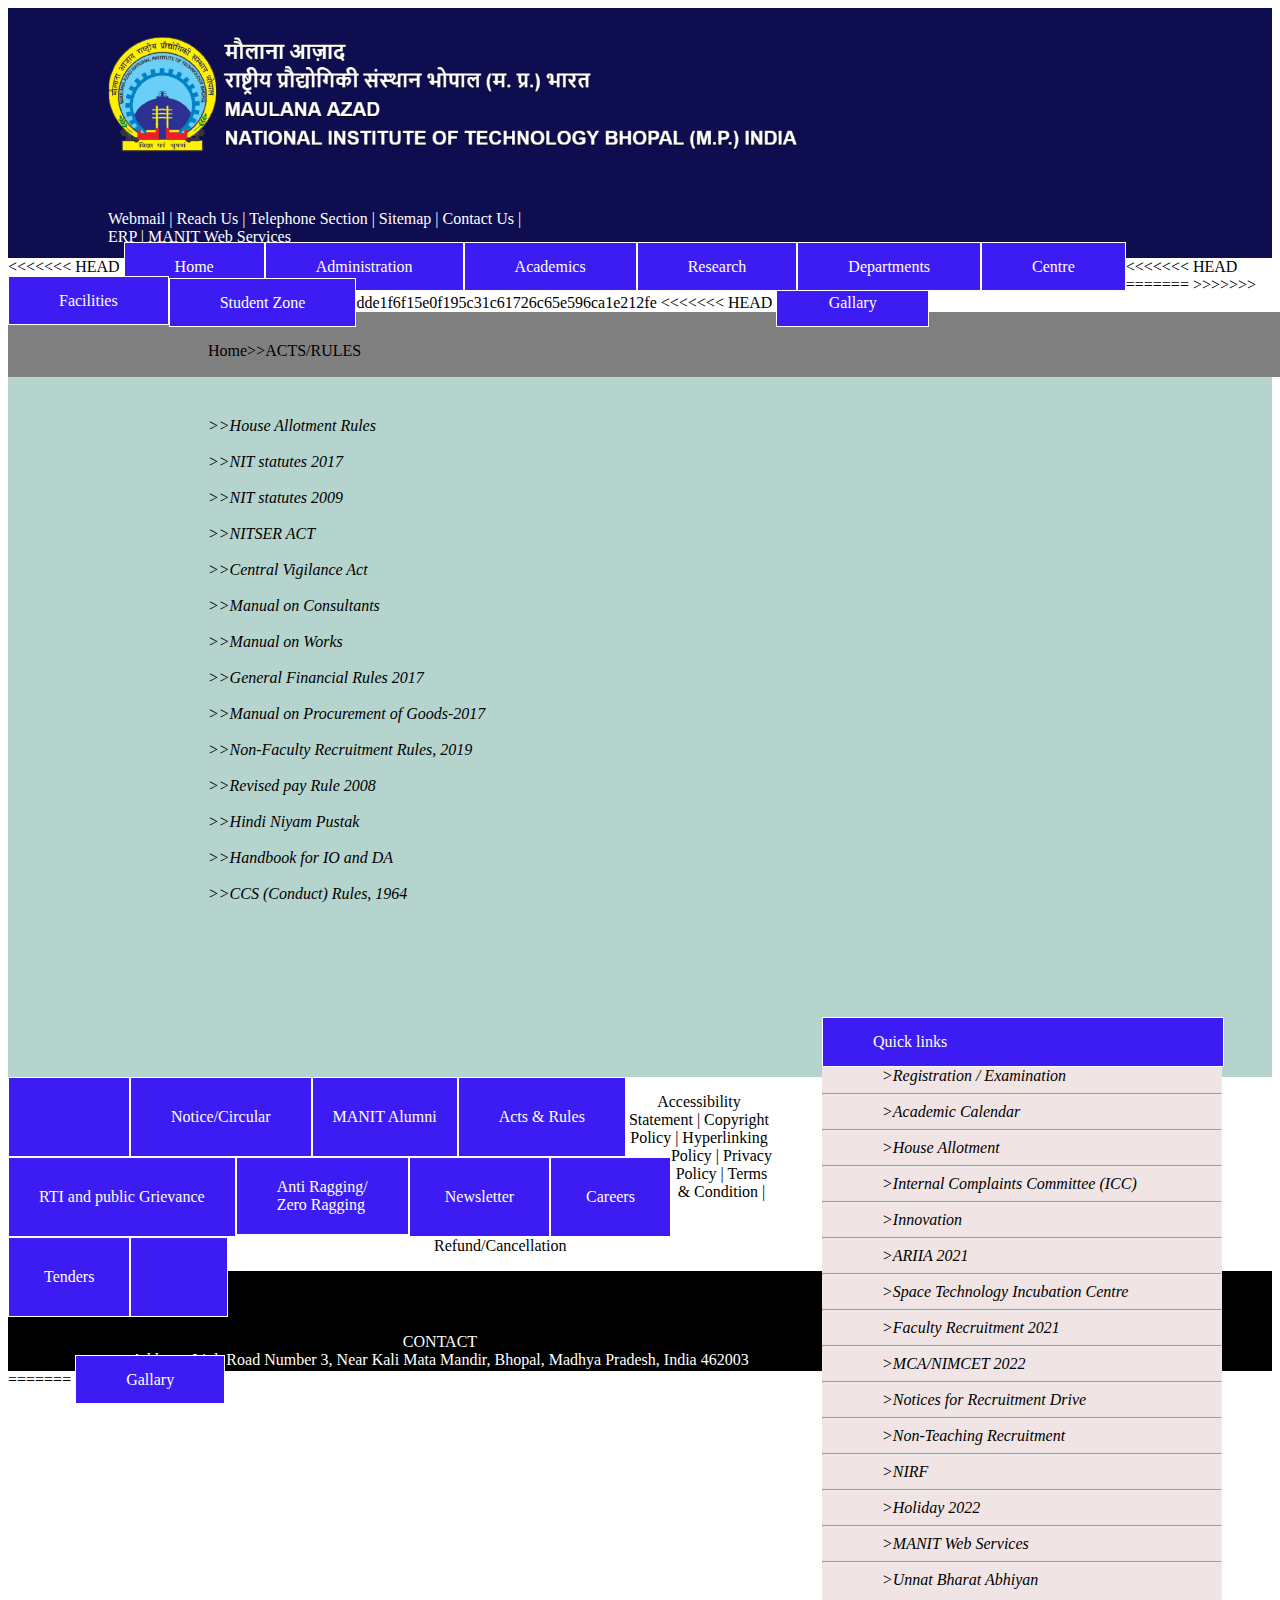
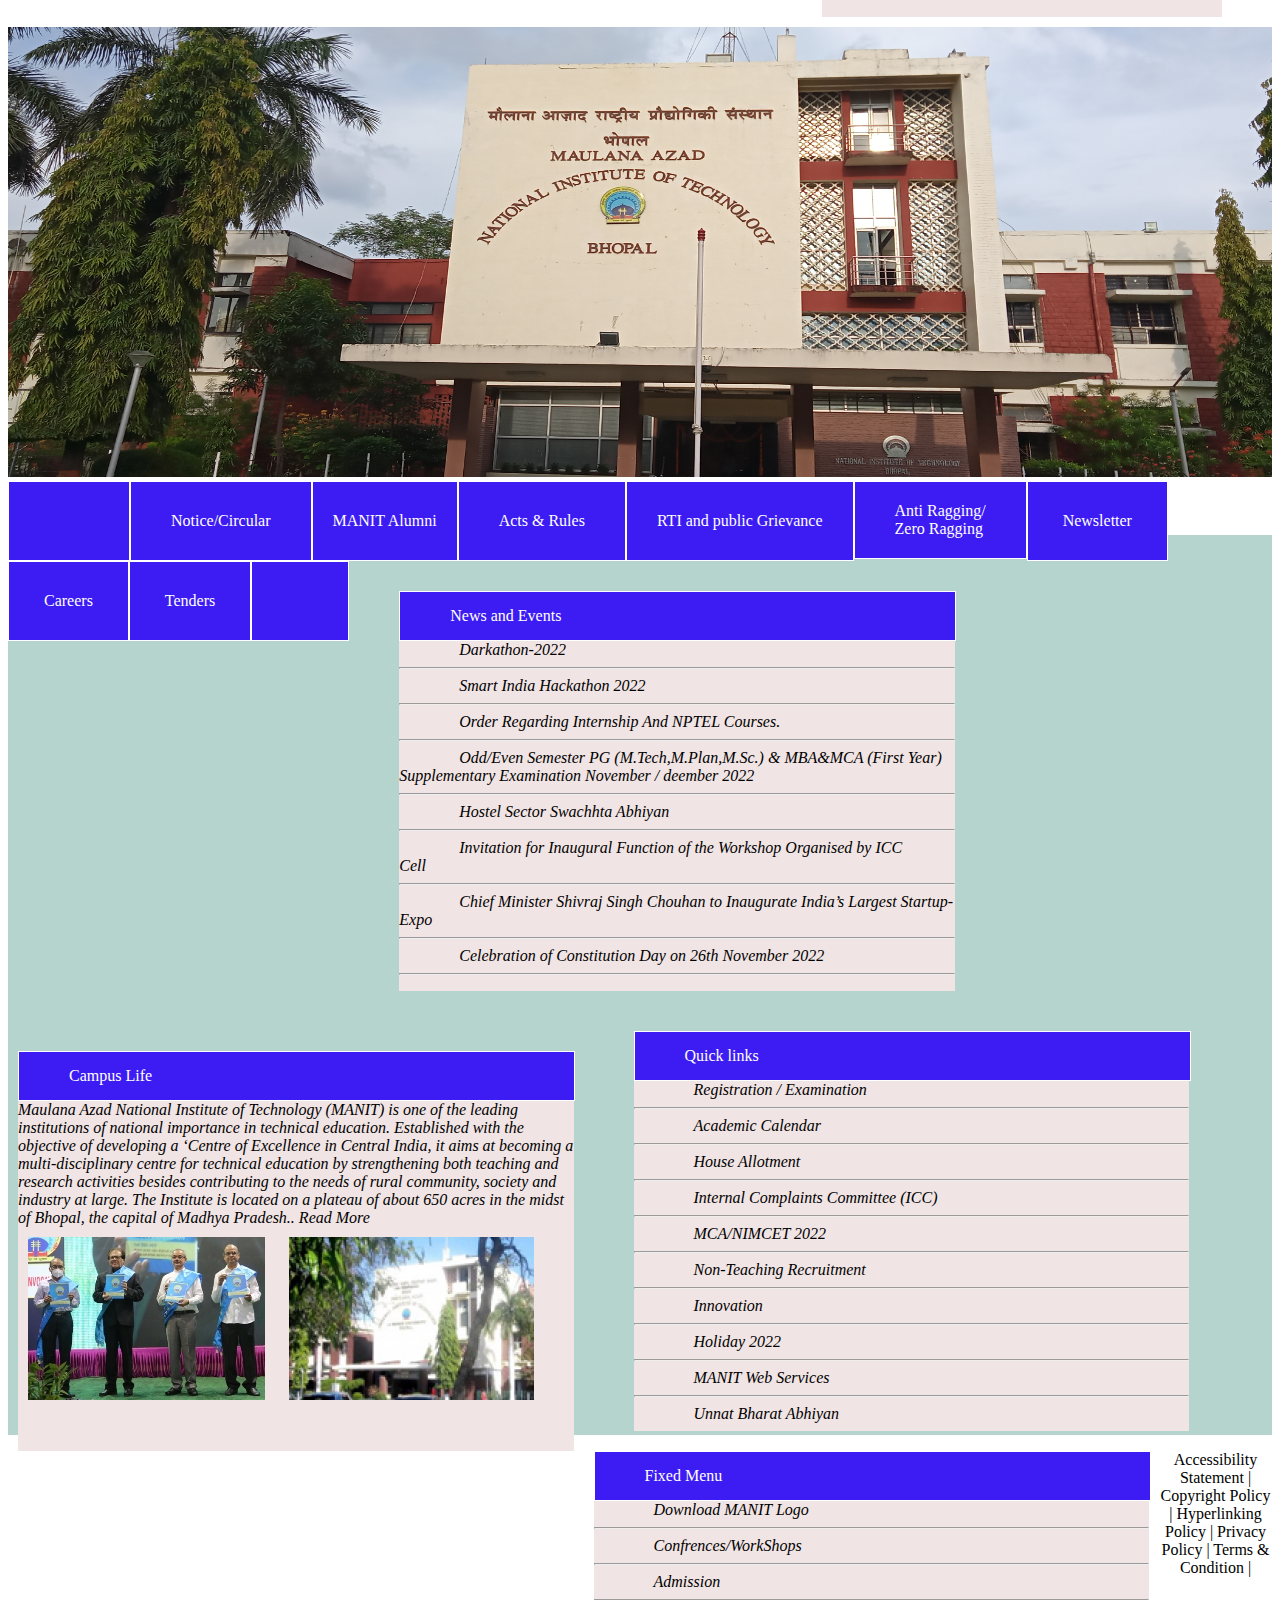
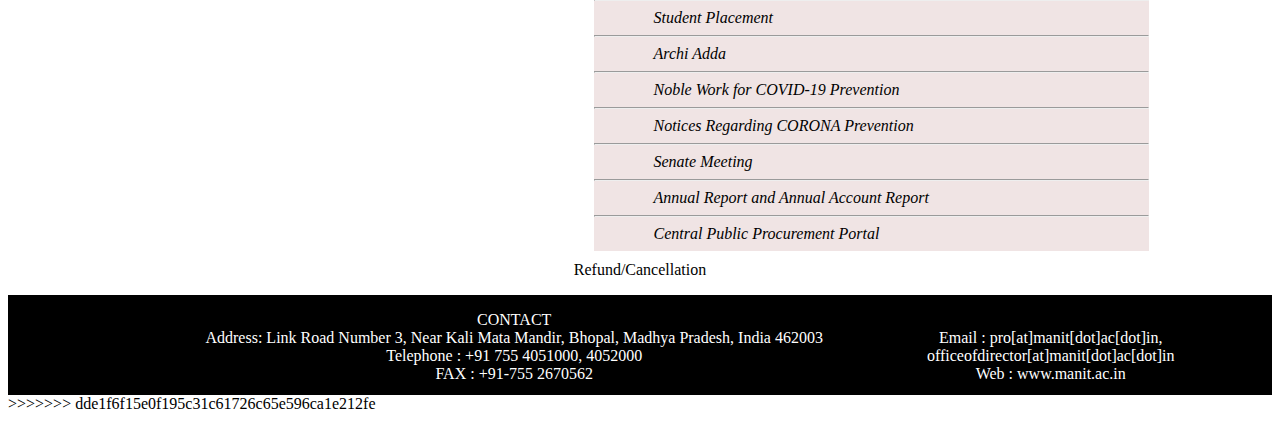
<file: index.html>
<!DOCTYPE html>
<html>
<head><link rel="stylesheet" a href="style.css">
    
</head>
<body>
    <div class="div">
        <p><img src="./Maulana-Azad-National-Institute-of-Technology-Logo.png" style="height:150px;"></p>
        <p>Webmail | Reach Us | Telephone Section | Sitemap | Contact Us | <br>ERP | MANIT Web Services</p>
    </div>
    <div class="dropdown" style="float:left;">
<<<<<<< HEAD
    <a href="Frontpage.html" style="color:white; text-decoration: none;"><botton class="dropbtn">Home</botton></a>
    <ul>
    <div class="dropdown-content">
        <li><a href="./Frontpage.html">History</a></li>
=======
    <a href="./Frontpage.html" style="color:white; text-decoration: none;"><botton class="dropbtn">Home</botton></a>
    <ul>
    <div class="dropdown-content">
        <li><a href="Histroy.html">History</a></li>
>>>>>>> dde1f6f15e0f195c31c61726c65e596ca1e212fe
        <li><a href="./Frontpage.html">About Us</a></li>
        <li><a href="./Frontpage.html">Mission Vision & Goals</a></li>
    </ul>
    </div>
    </div>
    <div class="dropdown" style="float:left;">        
                <botton class="dropbtn">Administration</botton>
                <ul>
                <div class="dropdown-content">
                        <li><a href="./Frontpage.html">Board of Governeors</a><li>
                        <li><a href="./Frontpage.html">Finance Committee</a></li>
                        <li><a href="./Frontpage.html">Building & Works Committee</a></li>
                        <li><a href="./Frontpage.html">Senate</a></li>
                        <li><a href="./Frontpage.html">NIT Council</a></li>
                        <li><a href="./Frontpage.html">Chairperson</a></li>
                        <li><a href="./Frontpage.html">Director</a></li>
                        <li><a href="./Frontpage.html">Registrar</a></li>
                        <li><a href="./Frontpage.html">Deans</a></li>
                        <li><a href="./Frontpage.html">Chief Vigilance Officer</a></li>
                        <li><a href="./Frontpage.html">Associate Deans</a></li>
                        <li><a href="./Frontpage.html">Institute Officers</a></li>

                    </ul>
                </div>
                </div>
                <div class="dropdown" style="float:left;">
                    <botton class="dropbtn">Academics</botton>
                    <ul>
                    <div class="dropdown-content">
                            <li><a href="./Frontpage.html">Academic Programmes</a><li>
                            <li><a href="./Frontpage.html">Ordinance</a></li>
                            <li><a href="./Frontpage.html">UG PG Schemes</a></li>
                            <li><a href="./Frontpage.html">Admission/Registration</a></li>
                            <li><a href="./Frontpage.html">Examination Section</a></li>
                            <li><a href="./Frontpage.html">Time Table</a></li>
                            <li><a href="./Frontpage.html">New Credit and Grade System for Engineering Streams</a></li>
                            <li><a href="./Frontpage.html">Scholarship</a></li>
                        </ul>
                    </div>
                    </div>
                    <div class="dropdown" style="float:left;">
                        <botton class="dropbtn">Research</botton>
                        <ul>
                        <div class="dropdown-content">
<<<<<<< HEAD
                                <li><a href="./Frontpage.html">Area of Research</a><li>
=======
                                <li><a href="./areaofres.html">Area of Research</a><li>
>>>>>>> dde1f6f15e0f195c31c61726c65e596ca1e212fe
                                <li><a href="./Frontpage.html">Projects</a></li>
                                <li><a href="./Frontpage.html">Industrial Consultancy Service Center(ICSC)</a></li>
                                <li><a href="./Frontpage.html">Research Support/Grants</a></li>
                                <li><a href="./Frontpage.html">MOUs</a></li>
                                <li><a href="./Frontpage.html">Patent</a></li>
                                <li><a href="./Frontpage.html">Publication</a></li>
                                <li><a href="./Frontpage.html">International Collaboration</a></li>
                            </ul>
                        </div>
                        </div>
                        <div class="dropdown" style="float:left;">
                            <botton class="dropbtn">Departments</botton>
                            <ul>
                            <div class="dropdown-content">
<<<<<<< HEAD
                                    <li><a href="./Frontpage.html">Architecture & Planning</a><li>
=======
                                    <li><a href="./Aretandplan.html">Architecture & Planning</a><li>
>>>>>>> dde1f6f15e0f195c31c61726c65e596ca1e212fe
                                    <li><a href="./Frontpage.html">Engineering</a></li>
                                    <li><a href="./Frontpage.html">Science</a></li>
                                    <li><a href="./Frontpage.html">Humanities</a></li>
                                    <li><a href="./Frontpage.html">Managment Studies</a></li>
                                </ul>
                            </div>
                            </div>
                            <div class="dropdown" style="float:left;">
                                <botton class="dropbtn">Centre</botton>
                                <ul>
                                <div class="dropdown-content">
                                        <li><a href="./Frontpage.html">Energy</a><li>
                                        <li><a href="./Frontpage.html">Centre of Artificial Inteligence</a></li>
                                        <li><a href="./Frontpage.html">Centre of Exellence in Water Managment</a></li>
                                        <li><a href="./Frontpage.html">Centre of Exellence in Product Design and Smart Manufacturing</a></li>
                                        
                                    </ul>
                                </div>
                                </div>
                                <div class="dropdown" style="float:left;">
                                    <botton class="dropbtn">Facilities</botton>
                                    <ul>
                                    <div class="dropdown-content">
                                            <li><a href="./Frontpage.html">Central Library</a><li>
                                            <li><a href="./Frontpage.html">Central Computing Pacility(CCF)</a></li>
                                            <li><a href="./Frontpage.html">Dispensary</a></li>
                                            <li><a href="./Frontpage.html">Guest House</a></li>
                                            <li><a href="./Frontpage.html">Physical Education</a></li>
                                            <li><a href="./Frontpage.html">Auditorium</a></li>
                                            <li><a href="./Frontpage.html">Hostels</a></li>
                                            <li><a href="./Frontpage.html">Bank & ATM</a></li>
                                            <li><a href="./Frontpage.html">Post Office</a></li>
                                            <li><a href="./Frontpage.html">Electrical Maintenance</a></li>
                                            <li><a href="./Frontpage.html">ROLTA Incubation Centre</a></li>
                                            <li><a href="./Frontpage.html">Vehicle Section</a></li>
                                        </ul>
                                    </div>
<<<<<<< HEAD
                                </div>
=======
                                    </div>
>>>>>>> dde1f6f15e0f195c31c61726c65e596ca1e212fe
                                    <div class="dropdown" style="float:left;">
                                        <botton class="dropbtn">Student Zone</botton>
                                        <ul>
                                        <div class="dropdown-content">
                                                <li><a href="./Frontpage.html">Professional Club</a><li>
                                                <li><a href="./Frontpage.html">Literacy</a></li>
                                                <li><a href="./Frontpage.html">Technical Club</a></li>
                                                <li><a href="./Frontpage.html">Cultural Club</a></li>
                                                <li><a href="./Frontpage.html">Social Committee</a></li>
                                            </ul>
                                        </div>
                                        </div>
<<<<<<< HEAD
                                        
           <botton class="dropbtn" style="padding:15px 51.3px;">Gallary</botton> 
           <div> 

            <div style="background-color:grey;width:1100px;height:5px;color:black;padding:30px 200px;">Home>>ACTS/RULES</div>

            <div style="width:100%;background-color:rgb(182, 212, 206);height:700px;">
                <div style="margin:40px 200px;background-color:rgb(182, 212, 206);width:400px;height:550px;float:left;">
                    <i>>>House Allotment Rules</i><br><br>
                    <i>>>NIT statutes 2017</i><br><br>
                    <i>>>NIT statutes 2009</i><br><br>
                    <i>>>NITSER ACT</i><br><br>
                    <i>>>Central Vigilance Act</i><br><br>
                    <i>>>Manual on Consultants</i><br><br>
                    <i>>>Manual on Works</i><br><br>
                    <i>>>General Financial Rules 2017</i><br><br>
                    <i>>>Manual on Procurement of Goods-2017</i><br><br>
                    <i>>>Non-Faculty Recruitment Rules, 2019</i><br><br>
                    <i>>>Revised pay Rule 2008</i><br><br>
                    <i>>>Hindi Niyam Pustak</i><br><br>
                    <i>>>Handbook for IO and DA</i><br><br>
                    <i>>>CCS (Conduct) Rules, 1964</i>
                </div>
                
                
                    <div style="margin:10px 50px;background-color:rgb(240, 228, 228);width:400px;height:600px;float:right;">
                     <botton class="dropbtn" style="float:left;width:300px;">Quick links</botton>
                     <i style="margin:50px;padding:10px;">>Registration / Examination</i><hr>
                     <i style="margin:50px;padding:10px;">>Academic Calendar</i><hr>
                     <i style="margin:50px;padding:10px;">>House Allotment</i><hr>
                     <i style="margin:50px;padding:10px;">>Internal Complaints Committee (ICC)</i><hr>
                     <i style="margin:50px;padding:10px;">>Innovation</i><hr>
                     <i style="margin:50px;padding:10px;">>ARIIA 2021</i><hr>
                     <i style="margin:50px;padding:10px;">>Space Technology Incubation Centre</i><hr>
                     <i style="margin:50px;padding:10px;">>Faculty Recruitment 2021</i><hr>
                     <i style="margin:50px;padding:10px;">>MCA/NIMCET 2022</i><hr>
                     <i style="margin:50px;padding:10px;">>Notices for Recruitment Drive</i><hr>
                     <i style="margin:50px;padding:10px;">>Non-Teaching Recruitment</i><hr>
                     <i style="margin:50px;padding:10px;">>NIRF</i><hr>
                     <i style="margin:50px;padding:10px;">>Holiday 2022</i><hr>
                     <i style="margin:50px;padding:10px;">>MANIT Web Services</i><hr>
                     <i style="margin:50px;padding:10px;">>Unnat Bharat Abhiyan</i>
                
                    
                    </div></div>
            <botton  class="dropbtn" style="float:left;padding:39px 60px;"> </botton>       
            <botton class="dropbtn" style="float:left;padding:30px 40px;">Notice/Circular</botton>
            <botton class="dropbtn" style="float:left;padding:30px 20px;">MANIT Alumni</botton>
            <botton class="dropbtn" style="float:left;padding:30px 40px;">Acts & Rules</botton>
            <botton class="dropbtn" style="float:left;padding:30px 30px;">RTI and public Grievance</botton>
            <botton class="dropbtn" style="float:left;padding:20px 40px;">Anti Ragging/<br>Zero Ragging</botton>
            <botton class="dropbtn" style="float:left;padding:30px 35px;">Newsletter</botton>
            <botton class="dropbtn" style="float:left;padding:30px 35px;">Careers</botton>
            <botton class="dropbtn" style="float:left;padding:30px 35px;">Tenders</botton>
            <botton  class="dropbtn" style="float:left;padding:39px 48px;"> </botton>  
            </div>
            
              <p style="text-align:center;">Accessibility Statement | Copyright Policy | Hyperlinking Policy | Privacy Policy | Terms & Condition | Refund/Cancellation</p>
              <div style="background-color:black;width:100%;height:100px;text-align: center;">
            <p style="color:white;">CONTACT<br>Address: Link Road Number 3, Near Kali Mata Mandir, Bhopal, Madhya Pradesh, India 462003<br>Telephone : +91 755 4051000, 4052000<br>FAX : +91-755 2670562</p>
            <p style="color:white;">Email : pro[at]manit[dot]ac[dot]in,<br>officeofdirector[at]manit[dot]ac[dot]in<br>Web : www.manit.ac.in</p></div>
                                          
                
    
=======
           <botton class="dropbtn" style="padding:15px 50px;"><a href="./gallary.html" style="text-decoration:none;color:white;">Gallary</a></botton>                                
                <img src="./IMG20220907165200_00.jpg" style="width:100%;height:450px;">
<div> 
<botton  class="dropbtn" style="float:left;padding:39px 60px;"> </botton>       
<botton class="dropbtn" style="float:left;padding:30px 40px;">Notice/Circular</botton>
<botton class="dropbtn" style="float:left;padding:30px 20px;">MANIT Alumni</botton>
<botton class="dropbtn" style="float:left;padding:30px 40px;"><a href="./act.html" style="text-decoration:none;color:white;">Acts & Rules</a></botton>
<botton class="dropbtn" style="float:left;padding:30px 30px;"><a href="./RTI.html" style="text-decoration:none;color:white;">RTI and public Grievance</a></botton>
<botton class="dropbtn" style="float:left;padding:20px 40px;"><a href="./Antirag.html" style="text-decoration:none;color:white;">Anti Ragging/<br>Zero Ragging</a></botton>
<botton class="dropbtn" style="float:left;padding:30px 35px;"><a href="./Newslet.html" style="text-decoration:none;color:white;">Newsletter</a></botton>
<botton class="dropbtn" style="float:left;padding:30px 35px;"><a href="./Careers.html" style="text-decoration:none;color:white;">Careers</a></botton>
<botton class="dropbtn" style="float:left;padding:30px 35px;">Tenders</botton>
<botton  class="dropbtn" style="float:left;padding:39px 48px;"> </botton>  
</div>
    <br>
    <br>
    <br>
<div style="background-color:rgb(246, 255, 247);">
<div style="margin:30px 50px;background-color:rgb(240, 228, 228);width:555.5px;height:400px;float:left;;">
<botton class="dropbtn" style="float:left;width:455px;">News and Events</botton>
<i style="margin:50px;padding:10px;">Darkathon-2022</i><hr>
<i style="margin:50px;padding:10px;">Smart India Hackathon 2022</i><hr>
<i style="margin:50px;padding:10px;">Order Regarding Internship And NPTEL Courses.</i><hr>
<i style="margin:50px;padding:10px;">Odd/Even Semester PG (M.Tech,M.Plan,M.Sc.) & MBA&MCA (First Year) Supplementary Examination November / deember 2022
</i><hr>
<i style="margin:50px;padding:10px;">Hostel Sector Swachhta Abhiyan</i><hr>
<i style="margin:50px;padding:10px;">Invitation for Inaugural Function of the Workshop Organised by ICC Cell</i><hr>
<i style="margin:50px;padding:10px;">Chief Minister Shivraj Singh Chouhan to Inaugurate India’s Largest Startup-Expo</i><hr>
<i style="margin:50px;padding:10px;">Celebration of Constitution Day on 26th November 2022</i><hr>
</div>
<div style="margin:30px 10px;background-color:rgb(240, 228, 228);width:555.5px;height:400px;float:left;">

    <botton class="dropbtn" style="float:left;width:455px;">Campus Life</botton>
    <i>Maulana Azad National Institute of Technology (MANIT) is one of the leading institutions of national importance in technical education. Established with the objective of developing a ‘Centre of Excellence in Central India, it aims at becoming a multi-disciplinary centre for technical education by strengthening both teaching and research activities besides contributing to the needs of rural community, society and industry at large. The Institute is located on a plateau of about 650 acres in the midst of Bhopal, the capital of Madhya Pradesh.. Read More</i>
    
    <img src="./gallery2_0 (1).jpg" style="margin:10px;">
    <img src="./Campus_0 (1).png" style="margin:10px;">
   </div>
   </div>
   <div style="background-color:rgb(246, 255, 247);">
    <div style="margin:10px 50px;background-color:rgb(240, 228, 228);width:555.5px;height:400px;float:left;">
     <botton class="dropbtn" style="float:left;width:455px;">Quick links</botton>
     <i style="margin:50px;padding:10px;">Registration / Examination</i><hr>
     <i style="margin:50px;padding:10px;">Academic Calendar</i><hr>
     <i style="margin:50px;padding:10px;">House Allotment</i><hr>
     <i style="margin:50px;padding:10px;">Internal Complaints Committee (ICC)</i><hr>
     <i style="margin:50px;padding:10px;">MCA/NIMCET 2022</i><hr>
     <i style="margin:50px;padding:10px;">Non-Teaching Recruitment</i><hr>
     <i style="margin:50px;padding:10px;">Innovation</i><hr>
     <i style="margin:50px;padding:10px;">Holiday 2022</i><hr>
     <i style="margin:50px;padding:10px;">MANIT Web Services</i><hr>
     <i style="margin:50px;padding:10px;">Unnat Bharat Abhiyan</i>

    
    </div>
    <div style="margin:10px 10px;background-color:rgb(240, 228, 228);width:555.5px;height:400px;float:left;">
     <botton class="dropbtn" style="float:left;width:455px;">Fixed Menu</botton>
     <i style="margin:50px;padding:10px;">Download MANIT Logo</i><hr>
     <i style="margin:50px;padding:10px;">Confrences/WorkShops</i><hr>
     <i style="margin:50px;padding:10px;">Admission</i><hr>
     <i style="margin:50px;padding:10px;">Student Placement</i><hr>
     <i style="margin:50px;padding:10px;">Archi Adda</i><hr>
     <i style="margin:50px;padding:10px;">Noble Work for COVID-19 Prevention</i><hr>
     <i style="margin:50px;padding:10px;">Notices Regarding CORONA Prevention</i><hr>
     <i style="margin:50px;padding:10px;">Senate Meeting</i><hr>
     <i style="margin:50px;padding:10px;">Annual Report and Annual Account Report</i><hr>
     <i style="margin:50px;padding:10px;">Central Public Procurement Portal</i>
     
    </div>
    </div>
    <div style="width:100%;background-color:rgb(182, 212, 206);height:900px;"></div>
    <p style="text-align:center;">Accessibility Statement | Copyright Policy | Hyperlinking Policy | Privacy Policy | Terms & Condition | Refund/Cancellation</p>
    <div style="background-color:black;width:100%;height:100px;text-align: center;">
    <p style="color:white;">CONTACT<br>Address: Link Road Number 3, Near Kali Mata Mandir, Bhopal, Madhya Pradesh, India 462003<br>Telephone : +91 755 4051000, 4052000<br>FAX : +91-755 2670562</p>
    <p style="color:white;">Email : pro[at]manit[dot]ac[dot]in,<br>officeofdirector[at]manit[dot]ac[dot]in<br>Web : www.manit.ac.in</p></div>
   
   
    
</body>
</html>
>>>>>>> dde1f6f15e0f195c31c61726c65e596ca1e212fe
</file>
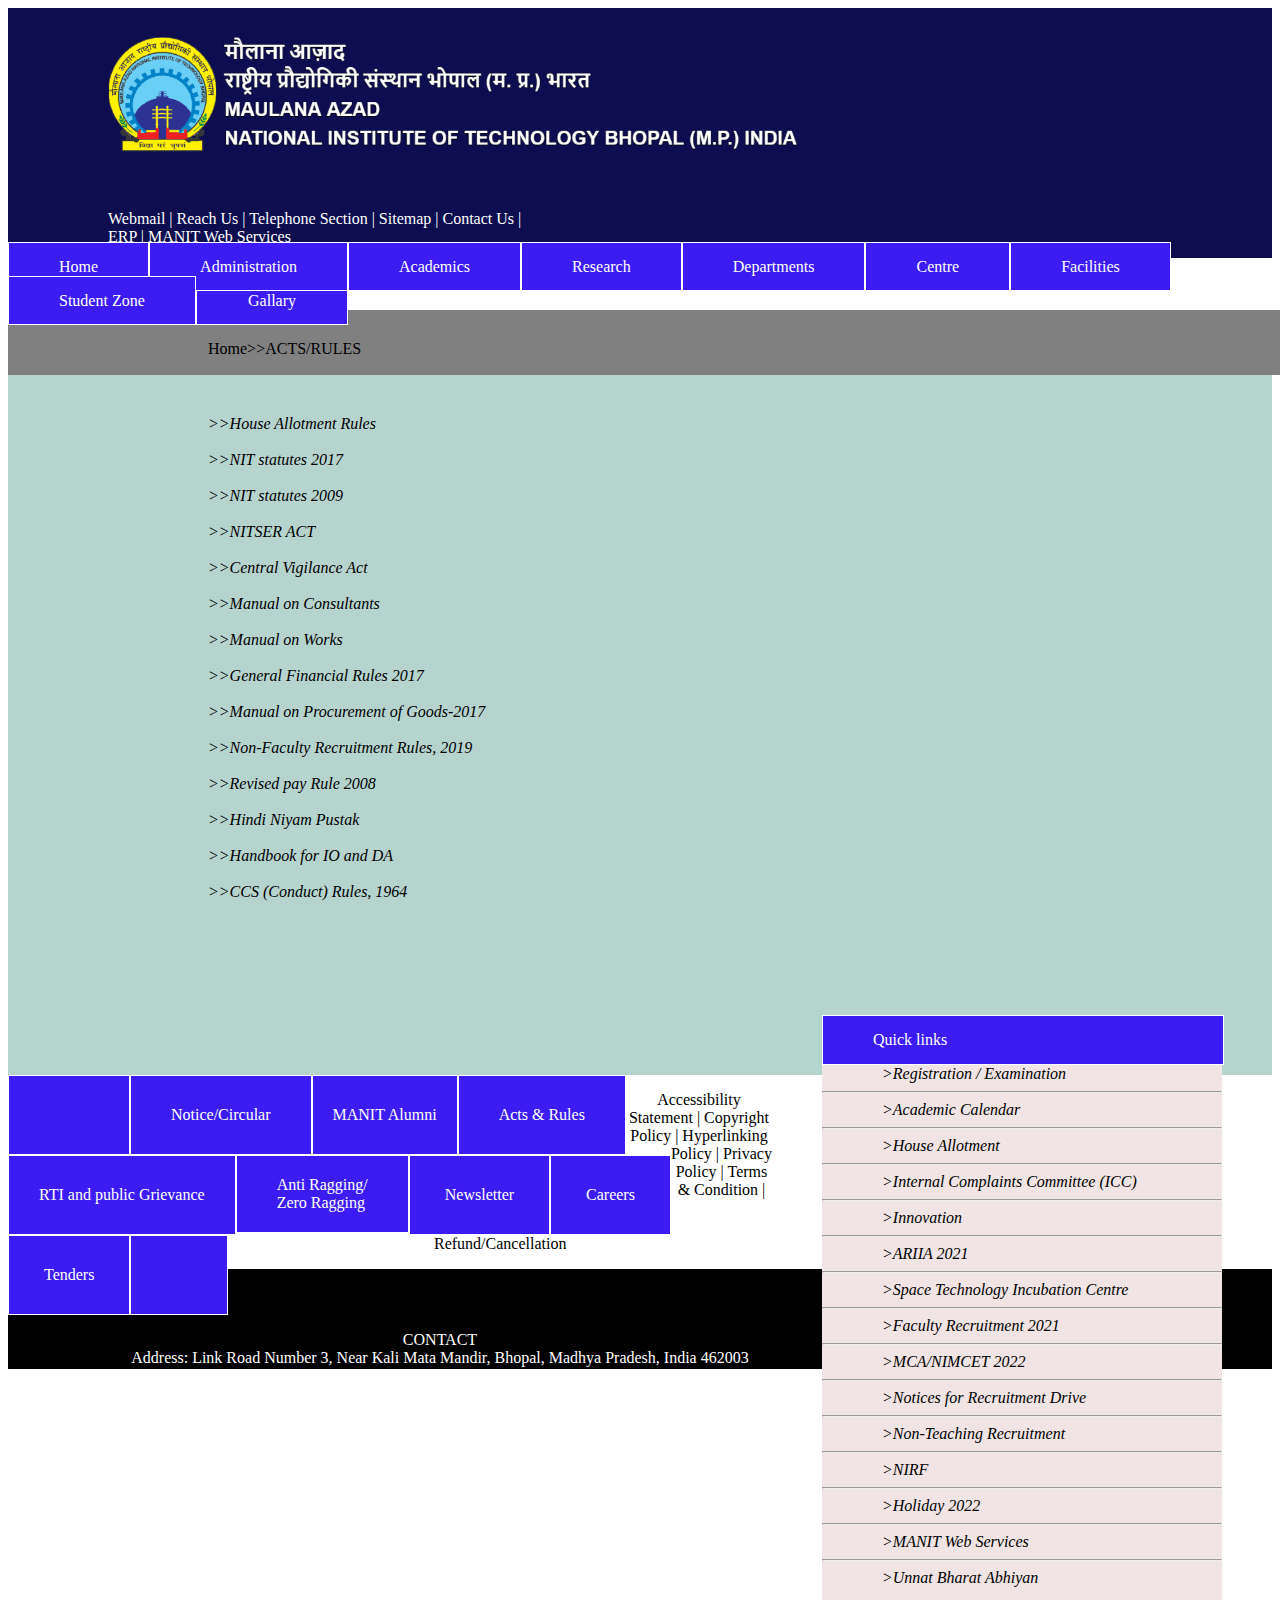
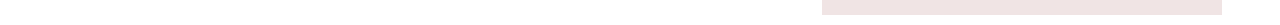
<file: act.html>
<!DOCTYPE html>
<html>
<head><link rel="stylesheet" a href="style.css">
    
</head>
<body>
    <div class="div">
        <p><img src="./Maulana-Azad-National-Institute-of-Technology-Logo.png" style="height:150px;"></p>
        <p>Webmail | Reach Us | Telephone Section | Sitemap | Contact Us | <br>ERP | MANIT Web Services</p>
    </div>
    <div class="dropdown" style="float:left;">
    <a href="Frontpage.html" style="color:white; text-decoration: none;"><botton class="dropbtn">Home</botton></a>
    <ul>
    <div class="dropdown-content">
        <li><a href="./Frontpage.html">History</a></li>
        <li><a href="./Frontpage.html">About Us</a></li>
        <li><a href="./Frontpage.html">Mission Vision & Goals</a></li>
    </ul>
    </div>
    </div>
    <div class="dropdown" style="float:left;">        
                <botton class="dropbtn">Administration</botton>
                <ul>
                <div class="dropdown-content">
                        <li><a href="./Frontpage.html">Board of Governeors</a><li>
                        <li><a href="./Frontpage.html">Finance Committee</a></li>
                        <li><a href="./Frontpage.html">Building & Works Committee</a></li>
                        <li><a href="./Frontpage.html">Senate</a></li>
                        <li><a href="./Frontpage.html">NIT Council</a></li>
                        <li><a href="./Frontpage.html">Chairperson</a></li>
                        <li><a href="./Frontpage.html">Director</a></li>
                        <li><a href="./Frontpage.html">Registrar</a></li>
                        <li><a href="./Frontpage.html">Deans</a></li>
                        <li><a href="./Frontpage.html">Chief Vigilance Officer</a></li>
                        <li><a href="./Frontpage.html">Associate Deans</a></li>
                        <li><a href="./Frontpage.html">Institute Officers</a></li>

                    </ul>
                </div>
                </div>
                <div class="dropdown" style="float:left;">
                    <botton class="dropbtn">Academics</botton>
                    <ul>
                    <div class="dropdown-content">
                            <li><a href="./Frontpage.html">Academic Programmes</a><li>
                            <li><a href="./Frontpage.html">Ordinance</a></li>
                            <li><a href="./Frontpage.html">UG PG Schemes</a></li>
                            <li><a href="./Frontpage.html">Admission/Registration</a></li>
                            <li><a href="./Frontpage.html">Examination Section</a></li>
                            <li><a href="./Frontpage.html">Time Table</a></li>
                            <li><a href="./Frontpage.html">New Credit and Grade System for Engineering Streams</a></li>
                            <li><a href="./Frontpage.html">Scholarship</a></li>
                        </ul>
                    </div>
                    </div>
                    <div class="dropdown" style="float:left;">
                        <botton class="dropbtn">Research</botton>
                        <ul>
                        <div class="dropdown-content">
                                <li><a href="./Frontpage.html">Area of Research</a><li>
                                <li><a href="./Frontpage.html">Projects</a></li>
                                <li><a href="./Frontpage.html">Industrial Consultancy Service Center(ICSC)</a></li>
                                <li><a href="./Frontpage.html">Research Support/Grants</a></li>
                                <li><a href="./Frontpage.html">MOUs</a></li>
                                <li><a href="./Frontpage.html">Patent</a></li>
                                <li><a href="./Frontpage.html">Publication</a></li>
                                <li><a href="./Frontpage.html">International Collaboration</a></li>
                            </ul>
                        </div>
                        </div>
                        <div class="dropdown" style="float:left;">
                            <botton class="dropbtn">Departments</botton>
                            <ul>
                            <div class="dropdown-content">
                                    <li><a href="./Frontpage.html">Architecture & Planning</a><li>
                                    <li><a href="./Frontpage.html">Engineering</a></li>
                                    <li><a href="./Frontpage.html">Science</a></li>
                                    <li><a href="./Frontpage.html">Humanities</a></li>
                                    <li><a href="./Frontpage.html">Managment Studies</a></li>
                                </ul>
                            </div>
                            </div>
                            <div class="dropdown" style="float:left;">
                                <botton class="dropbtn">Centre</botton>
                                <ul>
                                <div class="dropdown-content">
                                        <li><a href="./Frontpage.html">Energy</a><li>
                                        <li><a href="./Frontpage.html">Centre of Artificial Inteligence</a></li>
                                        <li><a href="./Frontpage.html">Centre of Exellence in Water Managment</a></li>
                                        <li><a href="./Frontpage.html">Centre of Exellence in Product Design and Smart Manufacturing</a></li>
                                        
                                    </ul>
                                </div>
                                </div>
                                <div class="dropdown" style="float:left;">
                                    <botton class="dropbtn">Facilities</botton>
                                    <ul>
                                    <div class="dropdown-content">
                                            <li><a href="./Frontpage.html">Central Library</a><li>
                                            <li><a href="./Frontpage.html">Central Computing Pacility(CCF)</a></li>
                                            <li><a href="./Frontpage.html">Dispensary</a></li>
                                            <li><a href="./Frontpage.html">Guest House</a></li>
                                            <li><a href="./Frontpage.html">Physical Education</a></li>
                                            <li><a href="./Frontpage.html">Auditorium</a></li>
                                            <li><a href="./Frontpage.html">Hostels</a></li>
                                            <li><a href="./Frontpage.html">Bank & ATM</a></li>
                                            <li><a href="./Frontpage.html">Post Office</a></li>
                                            <li><a href="./Frontpage.html">Electrical Maintenance</a></li>
                                            <li><a href="./Frontpage.html">ROLTA Incubation Centre</a></li>
                                            <li><a href="./Frontpage.html">Vehicle Section</a></li>
                                        </ul>
                                    </div>
                                </div>
                                    <div class="dropdown" style="float:left;">
                                        <botton class="dropbtn">Student Zone</botton>
                                        <ul>
                                        <div class="dropdown-content">
                                                <li><a href="./Frontpage.html">Professional Club</a><li>
                                                <li><a href="./Frontpage.html">Literacy</a></li>
                                                <li><a href="./Frontpage.html">Technical Club</a></li>
                                                <li><a href="./Frontpage.html">Cultural Club</a></li>
                                                <li><a href="./Frontpage.html">Social Committee</a></li>
                                            </ul>
                                        </div>
                                        </div>
                                        
           <botton class="dropbtn" style="padding:15px 51.3px;">Gallary</botton> 
           <div> 

            <div style="background-color:grey;width:1100px;height:5px;color:black;padding:30px 200px;">Home>>ACTS/RULES</div>

            <div style="width:100%;background-color:rgb(182, 212, 206);height:700px;">
                <div style="margin:40px 200px;background-color:rgb(182, 212, 206);width:400px;height:550px;float:left;">
                    <i>>>House Allotment Rules</i><br><br>
                    <i>>>NIT statutes 2017</i><br><br>
                    <i>>>NIT statutes 2009</i><br><br>
                    <i>>>NITSER ACT</i><br><br>
                    <i>>>Central Vigilance Act</i><br><br>
                    <i>>>Manual on Consultants</i><br><br>
                    <i>>>Manual on Works</i><br><br>
                    <i>>>General Financial Rules 2017</i><br><br>
                    <i>>>Manual on Procurement of Goods-2017</i><br><br>
                    <i>>>Non-Faculty Recruitment Rules, 2019</i><br><br>
                    <i>>>Revised pay Rule 2008</i><br><br>
                    <i>>>Hindi Niyam Pustak</i><br><br>
                    <i>>>Handbook for IO and DA</i><br><br>
                    <i>>>CCS (Conduct) Rules, 1964</i>
                </div>
                
                
                    <div style="margin:10px 50px;background-color:rgb(240, 228, 228);width:400px;height:600px;float:right;">
                     <botton class="dropbtn" style="float:left;width:300px;">Quick links</botton>
                     <i style="margin:50px;padding:10px;">>Registration / Examination</i><hr>
                     <i style="margin:50px;padding:10px;">>Academic Calendar</i><hr>
                     <i style="margin:50px;padding:10px;">>House Allotment</i><hr>
                     <i style="margin:50px;padding:10px;">>Internal Complaints Committee (ICC)</i><hr>
                     <i style="margin:50px;padding:10px;">>Innovation</i><hr>
                     <i style="margin:50px;padding:10px;">>ARIIA 2021</i><hr>
                     <i style="margin:50px;padding:10px;">>Space Technology Incubation Centre</i><hr>
                     <i style="margin:50px;padding:10px;">>Faculty Recruitment 2021</i><hr>
                     <i style="margin:50px;padding:10px;">>MCA/NIMCET 2022</i><hr>
                     <i style="margin:50px;padding:10px;">>Notices for Recruitment Drive</i><hr>
                     <i style="margin:50px;padding:10px;">>Non-Teaching Recruitment</i><hr>
                     <i style="margin:50px;padding:10px;">>NIRF</i><hr>
                     <i style="margin:50px;padding:10px;">>Holiday 2022</i><hr>
                     <i style="margin:50px;padding:10px;">>MANIT Web Services</i><hr>
                     <i style="margin:50px;padding:10px;">>Unnat Bharat Abhiyan</i>
                
                    
                    </div></div>
            <botton  class="dropbtn" style="float:left;padding:39px 60px;"> </botton>       
            <botton class="dropbtn" style="float:left;padding:30px 40px;">Notice/Circular</botton>
            <botton class="dropbtn" style="float:left;padding:30px 20px;">MANIT Alumni</botton>
            <botton class="dropbtn" style="float:left;padding:30px 40px;">Acts & Rules</botton>
            <botton class="dropbtn" style="float:left;padding:30px 30px;">RTI and public Grievance</botton>
            <botton class="dropbtn" style="float:left;padding:20px 40px;">Anti Ragging/<br>Zero Ragging</botton>
            <botton class="dropbtn" style="float:left;padding:30px 35px;">Newsletter</botton>
            <botton class="dropbtn" style="float:left;padding:30px 35px;">Careers</botton>
            <botton class="dropbtn" style="float:left;padding:30px 35px;">Tenders</botton>
            <botton  class="dropbtn" style="float:left;padding:39px 48px;"> </botton>  
            </div>
            
              <p style="text-align:center;">Accessibility Statement | Copyright Policy | Hyperlinking Policy | Privacy Policy | Terms & Condition | Refund/Cancellation</p>
              <div style="background-color:black;width:100%;height:100px;text-align: center;">
            <p style="color:white;">CONTACT<br>Address: Link Road Number 3, Near Kali Mata Mandir, Bhopal, Madhya Pradesh, India 462003<br>Telephone : +91 755 4051000, 4052000<br>FAX : +91-755 2670562</p>
            <p style="color:white;">Email : pro[at]manit[dot]ac[dot]in,<br>officeofdirector[at]manit[dot]ac[dot]in<br>Web : www.manit.ac.in</p></div>
</file>
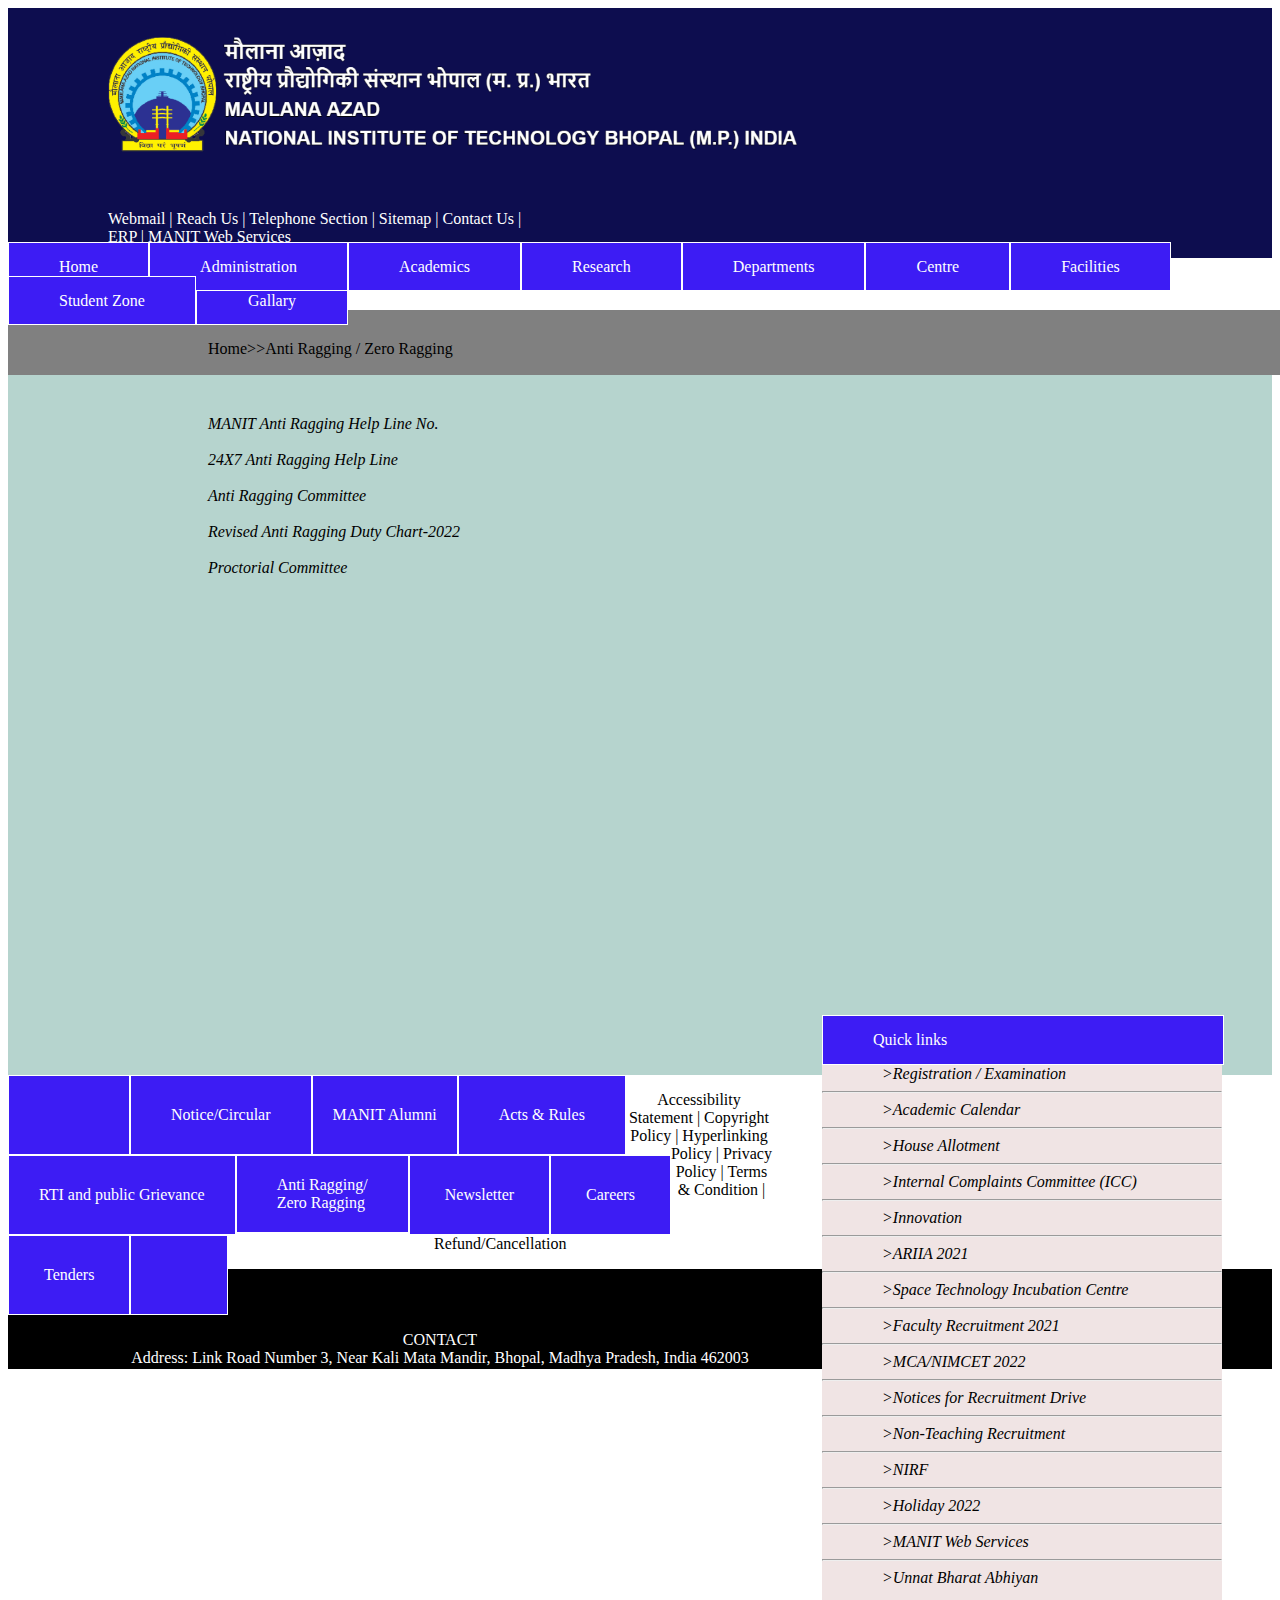
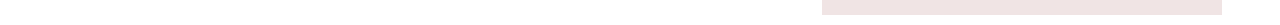
<file: Antirag.html>
<!DOCTYPE html>
<html>
<head><link rel="stylesheet" a href="style.css">
    
</head>
<body>
    <div class="div">
        <p><img src="./Maulana-Azad-National-Institute-of-Technology-Logo.png" style="height:150px;"></p>
        <p>Webmail | Reach Us | Telephone Section | Sitemap | Contact Us | <br>ERP | MANIT Web Services</p>
    </div>
    <div class="dropdown" style="float:left;">
    <a href="Frontpage.html" style="color:white; text-decoration: none;"><botton class="dropbtn">Home</botton></a>
    <ul>
    <div class="dropdown-content">
        <li><a href="./Frontpage.html">History</a></li>
        <li><a href="./Frontpage.html">About Us</a></li>
        <li><a href="./Frontpage.html">Mission Vision & Goals</a></li>
    </ul>
    </div>
    </div>
    <div class="dropdown" style="float:left;">        
                <botton class="dropbtn">Administration</botton>
                <ul>
                <div class="dropdown-content">
                        <li><a href="./Frontpage.html">Board of Governeors</a><li>
                        <li><a href="./Frontpage.html">Finance Committee</a></li>
                        <li><a href="./Frontpage.html">Building & Works Committee</a></li>
                        <li><a href="./Frontpage.html">Senate</a></li>
                        <li><a href="./Frontpage.html">NIT Council</a></li>
                        <li><a href="./Frontpage.html">Chairperson</a></li>
                        <li><a href="./Frontpage.html">Director</a></li>
                        <li><a href="./Frontpage.html">Registrar</a></li>
                        <li><a href="./Frontpage.html">Deans</a></li>
                        <li><a href="./Frontpage.html">Chief Vigilance Officer</a></li>
                        <li><a href="./Frontpage.html">Associate Deans</a></li>
                        <li><a href="./Frontpage.html">Institute Officers</a></li>

                    </ul>
                </div>
                </div>
                <div class="dropdown" style="float:left;">
                    <botton class="dropbtn">Academics</botton>
                    <ul>
                    <div class="dropdown-content">
                            <li><a href="./Frontpage.html">Academic Programmes</a><li>
                            <li><a href="./Frontpage.html">Ordinance</a></li>
                            <li><a href="./Frontpage.html">UG PG Schemes</a></li>
                            <li><a href="./Frontpage.html">Admission/Registration</a></li>
                            <li><a href="./Frontpage.html">Examination Section</a></li>
                            <li><a href="./Frontpage.html">Time Table</a></li>
                            <li><a href="./Frontpage.html">New Credit and Grade System for Engineering Streams</a></li>
                            <li><a href="./Frontpage.html">Scholarship</a></li>
                        </ul>
                    </div>
                    </div>
                    <div class="dropdown" style="float:left;">
                        <botton class="dropbtn">Research</botton>
                        <ul>
                        <div class="dropdown-content">
                                <li><a href="./Frontpage.html">Area of Research</a><li>
                                <li><a href="./Frontpage.html">Projects</a></li>
                                <li><a href="./Frontpage.html">Industrial Consultancy Service Center(ICSC)</a></li>
                                <li><a href="./Frontpage.html">Research Support/Grants</a></li>
                                <li><a href="./Frontpage.html">MOUs</a></li>
                                <li><a href="./Frontpage.html">Patent</a></li>
                                <li><a href="./Frontpage.html">Publication</a></li>
                                <li><a href="./Frontpage.html">International Collaboration</a></li>
                            </ul>
                        </div>
                        </div>
                        <div class="dropdown" style="float:left;">
                            <botton class="dropbtn">Departments</botton>
                            <ul>
                            <div class="dropdown-content">
                                    <li><a href="./Frontpage.html">Architecture & Planning</a><li>
                                    <li><a href="./Frontpage.html">Engineering</a></li>
                                    <li><a href="./Frontpage.html">Science</a></li>
                                    <li><a href="./Frontpage.html">Humanities</a></li>
                                    <li><a href="./Frontpage.html">Managment Studies</a></li>
                                </ul>
                            </div>
                            </div>
                            <div class="dropdown" style="float:left;">
                                <botton class="dropbtn">Centre</botton>
                                <ul>
                                <div class="dropdown-content">
                                        <li><a href="./Frontpage.html">Energy</a><li>
                                        <li><a href="./Frontpage.html">Centre of Artificial Inteligence</a></li>
                                        <li><a href="./Frontpage.html">Centre of Exellence in Water Managment</a></li>
                                        <li><a href="./Frontpage.html">Centre of Exellence in Product Design and Smart Manufacturing</a></li>
                                        
                                    </ul>
                                </div>
                                </div>
                                <div class="dropdown" style="float:left;">
                                    <botton class="dropbtn">Facilities</botton>
                                    <ul>
                                    <div class="dropdown-content">
                                            <li><a href="./Frontpage.html">Central Library</a><li>
                                            <li><a href="./Frontpage.html">Central Computing Pacility(CCF)</a></li>
                                            <li><a href="./Frontpage.html">Dispensary</a></li>
                                            <li><a href="./Frontpage.html">Guest House</a></li>
                                            <li><a href="./Frontpage.html">Physical Education</a></li>
                                            <li><a href="./Frontpage.html">Auditorium</a></li>
                                            <li><a href="./Frontpage.html">Hostels</a></li>
                                            <li><a href="./Frontpage.html">Bank & ATM</a></li>
                                            <li><a href="./Frontpage.html">Post Office</a></li>
                                            <li><a href="./Frontpage.html">Electrical Maintenance</a></li>
                                            <li><a href="./Frontpage.html">ROLTA Incubation Centre</a></li>
                                            <li><a href="./Frontpage.html">Vehicle Section</a></li>
                                        </ul>
                                    </div>
                                </div>
                                    <div class="dropdown" style="float:left;">
                                        <botton class="dropbtn">Student Zone</botton>
                                        <ul>
                                        <div class="dropdown-content">
                                                <li><a href="./Frontpage.html">Professional Club</a><li>
                                                <li><a href="./Frontpage.html">Literacy</a></li>
                                                <li><a href="./Frontpage.html">Technical Club</a></li>
                                                <li><a href="./Frontpage.html">Cultural Club</a></li>
                                                <li><a href="./Frontpage.html">Social Committee</a></li>
                                            </ul>
                                        </div>
                                        </div>
                                        
           <botton class="dropbtn" style="padding:15px 51.3px;">Gallary</botton> 
           <div> 

            <div style="background-color:grey;width:1100px;height:5px;color:black;padding:30px 200px;">Home>>Anti Ragging / Zero Ragging</div>

            <div style="width:100%;background-color:rgb(182, 212, 206);height:700px;">
                <div style="margin:40px 200px;background-color:rgb(182, 212, 206);width:400px;height:550px;float:left;">
                    <i>MANIT Anti Ragging Help Line No.</i><br><br>
                    <i>24X7 Anti Ragging Help Line</i><br><br>
                    <i>Anti Ragging Committee</i><br><br>
                    <i>Revised Anti Ragging Duty Chart-2022</i><br><br>
                    <i>Proctorial Committee</i><br><br>
                </div>
                
                
                    <div style="margin:10px 50px;background-color:rgb(240, 228, 228);width:400px;height:600px;float:right;">
                     <botton class="dropbtn" style="float:left;width:300px;">Quick links</botton>
                     <i style="margin:50px;padding:10px;">>Registration / Examination</i><hr>
                     <i style="margin:50px;padding:10px;">>Academic Calendar</i><hr>
                     <i style="margin:50px;padding:10px;">>House Allotment</i><hr>
                     <i style="margin:50px;padding:10px;">>Internal Complaints Committee (ICC)</i><hr>
                     <i style="margin:50px;padding:10px;">>Innovation</i><hr>
                     <i style="margin:50px;padding:10px;">>ARIIA 2021</i><hr>
                     <i style="margin:50px;padding:10px;">>Space Technology Incubation Centre</i><hr>
                     <i style="margin:50px;padding:10px;">>Faculty Recruitment 2021</i><hr>
                     <i style="margin:50px;padding:10px;">>MCA/NIMCET 2022</i><hr>
                     <i style="margin:50px;padding:10px;">>Notices for Recruitment Drive</i><hr>
                     <i style="margin:50px;padding:10px;">>Non-Teaching Recruitment</i><hr>
                     <i style="margin:50px;padding:10px;">>NIRF</i><hr>
                     <i style="margin:50px;padding:10px;">>Holiday 2022</i><hr>
                     <i style="margin:50px;padding:10px;">>MANIT Web Services</i><hr>
                     <i style="margin:50px;padding:10px;">>Unnat Bharat Abhiyan</i>
                
                    
                    </div></div>
            <botton  class="dropbtn" style="float:left;padding:39px 60px;"> </botton>       
            <botton class="dropbtn" style="float:left;padding:30px 40px;">Notice/Circular</botton>
            <botton class="dropbtn" style="float:left;padding:30px 20px;">MANIT Alumni</botton>
            <botton class="dropbtn" style="float:left;padding:30px 40px;">Acts & Rules</botton>
            <botton class="dropbtn" style="float:left;padding:30px 30px;">RTI and public Grievance</botton>
            <botton class="dropbtn" style="float:left;padding:20px 40px;">Anti Ragging/<br>Zero Ragging</botton>
            <botton class="dropbtn" style="float:left;padding:30px 35px;">Newsletter</botton>
            <botton class="dropbtn" style="float:left;padding:30px 35px;">Careers</botton>
            <botton class="dropbtn" style="float:left;padding:30px 35px;">Tenders</botton>
            <botton  class="dropbtn" style="float:left;padding:39px 48px;"> </botton>  
            </div>
            
              <p style="text-align:center;">Accessibility Statement | Copyright Policy | Hyperlinking Policy | Privacy Policy | Terms & Condition | Refund/Cancellation</p>
              <div style="background-color:black;width:100%;height:100px;text-align: center;">
            <p style="color:white;">CONTACT<br>Address: Link Road Number 3, Near Kali Mata Mandir, Bhopal, Madhya Pradesh, India 462003<br>Telephone : +91 755 4051000, 4052000<br>FAX : +91-755 2670562</p>
            <p style="color:white;">Email : pro[at]manit[dot]ac[dot]in,<br>officeofdirector[at]manit[dot]ac[dot]in<br>Web : www.manit.ac.in</p></div>
</file>
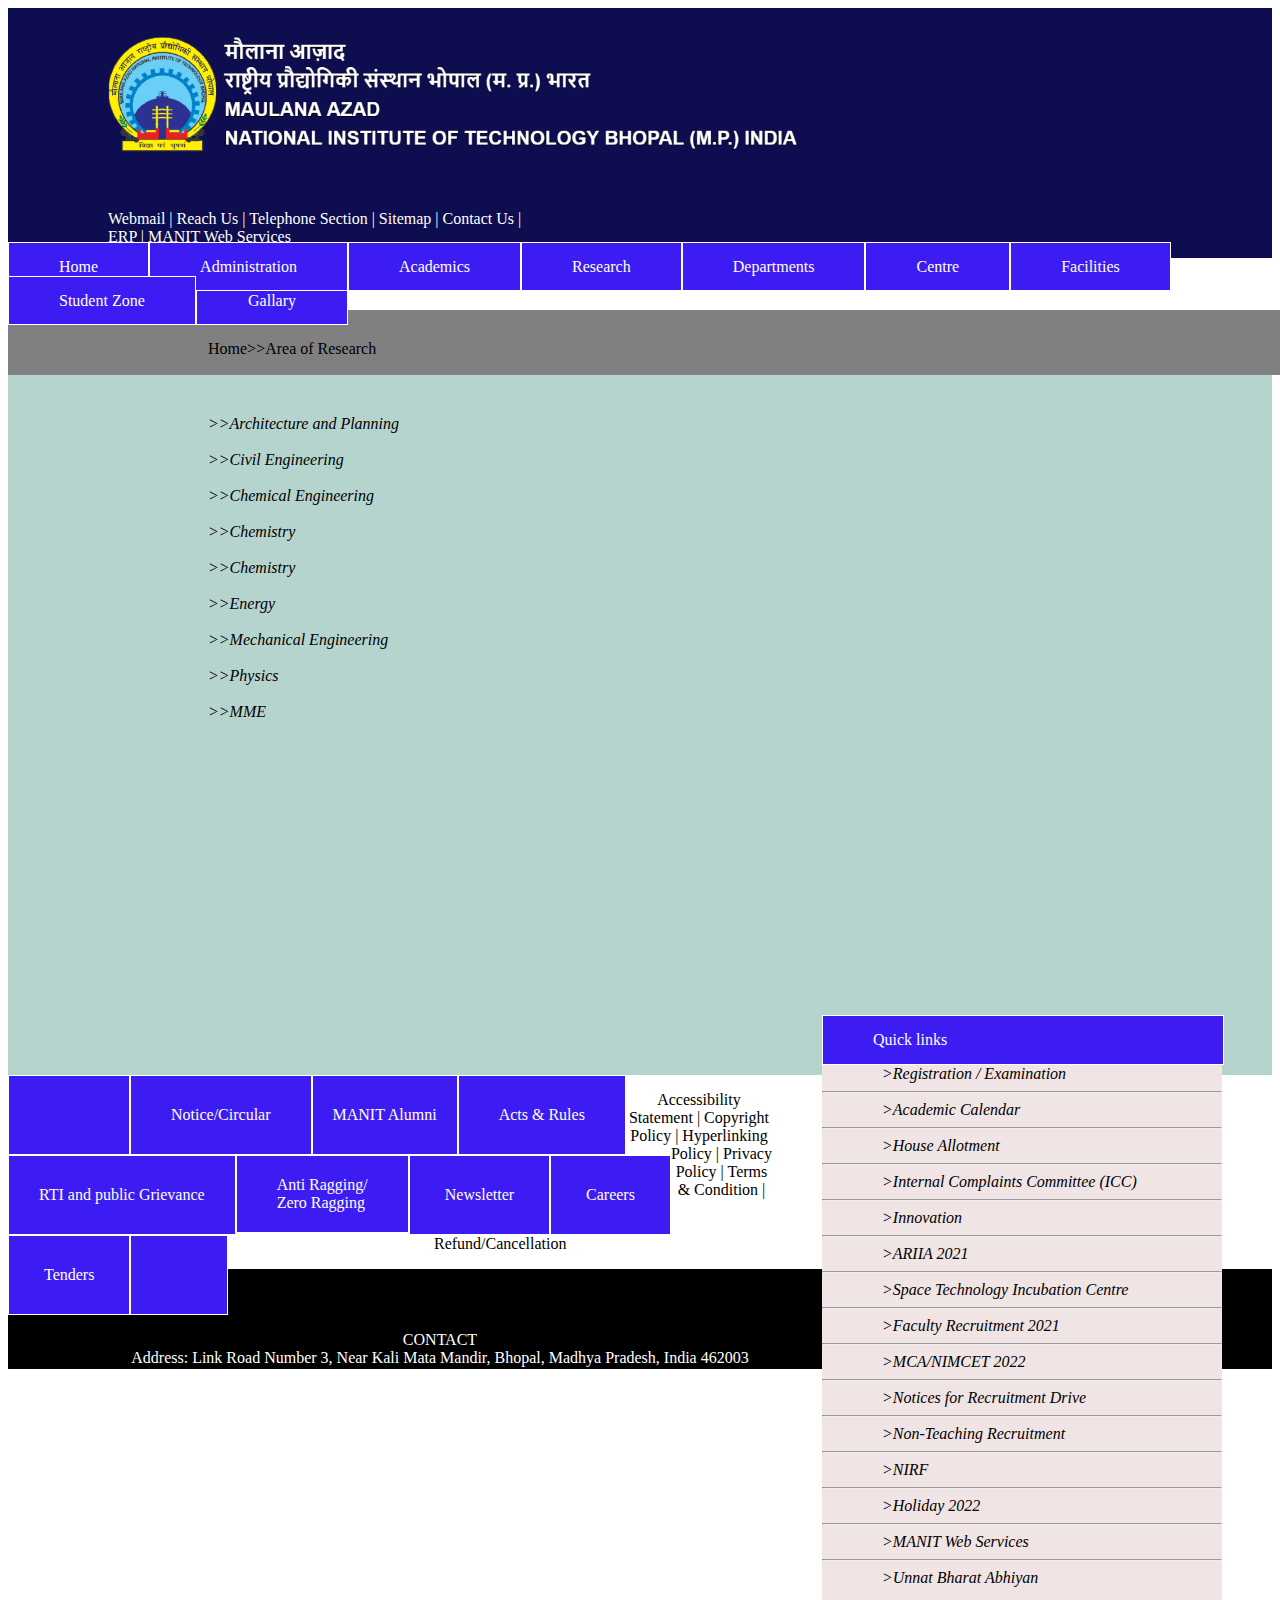
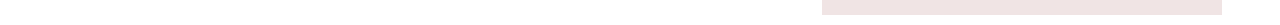
<file: areaofres.html>
<!DOCTYPE html>
<html>
<head><link rel="stylesheet" a href="style.css">
    
</head>
<body>
    <div class="div">
        <p><img src="./Maulana-Azad-National-Institute-of-Technology-Logo.png" style="height:150px;"></p>
        <p>Webmail | Reach Us | Telephone Section | Sitemap | Contact Us | <br>ERP | MANIT Web Services</p>
    </div>
    <div class="dropdown" style="float:left;">
    <a href="Frontpage.html" style="color:white; text-decoration: none;"><botton class="dropbtn">Home</botton></a>
    <ul>
    <div class="dropdown-content">
        <li><a href="./Frontpage.html">History</a></li>
        <li><a href="./Frontpage.html">About Us</a></li>
        <li><a href="./Frontpage.html">Mission Vision & Goals</a></li>
    </ul>
    </div>
    </div>
    <div class="dropdown" style="float:left;">        
                <botton class="dropbtn">Administration</botton>
                <ul>
                <div class="dropdown-content">
                        <li><a href="./Frontpage.html">Board of Governeors</a><li>
                        <li><a href="./Frontpage.html">Finance Committee</a></li>
                        <li><a href="./Frontpage.html">Building & Works Committee</a></li>
                        <li><a href="./Frontpage.html">Senate</a></li>
                        <li><a href="./Frontpage.html">NIT Council</a></li>
                        <li><a href="./Frontpage.html">Chairperson</a></li>
                        <li><a href="./Frontpage.html">Director</a></li>
                        <li><a href="./Frontpage.html">Registrar</a></li>
                        <li><a href="./Frontpage.html">Deans</a></li>
                        <li><a href="./Frontpage.html">Chief Vigilance Officer</a></li>
                        <li><a href="./Frontpage.html">Associate Deans</a></li>
                        <li><a href="./Frontpage.html">Institute Officers</a></li>

                    </ul>
                </div>
                </div>
                <div class="dropdown" style="float:left;">
                    <botton class="dropbtn">Academics</botton>
                    <ul>
                    <div class="dropdown-content">
                            <li><a href="./Frontpage.html">Academic Programmes</a><li>
                            <li><a href="./Frontpage.html">Ordinance</a></li>
                            <li><a href="./Frontpage.html">UG PG Schemes</a></li>
                            <li><a href="./Frontpage.html">Admission/Registration</a></li>
                            <li><a href="./Frontpage.html">Examination Section</a></li>
                            <li><a href="./Frontpage.html">Time Table</a></li>
                            <li><a href="./Frontpage.html">New Credit and Grade System for Engineering Streams</a></li>
                            <li><a href="./Frontpage.html">Scholarship</a></li>
                        </ul>
                    </div>
                    </div>
                    <div class="dropdown" style="float:left;">
                        <botton class="dropbtn">Research</botton>
                        <ul>
                        <div class="dropdown-content">
                                <li><a href="./Frontpage.html">Area of Research</a><li>
                                <li><a href="./Frontpage.html">Projects</a></li>
                                <li><a href="./Frontpage.html">Industrial Consultancy Service Center(ICSC)</a></li>
                                <li><a href="./Frontpage.html">Research Support/Grants</a></li>
                                <li><a href="./Frontpage.html">MOUs</a></li>
                                <li><a href="./Frontpage.html">Patent</a></li>
                                <li><a href="./Frontpage.html">Publication</a></li>
                                <li><a href="./Frontpage.html">International Collaboration</a></li>
                            </ul>
                        </div>
                        </div>
                        <div class="dropdown" style="float:left;">
                            <botton class="dropbtn">Departments</botton>
                            <ul>
                            <div class="dropdown-content">
                                    <li><a href="./Frontpage.html">Architecture & Planning</a><li>
                                    <li><a href="./Frontpage.html">Engineering</a></li>
                                    <li><a href="./Frontpage.html">Science</a></li>
                                    <li><a href="./Frontpage.html">Humanities</a></li>
                                    <li><a href="./Frontpage.html">Managment Studies</a></li>
                                </ul>
                            </div>
                            </div>
                            <div class="dropdown" style="float:left;">
                                <botton class="dropbtn">Centre</botton>
                                <ul>
                                <div class="dropdown-content">
                                        <li><a href="./Frontpage.html">Energy</a><li>
                                        <li><a href="./Frontpage.html">Centre of Artificial Inteligence</a></li>
                                        <li><a href="./Frontpage.html">Centre of Exellence in Water Managment</a></li>
                                        <li><a href="./Frontpage.html">Centre of Exellence in Product Design and Smart Manufacturing</a></li>
                                        
                                    </ul>
                                </div>
                                </div>
                                <div class="dropdown" style="float:left;">
                                    <botton class="dropbtn">Facilities</botton>
                                    <ul>
                                    <div class="dropdown-content">
                                            <li><a href="./Frontpage.html">Central Library</a><li>
                                            <li><a href="./Frontpage.html">Central Computing Pacility(CCF)</a></li>
                                            <li><a href="./Frontpage.html">Dispensary</a></li>
                                            <li><a href="./Frontpage.html">Guest House</a></li>
                                            <li><a href="./Frontpage.html">Physical Education</a></li>
                                            <li><a href="./Frontpage.html">Auditorium</a></li>
                                            <li><a href="./Frontpage.html">Hostels</a></li>
                                            <li><a href="./Frontpage.html">Bank & ATM</a></li>
                                            <li><a href="./Frontpage.html">Post Office</a></li>
                                            <li><a href="./Frontpage.html">Electrical Maintenance</a></li>
                                            <li><a href="./Frontpage.html">ROLTA Incubation Centre</a></li>
                                            <li><a href="./Frontpage.html">Vehicle Section</a></li>
                                        </ul>
                                    </div>
                                </div>
                                    <div class="dropdown" style="float:left;">
                                        <botton class="dropbtn">Student Zone</botton>
                                        <ul>
                                        <div class="dropdown-content">
                                                <li><a href="./Frontpage.html">Professional Club</a><li>
                                                <li><a href="./Frontpage.html">Literacy</a></li>
                                                <li><a href="./Frontpage.html">Technical Club</a></li>
                                                <li><a href="./Frontpage.html">Cultural Club</a></li>
                                                <li><a href="./Frontpage.html">Social Committee</a></li>
                                            </ul>
                                        </div>
                                        </div>
                                        
           <botton class="dropbtn" style="padding:15px 51.3px;">Gallary</botton> 
           <div> 

            <div style="background-color:grey;width:1100px;height:5px;color:black;padding:30px 200px;">Home>>Area of Research</div>

            <div style="width:100%;background-color:rgb(182, 212, 206);height:700px;">
                <div style="margin:40px 200px;background-color:rgb(182, 212, 206);width:400px;height:550px;float:left;">
                    <i>>>Architecture and Planning</i><br><br>
                    <i>>>Civil Engineering</i><br><br>
                    <i>>>Chemical Engineering</i><br><br>
                    <i>>>Chemistry</i><br><br>
                    <i>>>Chemistry</i><br><br>
                    <i>>>Energy</i><br><br>
                    <i>>>Mechanical Engineering</i><br><br>
                    <i>>>Physics</i><br><br>
                    <i>>>MME</i><br><br>
                </div>
                
                
                    <div style="margin:10px 50px;background-color:rgb(240, 228, 228);width:400px;height:600px;float:right;">
                     <botton class="dropbtn" style="float:left;width:300px;">Quick links</botton>
                     <i style="margin:50px;padding:10px;">>Registration / Examination</i><hr>
                     <i style="margin:50px;padding:10px;">>Academic Calendar</i><hr>
                     <i style="margin:50px;padding:10px;">>House Allotment</i><hr>
                     <i style="margin:50px;padding:10px;">>Internal Complaints Committee (ICC)</i><hr>
                     <i style="margin:50px;padding:10px;">>Innovation</i><hr>
                     <i style="margin:50px;padding:10px;">>ARIIA 2021</i><hr>
                     <i style="margin:50px;padding:10px;">>Space Technology Incubation Centre</i><hr>
                     <i style="margin:50px;padding:10px;">>Faculty Recruitment 2021</i><hr>
                     <i style="margin:50px;padding:10px;">>MCA/NIMCET 2022</i><hr>
                     <i style="margin:50px;padding:10px;">>Notices for Recruitment Drive</i><hr>
                     <i style="margin:50px;padding:10px;">>Non-Teaching Recruitment</i><hr>
                     <i style="margin:50px;padding:10px;">>NIRF</i><hr>
                     <i style="margin:50px;padding:10px;">>Holiday 2022</i><hr>
                     <i style="margin:50px;padding:10px;">>MANIT Web Services</i><hr>
                     <i style="margin:50px;padding:10px;">>Unnat Bharat Abhiyan</i>
                
                    
                    </div></div>
            <botton  class="dropbtn" style="float:left;padding:39px 60px;"> </botton>       
            <botton class="dropbtn" style="float:left;padding:30px 40px;">Notice/Circular</botton>
            <botton class="dropbtn" style="float:left;padding:30px 20px;">MANIT Alumni</botton>
            <botton class="dropbtn" style="float:left;padding:30px 40px;">Acts & Rules</botton>
            <botton class="dropbtn" style="float:left;padding:30px 30px;">RTI and public Grievance</botton>
            <botton class="dropbtn" style="float:left;padding:20px 40px;">Anti Ragging/<br>Zero Ragging</botton>
            <botton class="dropbtn" style="float:left;padding:30px 35px;">Newsletter</botton>
            <botton class="dropbtn" style="float:left;padding:30px 35px;">Careers</botton>
            <botton class="dropbtn" style="float:left;padding:30px 35px;">Tenders</botton>
            <botton  class="dropbtn" style="float:left;padding:39px 48px;"> </botton>  
            </div>
            
              <p style="text-align:center;">Accessibility Statement | Copyright Policy | Hyperlinking Policy | Privacy Policy | Terms & Condition | Refund/Cancellation</p>
              <div style="background-color:black;width:100%;height:100px;text-align: center;">
            <p style="color:white;">CONTACT<br>Address: Link Road Number 3, Near Kali Mata Mandir, Bhopal, Madhya Pradesh, India 462003<br>Telephone : +91 755 4051000, 4052000<br>FAX : +91-755 2670562</p>
            <p style="color:white;">Email : pro[at]manit[dot]ac[dot]in,<br>officeofdirector[at]manit[dot]ac[dot]in<br>Web : www.manit.ac.in</p></div>
</file>
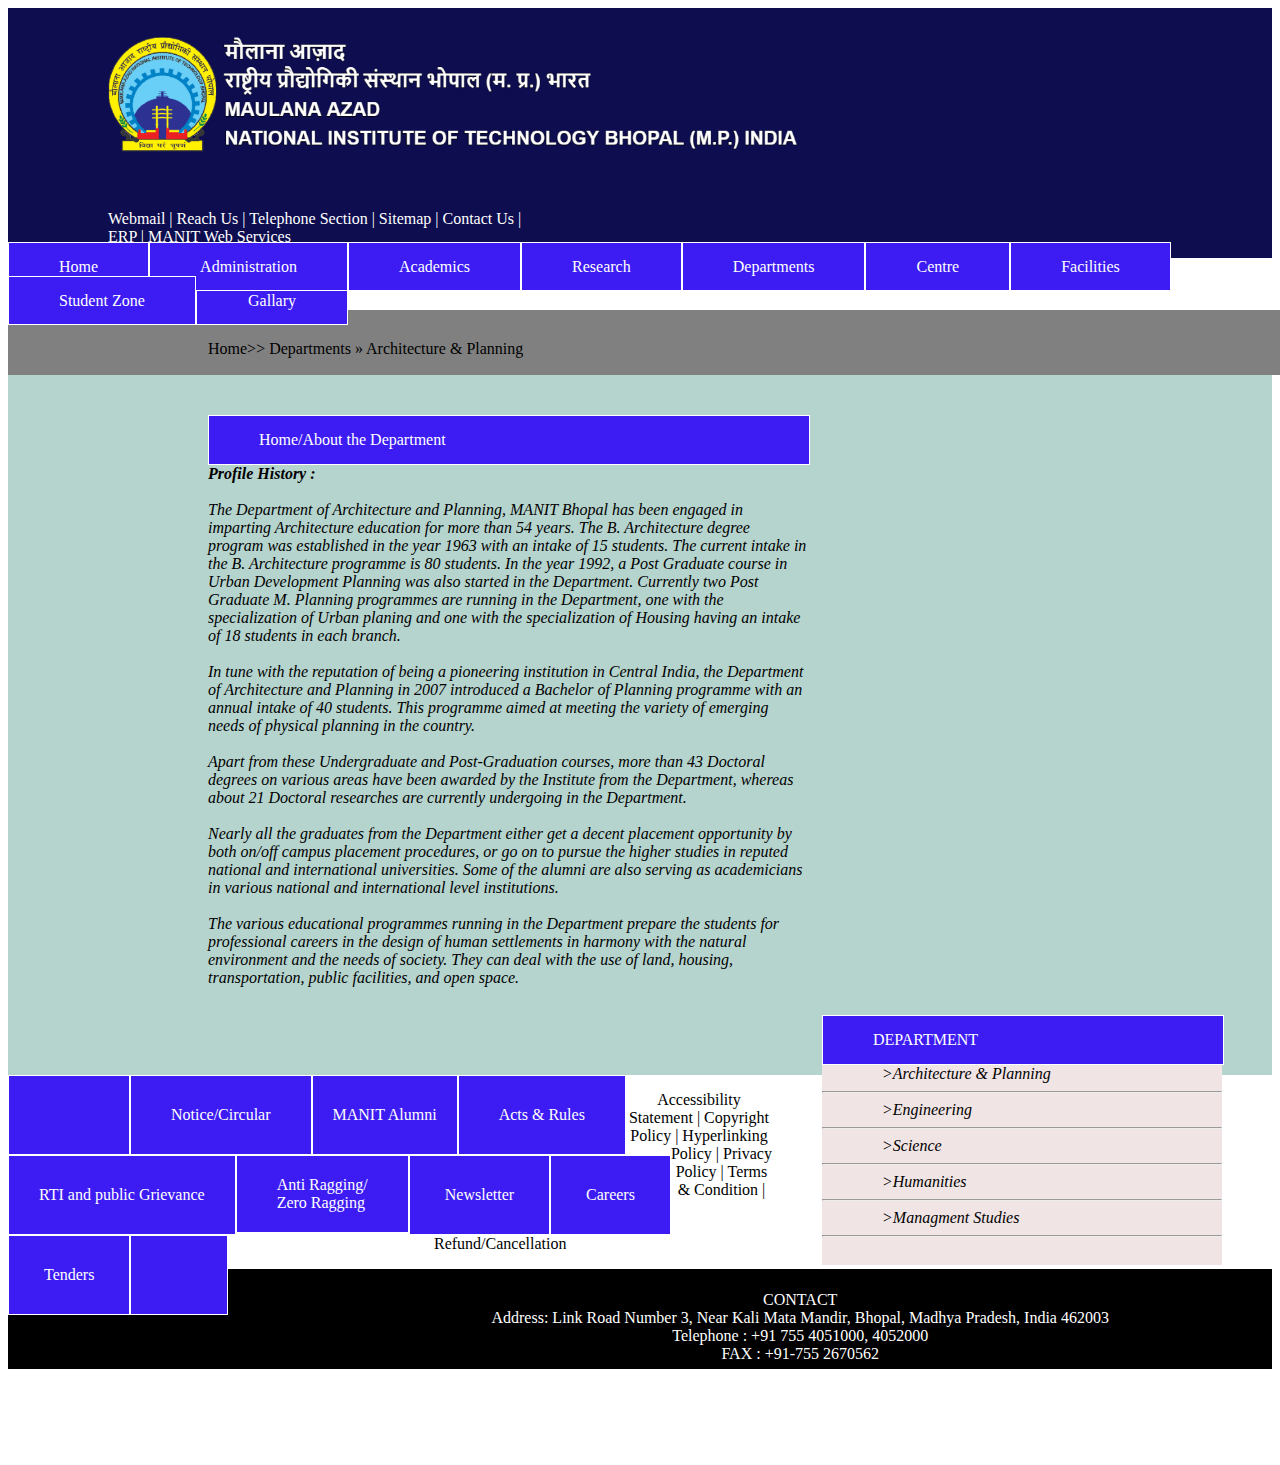
<file: Aretandplan.html>
<!DOCTYPE html>
<html>
<head><link rel="stylesheet" a href="style.css">
    
</head>
<body>
    <div class="div">
        <p><img src="./Maulana-Azad-National-Institute-of-Technology-Logo.png" style="height:150px;"></p>
        <p>Webmail | Reach Us | Telephone Section | Sitemap | Contact Us | <br>ERP | MANIT Web Services</p>
    </div>
    <div class="dropdown" style="float:left;">
    <a href="Frontpage.html" style="color:white; text-decoration: none;"><botton class="dropbtn">Home</botton></a>
    <ul>
    <div class="dropdown-content">
        <li><a href="./Frontpage.html">History</a></li>
        <li><a href="./Frontpage.html">About Us</a></li>
        <li><a href="./Frontpage.html">Mission Vision & Goals</a></li>
    </ul>
    </div>
    </div>
    <div class="dropdown" style="float:left;">        
                <botton class="dropbtn">Administration</botton>
                <ul>
                <div class="dropdown-content">
                        <li><a href="./Frontpage.html">Board of Governeors</a><li>
                        <li><a href="./Frontpage.html">Finance Committee</a></li>
                        <li><a href="./Frontpage.html">Building & Works Committee</a></li>
                        <li><a href="./Frontpage.html">Senate</a></li>
                        <li><a href="./Frontpage.html">NIT Council</a></li>
                        <li><a href="./Frontpage.html">Chairperson</a></li>
                        <li><a href="./Frontpage.html">Director</a></li>
                        <li><a href="./Frontpage.html">Registrar</a></li>
                        <li><a href="./Frontpage.html">Deans</a></li>
                        <li><a href="./Frontpage.html">Chief Vigilance Officer</a></li>
                        <li><a href="./Frontpage.html">Associate Deans</a></li>
                        <li><a href="./Frontpage.html">Institute Officers</a></li>

                    </ul>
                </div>
                </div>
                <div class="dropdown" style="float:left;">
                    <botton class="dropbtn">Academics</botton>
                    <ul>
                    <div class="dropdown-content">
                            <li><a href="./Frontpage.html">Academic Programmes</a><li>
                            <li><a href="./Frontpage.html">Ordinance</a></li>
                            <li><a href="./Frontpage.html">UG PG Schemes</a></li>
                            <li><a href="./Frontpage.html">Admission/Registration</a></li>
                            <li><a href="./Frontpage.html">Examination Section</a></li>
                            <li><a href="./Frontpage.html">Time Table</a></li>
                            <li><a href="./Frontpage.html">New Credit and Grade System for Engineering Streams</a></li>
                            <li><a href="./Frontpage.html">Scholarship</a></li>
                        </ul>
                    </div>
                    </div>
                    <div class="dropdown" style="float:left;">
                        <botton class="dropbtn">Research</botton>
                        <ul>
                        <div class="dropdown-content">
                                <li><a href="./Frontpage.html">Area of Research</a><li>
                                <li><a href="./Frontpage.html">Projects</a></li>
                                <li><a href="./Frontpage.html">Industrial Consultancy Service Center(ICSC)</a></li>
                                <li><a href="./Frontpage.html">Research Support/Grants</a></li>
                                <li><a href="./Frontpage.html">MOUs</a></li>
                                <li><a href="./Frontpage.html">Patent</a></li>
                                <li><a href="./Frontpage.html">Publication</a></li>
                                <li><a href="./Frontpage.html">International Collaboration</a></li>
                            </ul>
                        </div>
                        </div>
                        <div class="dropdown" style="float:left;">
                            <botton class="dropbtn">Departments</botton>
                            <ul>
                            <div class="dropdown-content">
                                    <li><a href="./Frontpage.html">Architecture & Planning</a><li>
                                    <li><a href="./Frontpage.html">Engineering</a></li>
                                    <li><a href="./Frontpage.html">Science</a></li>
                                    <li><a href="./Frontpage.html">Humanities</a></li>
                                    <li><a href="./Frontpage.html">Managment Studies</a></li>
                                </ul>
                            </div>
                            </div>
                            <div class="dropdown" style="float:left;">
                                <botton class="dropbtn">Centre</botton>
                                <ul>
                                <div class="dropdown-content">
                                        <li><a href="./Frontpage.html">Energy</a><li>
                                        <li><a href="./Frontpage.html">Centre of Artificial Inteligence</a></li>
                                        <li><a href="./Frontpage.html">Centre of Exellence in Water Managment</a></li>
                                        <li><a href="./Frontpage.html">Centre of Exellence in Product Design and Smart Manufacturing</a></li>
                                        
                                    </ul>
                                </div>
                                </div>
                                <div class="dropdown" style="float:left;">
                                    <botton class="dropbtn">Facilities</botton>
                                    <ul>
                                    <div class="dropdown-content">
                                            <li><a href="./Frontpage.html">Central Library</a><li>
                                            <li><a href="./Frontpage.html">Central Computing Pacility(CCF)</a></li>
                                            <li><a href="./Frontpage.html">Dispensary</a></li>
                                            <li><a href="./Frontpage.html">Guest House</a></li>
                                            <li><a href="./Frontpage.html">Physical Education</a></li>
                                            <li><a href="./Frontpage.html">Auditorium</a></li>
                                            <li><a href="./Frontpage.html">Hostels</a></li>
                                            <li><a href="./Frontpage.html">Bank & ATM</a></li>
                                            <li><a href="./Frontpage.html">Post Office</a></li>
                                            <li><a href="./Frontpage.html">Electrical Maintenance</a></li>
                                            <li><a href="./Frontpage.html">ROLTA Incubation Centre</a></li>
                                            <li><a href="./Frontpage.html">Vehicle Section</a></li>
                                        </ul>
                                    </div>
                                </div>
                                    <div class="dropdown" style="float:left;">
                                        <botton class="dropbtn">Student Zone</botton>
                                        <ul>
                                        <div class="dropdown-content">
                                                <li><a href="./Frontpage.html">Professional Club</a><li>
                                                <li><a href="./Frontpage.html">Literacy</a></li>
                                                <li><a href="./Frontpage.html">Technical Club</a></li>
                                                <li><a href="./Frontpage.html">Cultural Club</a></li>
                                                <li><a href="./Frontpage.html">Social Committee</a></li>
                                            </ul>
                                        </div>
                                        </div>
                                        
           <botton class="dropbtn" style="padding:15px 51.3px;">Gallary</botton> 
           <div> 

            <div style="background-color:grey;width:1100px;height:5px;color:black;padding:30px 200px;">Home>> Departments » Architecture & Planning</div>

            <div style="width:100%;background-color:rgb(182, 212, 206);height:700px;">
                <div style="margin:40px 200px;background-color:rgb(182, 212, 206);width:600px;height:550px;float:left;">
                    <botton class="dropbtn" style="float:left;width:500px;">Home/About the Department</botton>
                    <br><br>
                    <i><b>Profile History :</b><br><br>
                        The Department of Architecture and Planning, MANIT Bhopal has been engaged in imparting Architecture education for more than 54 years. The B. Architecture degree program was established in the year 1963 with an intake of 15 students. The current intake in the B. Architecture programme is 80 students. In the year 1992, a Post Graduate course in Urban Development Planning was also started in the Department. Currently two Post Graduate M. Planning programmes are running in the Department, one with the specialization of Urban planing and one with the specialization of Housing having an intake of 18 students in each branch.
                        <br><br>
                         In tune with the reputation of being a pioneering institution in Central India, the Department of Architecture and Planning in 2007 introduced a Bachelor of Planning programme with an annual intake of 40 students. This programme aimed at meeting the variety of emerging needs of physical planning in the country.
                        <br><br>
                        Apart from these Undergraduate and Post-Graduation courses, more than 43 Doctoral degrees on various areas have been awarded by the Institute from the Department, whereas about 21 Doctoral researches are currently undergoing in the Department.
                        <br><br>
                        Nearly all the graduates from the Department either get a decent placement opportunity by both on/off campus placement procedures, or go on to pursue the higher studies in reputed national and international universities. Some of the alumni are also serving as academicians in various national and international level institutions.
                        <br><br>
                        The various educational programmes running in the Department prepare the students for professional careers in the design of human settlements in harmony with the natural environment and the needs of society. They can deal with the use of land, housing, transportation, public facilities, and open space.
                    
                        </i><br><br>
                    <i></i><br><br>
                    <i></i><br><br>
                </div>
                
                
                    <div style="margin:10px 50px;background-color:rgb(240, 228, 228);width:400px;height:250px;float:right;">
                     <botton class="dropbtn" style="float:left;width:300px;">DEPARTMENT</botton>
                     <i style="margin:50px;padding:10px;">>Architecture & Planning</i><hr>
                     <i style="margin:50px;padding:10px;">>Engineering</i><hr>
                     <i style="margin:50px;padding:10px;">>Science</i><hr>
                     <i style="margin:50px;padding:10px;">>Humanities</i><hr>
                     <i style="margin:50px;padding:10px;">>Managment Studies</i><hr>
                     
                
                    
                    </div></div>
            <botton  class="dropbtn" style="float:left;padding:39px 60px;"> </botton>       
            <botton class="dropbtn" style="float:left;padding:30px 40px;">Notice/Circular</botton>
            <botton class="dropbtn" style="float:left;padding:30px 20px;">MANIT Alumni</botton>
            <botton class="dropbtn" style="float:left;padding:30px 40px;">Acts & Rules</botton>
            <botton class="dropbtn" style="float:left;padding:30px 30px;">RTI and public Grievance</botton>
            <botton class="dropbtn" style="float:left;padding:20px 40px;">Anti Ragging/<br>Zero Ragging</botton>
            <botton class="dropbtn" style="float:left;padding:30px 35px;">Newsletter</botton>
            <botton class="dropbtn" style="float:left;padding:30px 35px;">Careers</botton>
            <botton class="dropbtn" style="float:left;padding:30px 35px;">Tenders</botton>
            <botton  class="dropbtn" style="float:left;padding:39px 48px;"> </botton>  
            </div>
            
              <p style="text-align:center;">Accessibility Statement | Copyright Policy | Hyperlinking Policy | Privacy Policy | Terms & Condition | Refund/Cancellation</p>
              <div style="background-color:black;width:100%;height:100px;text-align: center;">
            <p style="color:white;">CONTACT<br>Address: Link Road Number 3, Near Kali Mata Mandir, Bhopal, Madhya Pradesh, India 462003<br>Telephone : +91 755 4051000, 4052000<br>FAX : +91-755 2670562</p>
            <p style="color:white;">Email : pro[at]manit[dot]ac[dot]in,<br>officeofdirector[at]manit[dot]ac[dot]in<br>Web : www.manit.ac.in</p></div>
</file>
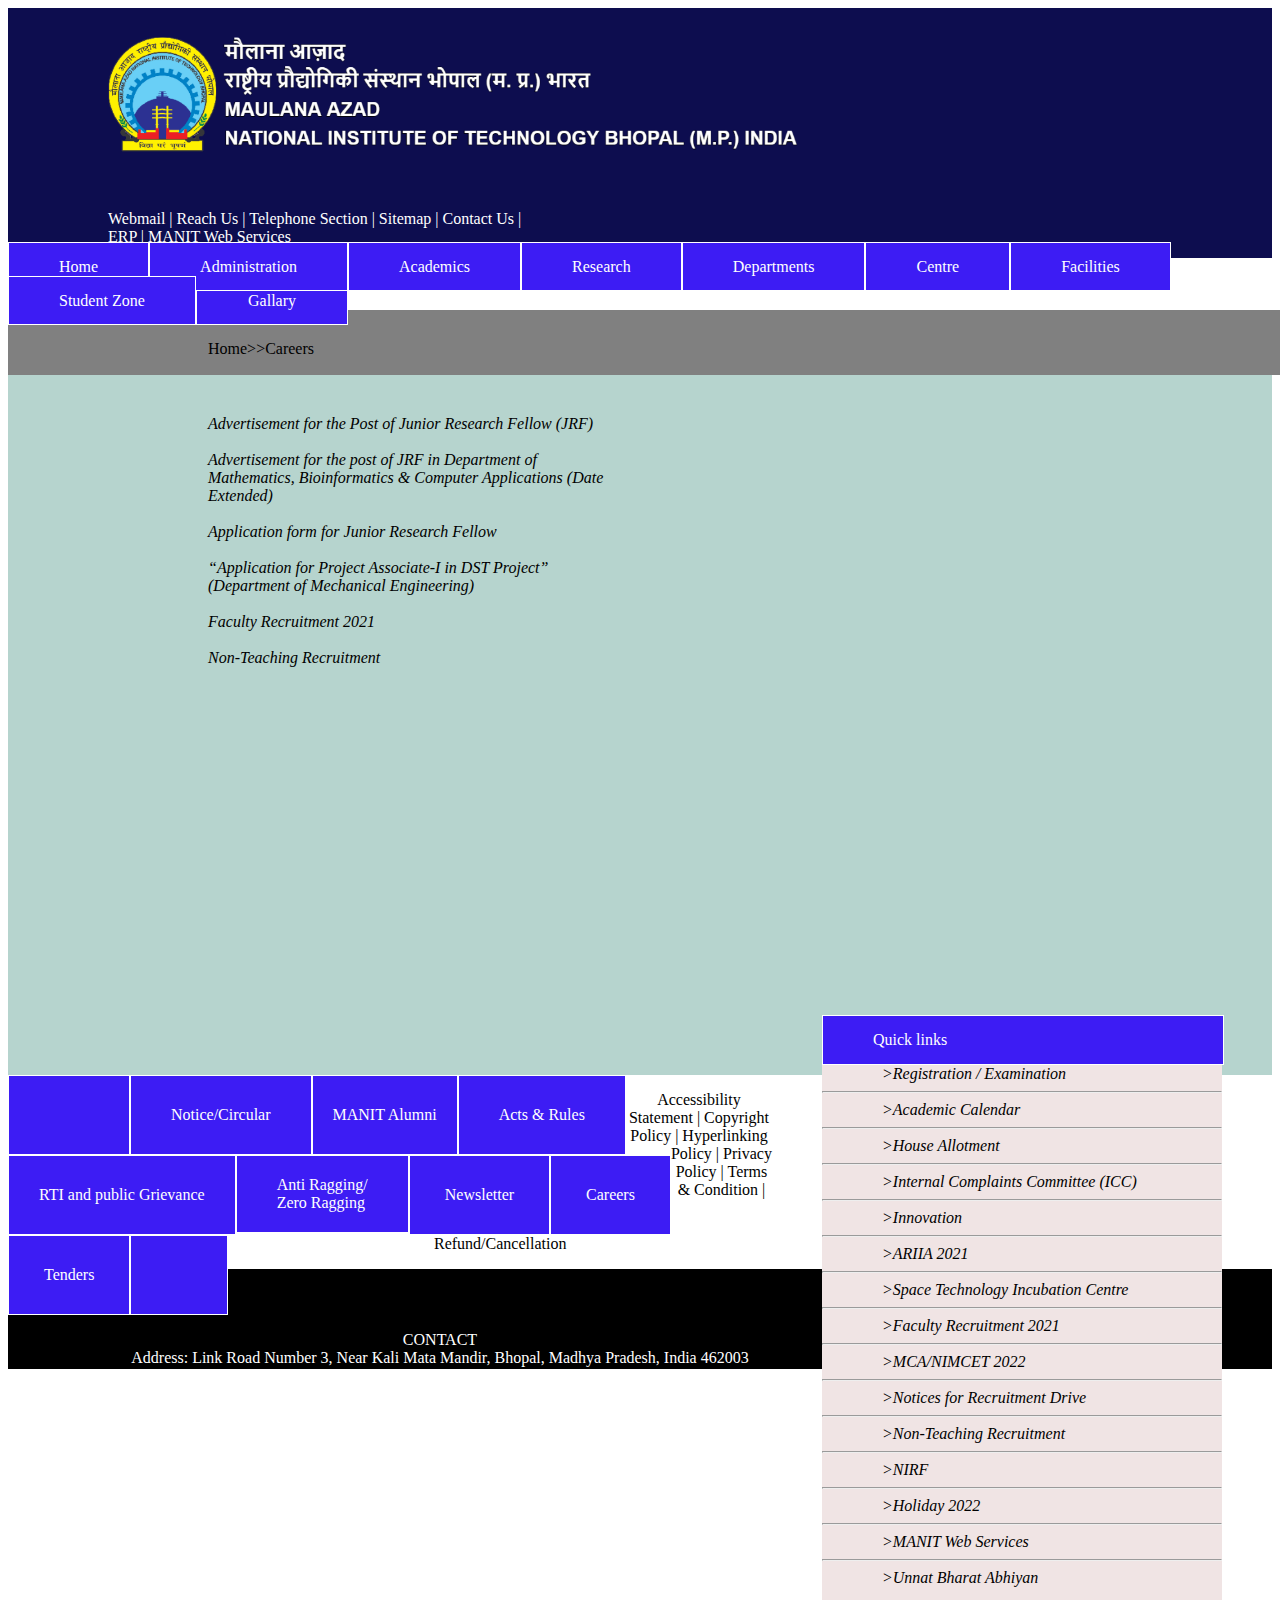
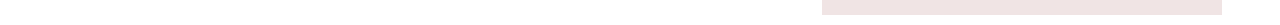
<file: Careers.html>
<!DOCTYPE html>
<html>
<head><link rel="stylesheet" a href="style.css">
    
</head>
<body>
    <div class="div">
        <p><img src="./Maulana-Azad-National-Institute-of-Technology-Logo.png" style="height:150px;"></p>
        <p>Webmail | Reach Us | Telephone Section | Sitemap | Contact Us | <br>ERP | MANIT Web Services</p>
    </div>
    <div class="dropdown" style="float:left;">
    <a href="Frontpage.html" style="color:white; text-decoration: none;"><botton class="dropbtn">Home</botton></a>
    <ul>
    <div class="dropdown-content">
        <li><a href="./Frontpage.html">History</a></li>
        <li><a href="./Frontpage.html">About Us</a></li>
        <li><a href="./Frontpage.html">Mission Vision & Goals</a></li>
    </ul>
    </div>
    </div>
    <div class="dropdown" style="float:left;">        
                <botton class="dropbtn">Administration</botton>
                <ul>
                <div class="dropdown-content">
                        <li><a href="./Frontpage.html">Board of Governeors</a><li>
                        <li><a href="./Frontpage.html">Finance Committee</a></li>
                        <li><a href="./Frontpage.html">Building & Works Committee</a></li>
                        <li><a href="./Frontpage.html">Senate</a></li>
                        <li><a href="./Frontpage.html">NIT Council</a></li>
                        <li><a href="./Frontpage.html">Chairperson</a></li>
                        <li><a href="./Frontpage.html">Director</a></li>
                        <li><a href="./Frontpage.html">Registrar</a></li>
                        <li><a href="./Frontpage.html">Deans</a></li>
                        <li><a href="./Frontpage.html">Chief Vigilance Officer</a></li>
                        <li><a href="./Frontpage.html">Associate Deans</a></li>
                        <li><a href="./Frontpage.html">Institute Officers</a></li>

                    </ul>
                </div>
                </div>
                <div class="dropdown" style="float:left;">
                    <botton class="dropbtn">Academics</botton>
                    <ul>
                    <div class="dropdown-content">
                            <li><a href="./Frontpage.html">Academic Programmes</a><li>
                            <li><a href="./Frontpage.html">Ordinance</a></li>
                            <li><a href="./Frontpage.html">UG PG Schemes</a></li>
                            <li><a href="./Frontpage.html">Admission/Registration</a></li>
                            <li><a href="./Frontpage.html">Examination Section</a></li>
                            <li><a href="./Frontpage.html">Time Table</a></li>
                            <li><a href="./Frontpage.html">New Credit and Grade System for Engineering Streams</a></li>
                            <li><a href="./Frontpage.html">Scholarship</a></li>
                        </ul>
                    </div>
                    </div>
                    <div class="dropdown" style="float:left;">
                        <botton class="dropbtn">Research</botton>
                        <ul>
                        <div class="dropdown-content">
                                <li><a href="./Frontpage.html">Area of Research</a><li>
                                <li><a href="./Frontpage.html">Projects</a></li>
                                <li><a href="./Frontpage.html">Industrial Consultancy Service Center(ICSC)</a></li>
                                <li><a href="./Frontpage.html">Research Support/Grants</a></li>
                                <li><a href="./Frontpage.html">MOUs</a></li>
                                <li><a href="./Frontpage.html">Patent</a></li>
                                <li><a href="./Frontpage.html">Publication</a></li>
                                <li><a href="./Frontpage.html">International Collaboration</a></li>
                            </ul>
                        </div>
                        </div>
                        <div class="dropdown" style="float:left;">
                            <botton class="dropbtn">Departments</botton>
                            <ul>
                            <div class="dropdown-content">
                                    <li><a href="./Frontpage.html">Architecture & Planning</a><li>
                                    <li><a href="./Frontpage.html">Engineering</a></li>
                                    <li><a href="./Frontpage.html">Science</a></li>
                                    <li><a href="./Frontpage.html">Humanities</a></li>
                                    <li><a href="./Frontpage.html">Managment Studies</a></li>
                                </ul>
                            </div>
                            </div>
                            <div class="dropdown" style="float:left;">
                                <botton class="dropbtn">Centre</botton>
                                <ul>
                                <div class="dropdown-content">
                                        <li><a href="./Frontpage.html">Energy</a><li>
                                        <li><a href="./Frontpage.html">Centre of Artificial Inteligence</a></li>
                                        <li><a href="./Frontpage.html">Centre of Exellence in Water Managment</a></li>
                                        <li><a href="./Frontpage.html">Centre of Exellence in Product Design and Smart Manufacturing</a></li>
                                        
                                    </ul>
                                </div>
                                </div>
                                <div class="dropdown" style="float:left;">
                                    <botton class="dropbtn">Facilities</botton>
                                    <ul>
                                    <div class="dropdown-content">
                                            <li><a href="./Frontpage.html">Central Library</a><li>
                                            <li><a href="./Frontpage.html">Central Computing Pacility(CCF)</a></li>
                                            <li><a href="./Frontpage.html">Dispensary</a></li>
                                            <li><a href="./Frontpage.html">Guest House</a></li>
                                            <li><a href="./Frontpage.html">Physical Education</a></li>
                                            <li><a href="./Frontpage.html">Auditorium</a></li>
                                            <li><a href="./Frontpage.html">Hostels</a></li>
                                            <li><a href="./Frontpage.html">Bank & ATM</a></li>
                                            <li><a href="./Frontpage.html">Post Office</a></li>
                                            <li><a href="./Frontpage.html">Electrical Maintenance</a></li>
                                            <li><a href="./Frontpage.html">ROLTA Incubation Centre</a></li>
                                            <li><a href="./Frontpage.html">Vehicle Section</a></li>
                                        </ul>
                                    </div>
                                </div>
                                    <div class="dropdown" style="float:left;">
                                        <botton class="dropbtn">Student Zone</botton>
                                        <ul>
                                        <div class="dropdown-content">
                                                <li><a href="./Frontpage.html">Professional Club</a><li>
                                                <li><a href="./Frontpage.html">Literacy</a></li>
                                                <li><a href="./Frontpage.html">Technical Club</a></li>
                                                <li><a href="./Frontpage.html">Cultural Club</a></li>
                                                <li><a href="./Frontpage.html">Social Committee</a></li>
                                            </ul>
                                        </div>
                                        </div>
                                        
           <botton class="dropbtn" style="padding:15px 51.3px;">Gallary</botton> 
           <div> 

            <div style="background-color:grey;width:1100px;height:5px;color:black;padding:30px 200px;">Home>>Careers</div>

            <div style="width:100%;background-color:rgb(182, 212, 206);height:700px;">
                <div style="margin:40px 200px;background-color:rgb(182, 212, 206);width:400px;height:550px;float:left;">
                    <i>Advertisement for the Post of Junior Research Fellow (JRF) </i><br><br>
                    <i>Advertisement for the post of JRF in Department of Mathematics, Bioinformatics & Computer Applications (Date Extended) </i><br><br>
                    <i>Application form for Junior Research Fellow</i><br><br>
                    <i>“Application for Project Associate-I in DST Project” (Department of Mechanical Engineering)</i><br><br>
                    <i>Faculty Recruitment 2021 </i><br><br>
                    <i>Non-Teaching Recruitment</i><br><br>
                </div>
                
                
                    <div style="margin:10px 50px;background-color:rgb(240, 228, 228);width:400px;height:600px;float:right;">
                     <botton class="dropbtn" style="float:left;width:300px;">Quick links</botton>
                     <i style="margin:50px;padding:10px;">>Registration / Examination</i><hr>
                     <i style="margin:50px;padding:10px;">>Academic Calendar</i><hr>
                     <i style="margin:50px;padding:10px;">>House Allotment</i><hr>
                     <i style="margin:50px;padding:10px;">>Internal Complaints Committee (ICC)</i><hr>
                     <i style="margin:50px;padding:10px;">>Innovation</i><hr>
                     <i style="margin:50px;padding:10px;">>ARIIA 2021</i><hr>
                     <i style="margin:50px;padding:10px;">>Space Technology Incubation Centre</i><hr>
                     <i style="margin:50px;padding:10px;">>Faculty Recruitment 2021</i><hr>
                     <i style="margin:50px;padding:10px;">>MCA/NIMCET 2022</i><hr>
                     <i style="margin:50px;padding:10px;">>Notices for Recruitment Drive</i><hr>
                     <i style="margin:50px;padding:10px;">>Non-Teaching Recruitment</i><hr>
                     <i style="margin:50px;padding:10px;">>NIRF</i><hr>
                     <i style="margin:50px;padding:10px;">>Holiday 2022</i><hr>
                     <i style="margin:50px;padding:10px;">>MANIT Web Services</i><hr>
                     <i style="margin:50px;padding:10px;">>Unnat Bharat Abhiyan</i>
                
                    
                    </div></div>
            <botton  class="dropbtn" style="float:left;padding:39px 60px;"> </botton>       
            <botton class="dropbtn" style="float:left;padding:30px 40px;">Notice/Circular</botton>
            <botton class="dropbtn" style="float:left;padding:30px 20px;">MANIT Alumni</botton>
            <botton class="dropbtn" style="float:left;padding:30px 40px;">Acts & Rules</botton>
            <botton class="dropbtn" style="float:left;padding:30px 30px;">RTI and public Grievance</botton>
            <botton class="dropbtn" style="float:left;padding:20px 40px;">Anti Ragging/<br>Zero Ragging</botton>
            <botton class="dropbtn" style="float:left;padding:30px 35px;">Newsletter</botton>
            <botton class="dropbtn" style="float:left;padding:30px 35px;">Careers</botton>
            <botton class="dropbtn" style="float:left;padding:30px 35px;">Tenders</botton>
            <botton  class="dropbtn" style="float:left;padding:39px 48px;"> </botton>  
            </div>
            
              <p style="text-align:center;">Accessibility Statement | Copyright Policy | Hyperlinking Policy | Privacy Policy | Terms & Condition | Refund/Cancellation</p>
              <div style="background-color:black;width:100%;height:100px;text-align: center;">
            <p style="color:white;">CONTACT<br>Address: Link Road Number 3, Near Kali Mata Mandir, Bhopal, Madhya Pradesh, India 462003<br>Telephone : +91 755 4051000, 4052000<br>FAX : +91-755 2670562</p>
            <p style="color:white;">Email : pro[at]manit[dot]ac[dot]in,<br>officeofdirector[at]manit[dot]ac[dot]in<br>Web : www.manit.ac.in</p></div>
</file>
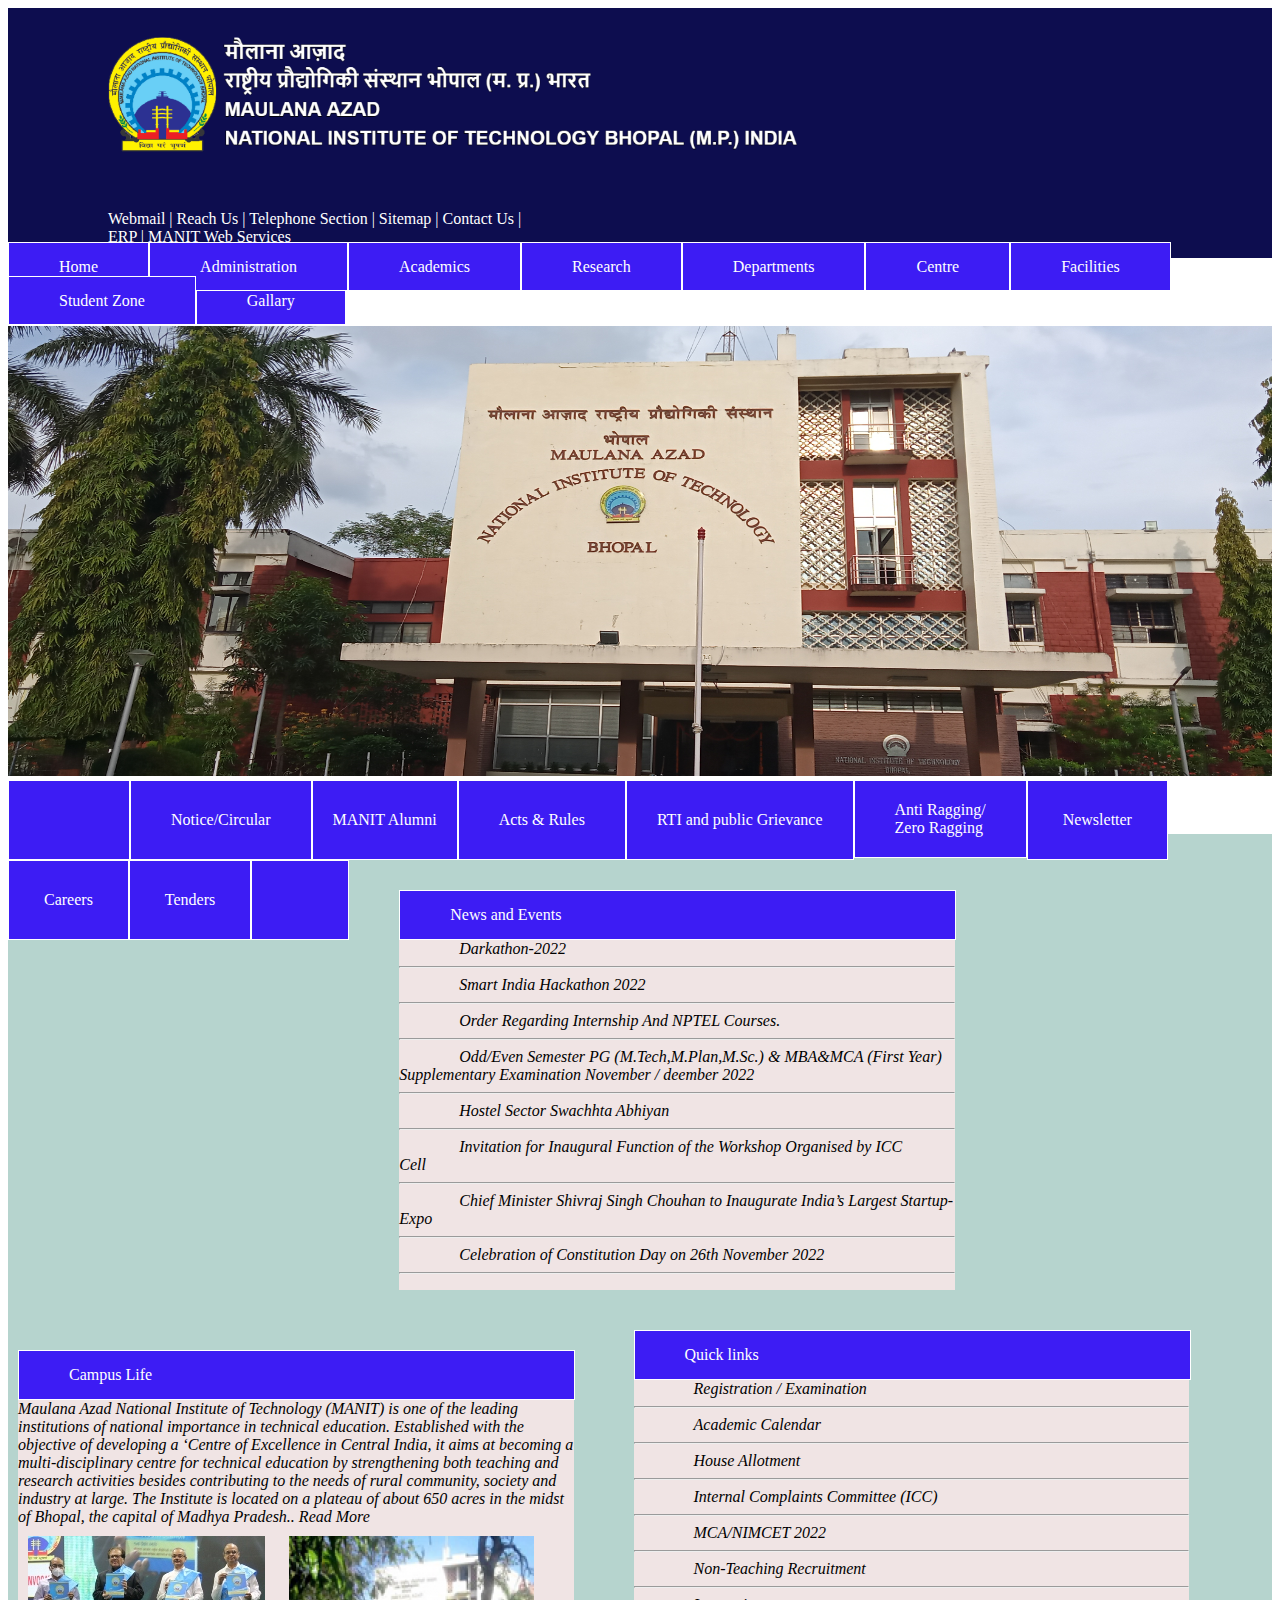
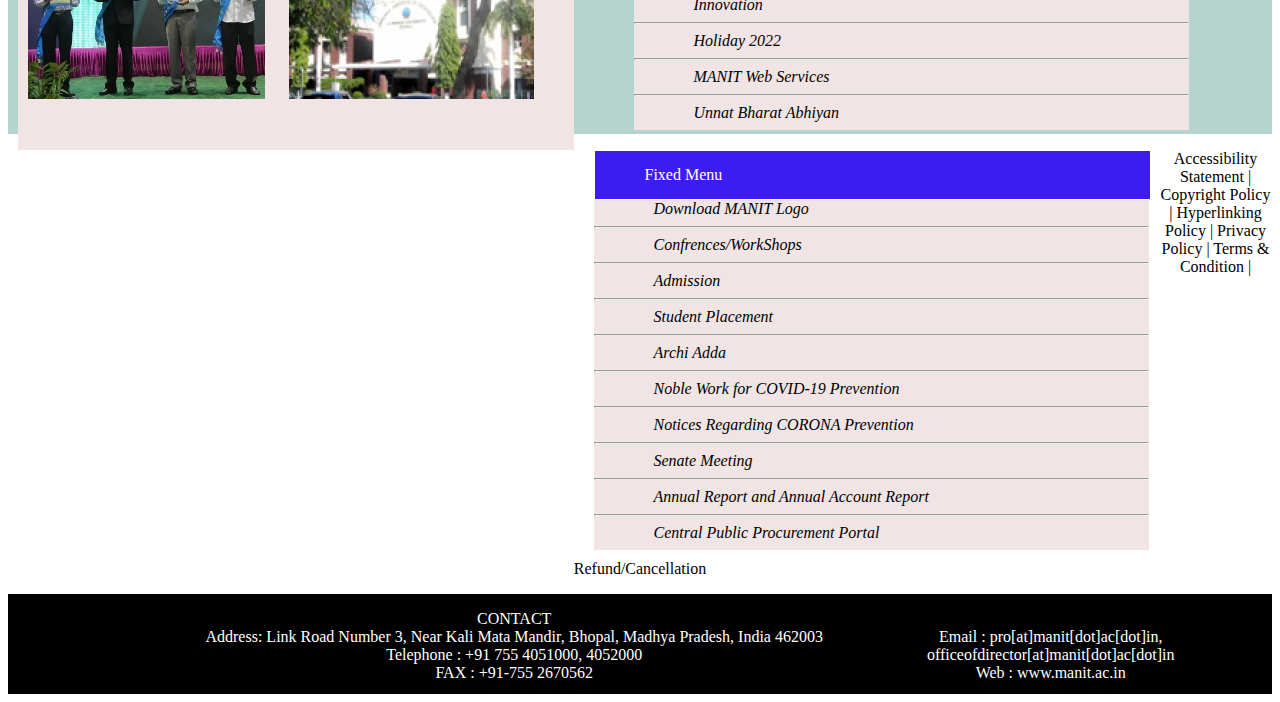
<file: Frontpage.html>
<!DOCTYPE html>
<html>
<head><link rel="stylesheet" a href="style.css">
    
</head>
<body>
    <div class="div">
        <p><img src="./Maulana-Azad-National-Institute-of-Technology-Logo.png" style="height:150px;"></p>
        <p>Webmail | Reach Us | Telephone Section | Sitemap | Contact Us | <br>ERP | MANIT Web Services</p>
    </div>
    <div class="dropdown" style="float:left;">
    <a href="./Frontpage.html" style="color:white; text-decoration: none;"><botton class="dropbtn">Home</botton></a>
    <ul>
    <div class="dropdown-content">
        <li><a href="Histroy.html">History</a></li>
        <li><a href="./Frontpage.html">About Us</a></li>
        <li><a href="./Frontpage.html">Mission Vision & Goals</a></li>
    </ul>
    </div>
    </div>
    <div class="dropdown" style="float:left;">        
                <botton class="dropbtn">Administration</botton>
                <ul>
                <div class="dropdown-content">
                        <li><a href="./Frontpage.html">Board of Governeors</a><li>
                        <li><a href="./Frontpage.html">Finance Committee</a></li>
                        <li><a href="./Frontpage.html">Building & Works Committee</a></li>
                        <li><a href="./Frontpage.html">Senate</a></li>
                        <li><a href="./Frontpage.html">NIT Council</a></li>
                        <li><a href="./Frontpage.html">Chairperson</a></li>
                        <li><a href="./Frontpage.html">Director</a></li>
                        <li><a href="./Frontpage.html">Registrar</a></li>
                        <li><a href="./Frontpage.html">Deans</a></li>
                        <li><a href="./Frontpage.html">Chief Vigilance Officer</a></li>
                        <li><a href="./Frontpage.html">Associate Deans</a></li>
                        <li><a href="./Frontpage.html">Institute Officers</a></li>

                    </ul>
                </div>
                </div>
                <div class="dropdown" style="float:left;">
                    <botton class="dropbtn">Academics</botton>
                    <ul>
                    <div class="dropdown-content">
                            <li><a href="./Frontpage.html">Academic Programmes</a><li>
                            <li><a href="./Frontpage.html">Ordinance</a></li>
                            <li><a href="./Frontpage.html">UG PG Schemes</a></li>
                            <li><a href="./Frontpage.html">Admission/Registration</a></li>
                            <li><a href="./Frontpage.html">Examination Section</a></li>
                            <li><a href="./Frontpage.html">Time Table</a></li>
                            <li><a href="./Frontpage.html">New Credit and Grade System for Engineering Streams</a></li>
                            <li><a href="./Frontpage.html">Scholarship</a></li>
                        </ul>
                    </div>
                    </div>
                    <div class="dropdown" style="float:left;">
                        <botton class="dropbtn">Research</botton>
                        <ul>
                        <div class="dropdown-content">
                                <li><a href="./areaofres.html">Area of Research</a><li>
                                <li><a href="./Frontpage.html">Projects</a></li>
                                <li><a href="./Frontpage.html">Industrial Consultancy Service Center(ICSC)</a></li>
                                <li><a href="./Frontpage.html">Research Support/Grants</a></li>
                                <li><a href="./Frontpage.html">MOUs</a></li>
                                <li><a href="./Frontpage.html">Patent</a></li>
                                <li><a href="./Frontpage.html">Publication</a></li>
                                <li><a href="./Frontpage.html">International Collaboration</a></li>
                            </ul>
                        </div>
                        </div>
                        <div class="dropdown" style="float:left;">
                            <botton class="dropbtn">Departments</botton>
                            <ul>
                            <div class="dropdown-content">
                                    <li><a href="./Aretandplan.html">Architecture & Planning</a><li>
                                    <li><a href="./Frontpage.html">Engineering</a></li>
                                    <li><a href="./Frontpage.html">Science</a></li>
                                    <li><a href="./Frontpage.html">Humanities</a></li>
                                    <li><a href="./Frontpage.html">Managment Studies</a></li>
                                </ul>
                            </div>
                            </div>
                            <div class="dropdown" style="float:left;">
                                <botton class="dropbtn">Centre</botton>
                                <ul>
                                <div class="dropdown-content">
                                        <li><a href="./Frontpage.html">Energy</a><li>
                                        <li><a href="./Frontpage.html">Centre of Artificial Inteligence</a></li>
                                        <li><a href="./Frontpage.html">Centre of Exellence in Water Managment</a></li>
                                        <li><a href="./Frontpage.html">Centre of Exellence in Product Design and Smart Manufacturing</a></li>
                                        
                                    </ul>
                                </div>
                                </div>
                                <div class="dropdown" style="float:left;">
                                    <botton class="dropbtn">Facilities</botton>
                                    <ul>
                                    <div class="dropdown-content">
                                            <li><a href="./Frontpage.html">Central Library</a><li>
                                            <li><a href="./Frontpage.html">Central Computing Pacility(CCF)</a></li>
                                            <li><a href="./Frontpage.html">Dispensary</a></li>
                                            <li><a href="./Frontpage.html">Guest House</a></li>
                                            <li><a href="./Frontpage.html">Physical Education</a></li>
                                            <li><a href="./Frontpage.html">Auditorium</a></li>
                                            <li><a href="./Frontpage.html">Hostels</a></li>
                                            <li><a href="./Frontpage.html">Bank & ATM</a></li>
                                            <li><a href="./Frontpage.html">Post Office</a></li>
                                            <li><a href="./Frontpage.html">Electrical Maintenance</a></li>
                                            <li><a href="./Frontpage.html">ROLTA Incubation Centre</a></li>
                                            <li><a href="./Frontpage.html">Vehicle Section</a></li>
                                        </ul>
                                    </div>
                                    </div>
                                    <div class="dropdown" style="float:left;">
                                        <botton class="dropbtn">Student Zone</botton>
                                        <ul>
                                        <div class="dropdown-content">
                                                <li><a href="./Frontpage.html">Professional Club</a><li>
                                                <li><a href="./Frontpage.html">Literacy</a></li>
                                                <li><a href="./Frontpage.html">Technical Club</a></li>
                                                <li><a href="./Frontpage.html">Cultural Club</a></li>
                                                <li><a href="./Frontpage.html">Social Committee</a></li>
                                            </ul>
                                        </div>
                                        </div>
           <botton class="dropbtn" style="padding:15px 50px;"><a href="./gallary.html" style="text-decoration:none;color:white;">Gallary</a></botton>                                
                <img src="./IMG20220907165200_00.jpg" style="width:100%;height:450px;">
<div> 
<botton  class="dropbtn" style="float:left;padding:39px 60px;"> </botton>       
<botton class="dropbtn" style="float:left;padding:30px 40px;">Notice/Circular</botton>
<botton class="dropbtn" style="float:left;padding:30px 20px;">MANIT Alumni</botton>
<botton class="dropbtn" style="float:left;padding:30px 40px;"><a href="./act.html" style="text-decoration:none;color:white;">Acts & Rules</a></botton>
<botton class="dropbtn" style="float:left;padding:30px 30px;"><a href="./RTI.html" style="text-decoration:none;color:white;">RTI and public Grievance</a></botton>
<botton class="dropbtn" style="float:left;padding:20px 40px;"><a href="./Antirag.html" style="text-decoration:none;color:white;">Anti Ragging/<br>Zero Ragging</a></botton>
<botton class="dropbtn" style="float:left;padding:30px 35px;"><a href="./Newslet.html" style="text-decoration:none;color:white;">Newsletter</a></botton>
<botton class="dropbtn" style="float:left;padding:30px 35px;"><a href="./Careers.html" style="text-decoration:none;color:white;">Careers</a></botton>
<botton class="dropbtn" style="float:left;padding:30px 35px;">Tenders</botton>
<botton  class="dropbtn" style="float:left;padding:39px 48px;"> </botton>  
</div>
    <br>
    <br>
    <br>
<div style="background-color:rgb(246, 255, 247);">
<div style="margin:30px 50px;background-color:rgb(240, 228, 228);width:555.5px;height:400px;float:left;;">
<botton class="dropbtn" style="float:left;width:455px;">News and Events</botton>
<i style="margin:50px;padding:10px;">Darkathon-2022</i><hr>
<i style="margin:50px;padding:10px;">Smart India Hackathon 2022</i><hr>
<i style="margin:50px;padding:10px;">Order Regarding Internship And NPTEL Courses.</i><hr>
<i style="margin:50px;padding:10px;">Odd/Even Semester PG (M.Tech,M.Plan,M.Sc.) & MBA&MCA (First Year) Supplementary Examination November / deember 2022
</i><hr>
<i style="margin:50px;padding:10px;">Hostel Sector Swachhta Abhiyan</i><hr>
<i style="margin:50px;padding:10px;">Invitation for Inaugural Function of the Workshop Organised by ICC Cell</i><hr>
<i style="margin:50px;padding:10px;">Chief Minister Shivraj Singh Chouhan to Inaugurate India’s Largest Startup-Expo</i><hr>
<i style="margin:50px;padding:10px;">Celebration of Constitution Day on 26th November 2022</i><hr>
</div>
<div style="margin:30px 10px;background-color:rgb(240, 228, 228);width:555.5px;height:400px;float:left;">

    <botton class="dropbtn" style="float:left;width:455px;">Campus Life</botton>
    <i>Maulana Azad National Institute of Technology (MANIT) is one of the leading institutions of national importance in technical education. Established with the objective of developing a ‘Centre of Excellence in Central India, it aims at becoming a multi-disciplinary centre for technical education by strengthening both teaching and research activities besides contributing to the needs of rural community, society and industry at large. The Institute is located on a plateau of about 650 acres in the midst of Bhopal, the capital of Madhya Pradesh.. Read More</i>
    
    <img src="./gallery2_0 (1).jpg" style="margin:10px;">
    <img src="./Campus_0 (1).png" style="margin:10px;">
   </div>
   </div>
   <div style="background-color:rgb(246, 255, 247);">
    <div style="margin:10px 50px;background-color:rgb(240, 228, 228);width:555.5px;height:400px;float:left;">
     <botton class="dropbtn" style="float:left;width:455px;">Quick links</botton>
     <i style="margin:50px;padding:10px;">Registration / Examination</i><hr>
     <i style="margin:50px;padding:10px;">Academic Calendar</i><hr>
     <i style="margin:50px;padding:10px;">House Allotment</i><hr>
     <i style="margin:50px;padding:10px;">Internal Complaints Committee (ICC)</i><hr>
     <i style="margin:50px;padding:10px;">MCA/NIMCET 2022</i><hr>
     <i style="margin:50px;padding:10px;">Non-Teaching Recruitment</i><hr>
     <i style="margin:50px;padding:10px;">Innovation</i><hr>
     <i style="margin:50px;padding:10px;">Holiday 2022</i><hr>
     <i style="margin:50px;padding:10px;">MANIT Web Services</i><hr>
     <i style="margin:50px;padding:10px;">Unnat Bharat Abhiyan</i>

    
    </div>
    <div style="margin:10px 10px;background-color:rgb(240, 228, 228);width:555.5px;height:400px;float:left;">
     <botton class="dropbtn" style="float:left;width:455px;">Fixed Menu</botton>
     <i style="margin:50px;padding:10px;">Download MANIT Logo</i><hr>
     <i style="margin:50px;padding:10px;">Confrences/WorkShops</i><hr>
     <i style="margin:50px;padding:10px;">Admission</i><hr>
     <i style="margin:50px;padding:10px;">Student Placement</i><hr>
     <i style="margin:50px;padding:10px;">Archi Adda</i><hr>
     <i style="margin:50px;padding:10px;">Noble Work for COVID-19 Prevention</i><hr>
     <i style="margin:50px;padding:10px;">Notices Regarding CORONA Prevention</i><hr>
     <i style="margin:50px;padding:10px;">Senate Meeting</i><hr>
     <i style="margin:50px;padding:10px;">Annual Report and Annual Account Report</i><hr>
     <i style="margin:50px;padding:10px;">Central Public Procurement Portal</i>
     
    </div>
    </div>
    <div style="width:100%;background-color:rgb(182, 212, 206);height:900px;"></div>
    <p style="text-align:center;">Accessibility Statement | Copyright Policy | Hyperlinking Policy | Privacy Policy | Terms & Condition | Refund/Cancellation</p>
    <div style="background-color:black;width:100%;height:100px;text-align: center;">
    <p style="color:white;">CONTACT<br>Address: Link Road Number 3, Near Kali Mata Mandir, Bhopal, Madhya Pradesh, India 462003<br>Telephone : +91 755 4051000, 4052000<br>FAX : +91-755 2670562</p>
    <p style="color:white;">Email : pro[at]manit[dot]ac[dot]in,<br>officeofdirector[at]manit[dot]ac[dot]in<br>Web : www.manit.ac.in</p></div>
   
   
    
</body>
</html>
</file>
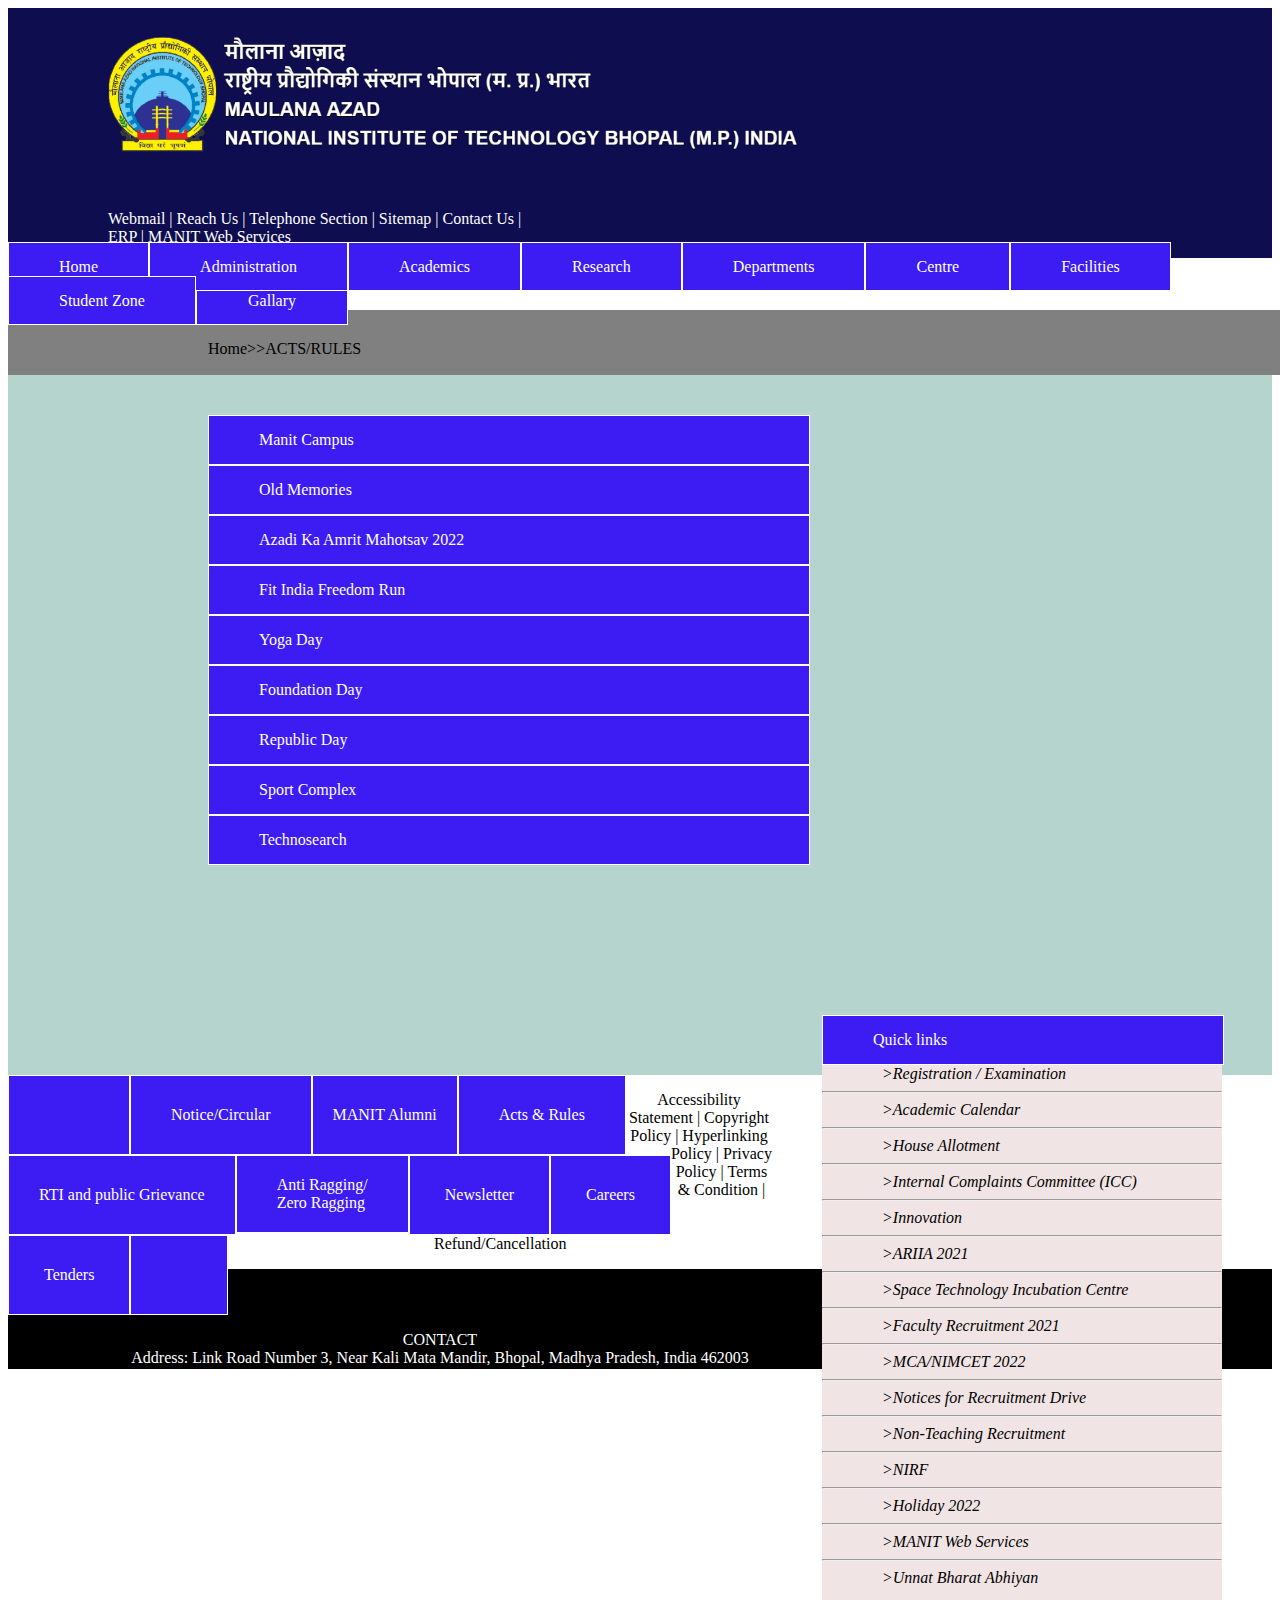
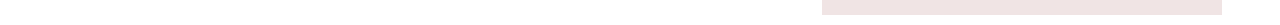
<file: gallary.html>
<!DOCTYPE html>
<html>
<head><link rel="stylesheet" a href="style.css">
    
</head>
<body>
    <div class="div">
        <p><img src="./Maulana-Azad-National-Institute-of-Technology-Logo.png" style="height:150px;"></p>
        <p>Webmail | Reach Us | Telephone Section | Sitemap | Contact Us | <br>ERP | MANIT Web Services</p>
    </div>
    <div class="dropdown" style="float:left;">
    <a href="Frontpage.html" style="color:white; text-decoration: none;"><botton class="dropbtn">Home</botton></a>
    <ul>
    <div class="dropdown-content">
        <li><a href="./Frontpage.html">History</a></li>
        <li><a href="./Frontpage.html">About Us</a></li>
        <li><a href="./Frontpage.html">Mission Vision & Goals</a></li>
    </ul>
    </div>
    </div>
    <div class="dropdown" style="float:left;">        
                <botton class="dropbtn">Administration</botton>
                <ul>
                <div class="dropdown-content">
                        <li><a href="./Frontpage.html">Board of Governeors</a><li>
                        <li><a href="./Frontpage.html">Finance Committee</a></li>
                        <li><a href="./Frontpage.html">Building & Works Committee</a></li>
                        <li><a href="./Frontpage.html">Senate</a></li>
                        <li><a href="./Frontpage.html">NIT Council</a></li>
                        <li><a href="./Frontpage.html">Chairperson</a></li>
                        <li><a href="./Frontpage.html">Director</a></li>
                        <li><a href="./Frontpage.html">Registrar</a></li>
                        <li><a href="./Frontpage.html">Deans</a></li>
                        <li><a href="./Frontpage.html">Chief Vigilance Officer</a></li>
                        <li><a href="./Frontpage.html">Associate Deans</a></li>
                        <li><a href="./Frontpage.html">Institute Officers</a></li>

                    </ul>
                </div>
                </div>
                <div class="dropdown" style="float:left;">
                    <botton class="dropbtn">Academics</botton>
                    <ul>
                    <div class="dropdown-content">
                            <li><a href="./Frontpage.html">Academic Programmes</a><li>
                            <li><a href="./Frontpage.html">Ordinance</a></li>
                            <li><a href="./Frontpage.html">UG PG Schemes</a></li>
                            <li><a href="./Frontpage.html">Admission/Registration</a></li>
                            <li><a href="./Frontpage.html">Examination Section</a></li>
                            <li><a href="./Frontpage.html">Time Table</a></li>
                            <li><a href="./Frontpage.html">New Credit and Grade System for Engineering Streams</a></li>
                            <li><a href="./Frontpage.html">Scholarship</a></li>
                        </ul>
                    </div>
                    </div>
                    <div class="dropdown" style="float:left;">
                        <botton class="dropbtn">Research</botton>
                        <ul>
                        <div class="dropdown-content">
                                <li><a href="./Frontpage.html">Area of Research</a><li>
                                <li><a href="./Frontpage.html">Projects</a></li>
                                <li><a href="./Frontpage.html">Industrial Consultancy Service Center(ICSC)</a></li>
                                <li><a href="./Frontpage.html">Research Support/Grants</a></li>
                                <li><a href="./Frontpage.html">MOUs</a></li>
                                <li><a href="./Frontpage.html">Patent</a></li>
                                <li><a href="./Frontpage.html">Publication</a></li>
                                <li><a href="./Frontpage.html">International Collaboration</a></li>
                            </ul>
                        </div>
                        </div>
                        <div class="dropdown" style="float:left;">
                            <botton class="dropbtn">Departments</botton>
                            <ul>
                            <div class="dropdown-content">
                                    <li><a href="./Frontpage.html">Architecture & Planning</a><li>
                                    <li><a href="./Frontpage.html">Engineering</a></li>
                                    <li><a href="./Frontpage.html">Science</a></li>
                                    <li><a href="./Frontpage.html">Humanities</a></li>
                                    <li><a href="./Frontpage.html">Managment Studies</a></li>
                                </ul>
                            </div>
                            </div>
                            <div class="dropdown" style="float:left;">
                                <botton class="dropbtn">Centre</botton>
                                <ul>
                                <div class="dropdown-content">
                                        <li><a href="./Frontpage.html">Energy</a><li>
                                        <li><a href="./Frontpage.html">Centre of Artificial Inteligence</a></li>
                                        <li><a href="./Frontpage.html">Centre of Exellence in Water Managment</a></li>
                                        <li><a href="./Frontpage.html">Centre of Exellence in Product Design and Smart Manufacturing</a></li>
                                        
                                    </ul>
                                </div>
                                </div>
                                <div class="dropdown" style="float:left;">
                                    <botton class="dropbtn">Facilities</botton>
                                    <ul>
                                    <div class="dropdown-content">
                                            <li><a href="./Frontpage.html">Central Library</a><li>
                                            <li><a href="./Frontpage.html">Central Computing Pacility(CCF)</a></li>
                                            <li><a href="./Frontpage.html">Dispensary</a></li>
                                            <li><a href="./Frontpage.html">Guest House</a></li>
                                            <li><a href="./Frontpage.html">Physical Education</a></li>
                                            <li><a href="./Frontpage.html">Auditorium</a></li>
                                            <li><a href="./Frontpage.html">Hostels</a></li>
                                            <li><a href="./Frontpage.html">Bank & ATM</a></li>
                                            <li><a href="./Frontpage.html">Post Office</a></li>
                                            <li><a href="./Frontpage.html">Electrical Maintenance</a></li>
                                            <li><a href="./Frontpage.html">ROLTA Incubation Centre</a></li>
                                            <li><a href="./Frontpage.html">Vehicle Section</a></li>
                                        </ul>
                                    </div>
                                </div>
                                    <div class="dropdown" style="float:left;">
                                        <botton class="dropbtn">Student Zone</botton>
                                        <ul>
                                        <div class="dropdown-content">
                                                <li><a href="./Frontpage.html">Professional Club</a><li>
                                                <li><a href="./Frontpage.html">Literacy</a></li>
                                                <li><a href="./Frontpage.html">Technical Club</a></li>
                                                <li><a href="./Frontpage.html">Cultural Club</a></li>
                                                <li><a href="./Frontpage.html">Social Committee</a></li>
                                            </ul>
                                        </div>
                                        </div>
                                        
           <botton class="dropbtn" style="padding:15px 51.3px;">Gallary</botton> 
           <div> 

            <div style="background-color:grey;width:1100px;height:5px;color:black;padding:30px 200px;">Home>>ACTS/RULES</div>

            <div style="width:100%;background-color:rgb(182, 212, 206);height:700px;">
                <div style="margin:40px 200px;background-color:rgb(182, 212, 206);width:400px;height:550px;float:left;">

                    <botton class="dropbtn" style="float:left;width:500px;"><a href="./manitcampus.html" style="text-decoration:none;color:white;">Manit Campus</a></botton>
                    <botton class="dropbtn" style="float:left;width:500px;">Old Memories</botton>
                    <botton class="dropbtn" style="float:left;width:500px;">Azadi Ka Amrit Mahotsav 2022</botton>
                    <botton class="dropbtn" style="float:left;width: 500px;">Fit India Freedom Run</botton>
                    <botton class="dropbtn" style="float:left;width:500px;">Yoga Day</botton>
                    <botton class="dropbtn" style="float:left;width:500px;">Foundation Day</botton>
                    <botton class="dropbtn" style="float:left;width:500px;">Republic Day</botton>
                    <botton class="dropbtn" style="float:left;width:500px;">Sport Complex</botton>
                    <botton class="dropbtn" style="float:left;width:500px;">Technosearch</botton>
                    <i></i><br><br>
                    <i></i><br><br>
                    <i></i><br><br>
                </div>
                
                
                    <div style="margin:10px 50px;background-color:rgb(240, 228, 228);width:400px;height:600px;float:right;">
                     <botton class="dropbtn" style="float:left;width:300px;">Quick links</botton>
                     <i style="margin:50px;padding:10px;">>Registration / Examination</i><hr>
                     <i style="margin:50px;padding:10px;">>Academic Calendar</i><hr>
                     <i style="margin:50px;padding:10px;">>House Allotment</i><hr>
                     <i style="margin:50px;padding:10px;">>Internal Complaints Committee (ICC)</i><hr>
                     <i style="margin:50px;padding:10px;">>Innovation</i><hr>
                     <i style="margin:50px;padding:10px;">>ARIIA 2021</i><hr>
                     <i style="margin:50px;padding:10px;">>Space Technology Incubation Centre</i><hr>
                     <i style="margin:50px;padding:10px;">>Faculty Recruitment 2021</i><hr>
                     <i style="margin:50px;padding:10px;">>MCA/NIMCET 2022</i><hr>
                     <i style="margin:50px;padding:10px;">>Notices for Recruitment Drive</i><hr>
                     <i style="margin:50px;padding:10px;">>Non-Teaching Recruitment</i><hr>
                     <i style="margin:50px;padding:10px;">>NIRF</i><hr>
                     <i style="margin:50px;padding:10px;">>Holiday 2022</i><hr>
                     <i style="margin:50px;padding:10px;">>MANIT Web Services</i><hr>
                     <i style="margin:50px;padding:10px;">>Unnat Bharat Abhiyan</i>
                
                    
                    </div></div>
            <botton  class="dropbtn" style="float:left;padding:39px 60px;"> </botton>       
            <botton class="dropbtn" style="float:left;padding:30px 40px;">Notice/Circular</botton>
            <botton class="dropbtn" style="float:left;padding:30px 20px;">MANIT Alumni</botton>
            <botton class="dropbtn" style="float:left;padding:30px 40px;">Acts & Rules</botton>
            <botton class="dropbtn" style="float:left;padding:30px 30px;">RTI and public Grievance</botton>
            <botton class="dropbtn" style="float:left;padding:20px 40px;">Anti Ragging/<br>Zero Ragging</botton>
            <botton class="dropbtn" style="float:left;padding:30px 35px;">Newsletter</botton>
            <botton class="dropbtn" style="float:left;padding:30px 35px;">Careers</botton>
            <botton class="dropbtn" style="float:left;padding:30px 35px;">Tenders</botton>
            <botton  class="dropbtn" style="float:left;padding:39px 48px;"> </botton>  
            </div>
            
              <p style="text-align:center;">Accessibility Statement | Copyright Policy | Hyperlinking Policy | Privacy Policy | Terms & Condition | Refund/Cancellation</p>
              <div style="background-color:black;width:100%;height:100px;text-align: center;">
            <p style="color:white;">CONTACT<br>Address: Link Road Number 3, Near Kali Mata Mandir, Bhopal, Madhya Pradesh, India 462003<br>Telephone : +91 755 4051000, 4052000<br>FAX : +91-755 2670562</p>
            <p style="color:white;">Email : pro[at]manit[dot]ac[dot]in,<br>officeofdirector[at]manit[dot]ac[dot]in<br>Web : www.manit.ac.in</p></div>
</file>
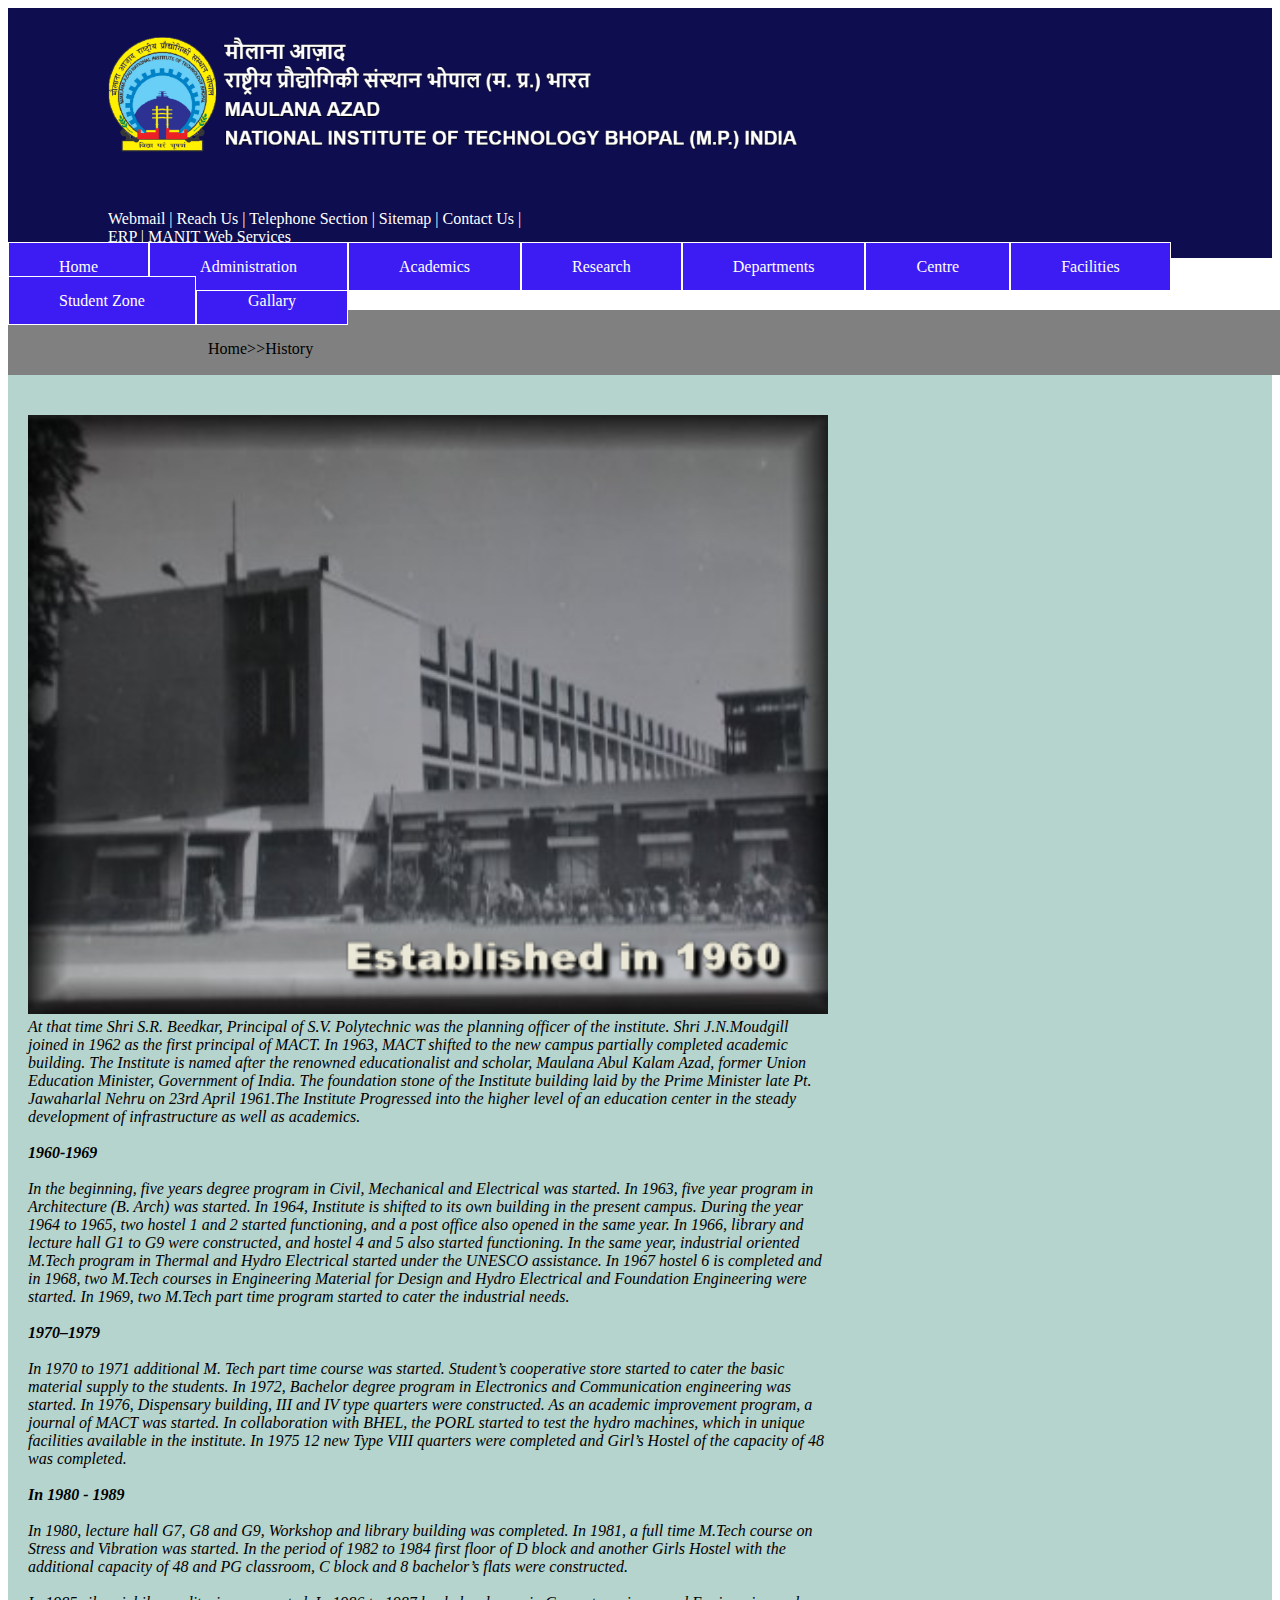
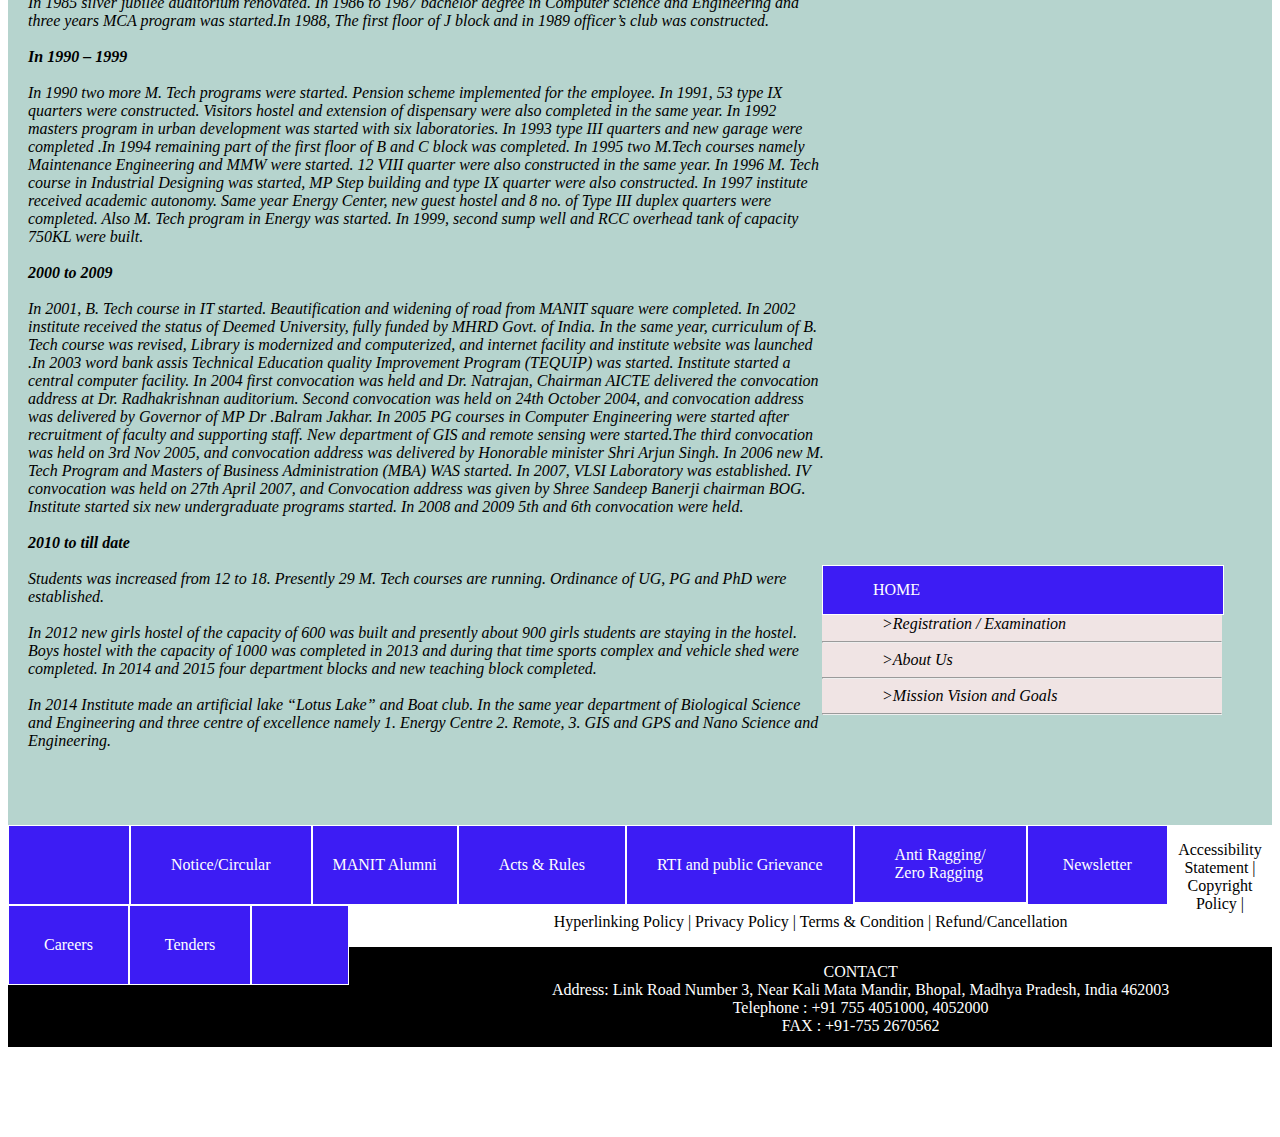
<file: Histroy.html>
<!DOCTYPE html>
<html>
<head><link rel="stylesheet" a href="style.css">
    
</head>
<body>
    <div class="div">
        <p><img src="./Maulana-Azad-National-Institute-of-Technology-Logo.png" style="height:150px;"></p>
        <p>Webmail | Reach Us | Telephone Section | Sitemap | Contact Us | <br>ERP | MANIT Web Services</p>
    </div>
    <div class="dropdown" style="float:left;">
    <a href="Frontpage.html" style="color:white; text-decoration: none;"><botton class="dropbtn">Home</botton></a>
    <ul>
    <div class="dropdown-content">
        <li><a href="./Frontpage.html">History</a></li>
        <li><a href="./Frontpage.html">About Us</a></li>
        <li><a href="./Frontpage.html">Mission Vision & Goals</a></li>
    </ul>
    </div>
    </div>
    <div class="dropdown" style="float:left;">        
                <botton class="dropbtn">Administration</botton>
                <ul>
                <div class="dropdown-content">
                        <li><a href="./Frontpage.html">Board of Governeors</a><li>
                        <li><a href="./Frontpage.html">Finance Committee</a></li>
                        <li><a href="./Frontpage.html">Building & Works Committee</a></li>
                        <li><a href="./Frontpage.html">Senate</a></li>
                        <li><a href="./Frontpage.html">NIT Council</a></li>
                        <li><a href="./Frontpage.html">Chairperson</a></li>
                        <li><a href="./Frontpage.html">Director</a></li>
                        <li><a href="./Frontpage.html">Registrar</a></li>
                        <li><a href="./Frontpage.html">Deans</a></li>
                        <li><a href="./Frontpage.html">Chief Vigilance Officer</a></li>
                        <li><a href="./Frontpage.html">Associate Deans</a></li>
                        <li><a href="./Frontpage.html">Institute Officers</a></li>

                    </ul>
                </div>
                </div>
                <div class="dropdown" style="float:left;">
                    <botton class="dropbtn">Academics</botton>
                    <ul>
                    <div class="dropdown-content">
                            <li><a href="./Frontpage.html">Academic Programmes</a><li>
                            <li><a href="./Frontpage.html">Ordinance</a></li>
                            <li><a href="./Frontpage.html">UG PG Schemes</a></li>
                            <li><a href="./Frontpage.html">Admission/Registration</a></li>
                            <li><a href="./Frontpage.html">Examination Section</a></li>
                            <li><a href="./Frontpage.html">Time Table</a></li>
                            <li><a href="./Frontpage.html">New Credit and Grade System for Engineering Streams</a></li>
                            <li><a href="./Frontpage.html">Scholarship</a></li>
                        </ul>
                    </div>
                    </div>
                    <div class="dropdown" style="float:left;">
                        <botton class="dropbtn">Research</botton>
                        <ul>
                        <div class="dropdown-content">
                                <li><a href="./Frontpage.html">Area of Research</a><li>
                                <li><a href="./Frontpage.html">Projects</a></li>
                                <li><a href="./Frontpage.html">Industrial Consultancy Service Center(ICSC)</a></li>
                                <li><a href="./Frontpage.html">Research Support/Grants</a></li>
                                <li><a href="./Frontpage.html">MOUs</a></li>
                                <li><a href="./Frontpage.html">Patent</a></li>
                                <li><a href="./Frontpage.html">Publication</a></li>
                                <li><a href="./Frontpage.html">International Collaboration</a></li>
                            </ul>
                        </div>
                        </div>
                        <div class="dropdown" style="float:left;">
                            <botton class="dropbtn">Departments</botton>
                            <ul>
                            <div class="dropdown-content">
                                    <li><a href="./Frontpage.html">Architecture & Planning</a><li>
                                    <li><a href="./Frontpage.html">Engineering</a></li>
                                    <li><a href="./Frontpage.html">Science</a></li>
                                    <li><a href="./Frontpage.html">Humanities</a></li>
                                    <li><a href="./Frontpage.html">Managment Studies</a></li>
                                </ul>
                            </div>
                            </div>
                            <div class="dropdown" style="float:left;">
                                <botton class="dropbtn">Centre</botton>
                                <ul>
                                <div class="dropdown-content">
                                        <li><a href="./Frontpage.html">Energy</a><li>
                                        <li><a href="./Frontpage.html">Centre of Artificial Inteligence</a></li>
                                        <li><a href="./Frontpage.html">Centre of Exellence in Water Managment</a></li>
                                        <li><a href="./Frontpage.html">Centre of Exellence in Product Design and Smart Manufacturing</a></li>
                                        
                                    </ul>
                                </div>
                                </div>
                                <div class="dropdown" style="float:left;">
                                    <botton class="dropbtn">Facilities</botton>
                                    <ul>
                                    <div class="dropdown-content">
                                            <li><a href="./Frontpage.html">Central Library</a><li>
                                            <li><a href="./Frontpage.html">Central Computing Pacility(CCF)</a></li>
                                            <li><a href="./Frontpage.html">Dispensary</a></li>
                                            <li><a href="./Frontpage.html">Guest House</a></li>
                                            <li><a href="./Frontpage.html">Physical Education</a></li>
                                            <li><a href="./Frontpage.html">Auditorium</a></li>
                                            <li><a href="./Frontpage.html">Hostels</a></li>
                                            <li><a href="./Frontpage.html">Bank & ATM</a></li>
                                            <li><a href="./Frontpage.html">Post Office</a></li>
                                            <li><a href="./Frontpage.html">Electrical Maintenance</a></li>
                                            <li><a href="./Frontpage.html">ROLTA Incubation Centre</a></li>
                                            <li><a href="./Frontpage.html">Vehicle Section</a></li>
                                        </ul>
                                    </div>
                                </div>
                                    <div class="dropdown" style="float:left;">
                                        <botton class="dropbtn">Student Zone</botton>
                                        <ul>
                                        <div class="dropdown-content">
                                                <li><a href="./Frontpage.html">Professional Club</a><li>
                                                <li><a href="./Frontpage.html">Literacy</a></li>
                                                <li><a href="./Frontpage.html">Technical Club</a></li>
                                                <li><a href="./Frontpage.html">Cultural Club</a></li>
                                                <li><a href="./Frontpage.html">Social Committee</a></li>
                                            </ul>
                                        </div>
                                        </div>
                                        
           <botton class="dropbtn" style="padding:15px 51.3px;">Gallary</botton> 
           <div> 

            <div style="background-color:grey;width:1100px;height:5px;color:black;padding:30px 200px;">Home>>History</div>

            <div style="width:100%;background-color:rgb(182, 212, 206);height:2050px;">
                <div style="margin:40px 20px;background-color:rgb(182, 212, 206);width:800px;height:1700px;float:left;">
                    <img src="./manit_history.jpg" style="width:100%;"><br>
                    <i>At that time Shri S.R. Beedkar, Principal of S.V. Polytechnic was the planning officer of the institute. Shri J.N.Moudgill joined in 1962 as the first principal of MACT. In 1963, MACT shifted to the new campus partially completed academic building.

                        The Institute is named after the renowned educationalist and scholar, Maulana Abul Kalam Azad, former Union Education Minister, Government of India. The foundation stone of the Institute building laid by the Prime Minister late Pt. Jawaharlal Nehru on 23rd April 1961.The Institute Progressed into the higher level of an education center in the steady development of infrastructure as well as academics.
                        <br><br>
                        <b>1960-1969</b>
                        <br><br>
                        In the beginning, five years degree program in Civil, Mechanical and Electrical was started. In 1963, five year program in Architecture (B. Arch) was started. In 1964, Institute is shifted to its own building in the present campus. During the year 1964 to 1965, two hostel 1 and 2 started functioning, and a post office also opened in the same year. In 1966, library and lecture hall G1 to G9 were constructed, and hostel 4 and 5 also started functioning. In the same year, industrial oriented M.Tech program in Thermal and Hydro Electrical started under the UNESCO assistance. In 1967 hostel 6 is completed and in 1968, two M.Tech courses in Engineering Material for Design and Hydro Electrical and Foundation Engineering were started. In 1969, two M.Tech part time program started to cater the industrial needs.
                        <br><br>
                        <b>1970–1979</b>
                        <br><br>
                        In 1970 to 1971 additional M. Tech part time course was started. Student’s cooperative store started to cater the basic material supply to the students. In 1972, Bachelor degree program in Electronics and Communication engineering was started.  In 1976, Dispensary building,  III and IV type quarters were constructed. As an academic improvement program, a journal of MACT was started. In collaboration with BHEL, the PORL started to test the hydro machines, which in unique facilities available in the institute. In 1975 12 new Type VIII quarters were completed and Girl’s Hostel of the capacity of 48 was completed.
                        <br><br>
                        <b>In 1980 - 1989</b>
                        <br><br>
                        In 1980, lecture hall G7, G8 and G9, Workshop and library building was completed. In 1981, a full time M.Tech course on Stress and Vibration was started. In the period of 1982 to 1984 first floor of D block and another Girls Hostel with the additional capacity of 48 and PG classroom, C block and 8 bachelor’s  flats were constructed.
                        <br><br>
                        In 1985 silver jubilee auditorium renovated. In 1986 to 1987 bachelor degree in Computer science and Engineering and three years MCA program was started.In 1988, The first floor of J block and in 1989 officer’s club was constructed.
                        <br><br>
                        <b>In 1990 – 1999</b>
                        <br><br>
                        In 1990 two more M. Tech programs were started. Pension scheme implemented for the employee. In 1991, 53 type  IX quarters were constructed. Visitors hostel and extension of  dispensary were also completed in the same year. In 1992 masters program in urban development was started with six laboratories. In 1993 type III quarters and new garage were completed .In 1994 remaining part of the first floor of B and C block was completed. In 1995 two M.Tech courses namely Maintenance Engineering and MMW were started. 12 VIII quarter were also constructed in the same year. In 1996 M. Tech course in Industrial Designing was started, MP Step building and type IX quarter were also constructed. In 1997 institute received academic autonomy. Same year Energy Center, new guest hostel and 8 no. of Type III duplex quarters were completed. Also M. Tech program in Energy was started. In 1999, second sump  well and RCC overhead tank of capacity 750KL were built.
                        <br><br>
                        <b>2000 to 2009</b>
                        <br><br>
                        In 2001, B. Tech course in IT started. Beautification and widening of road from MANIT square were completed. In 2002 institute received the status of Deemed University, fully funded by MHRD Govt. of India. In the same year, curriculum of B. Tech course was revised, Library is modernized and computerized, and internet facility and institute website was launched .In 2003 word bank assis Technical Education quality Improvement Program (TEQUIP) was started. Institute started a central computer facility. In 2004 first convocation was held and Dr. Natrajan, Chairman AICTE delivered the convocation address at Dr. Radhakrishnan auditorium. Second convocation was held on 24th October 2004, and convocation address was delivered by Governor of MP Dr .Balram Jakhar. In 2005 PG courses in Computer Engineering were started after recruitment of faculty and supporting staff. New department of GIS and remote sensing were started.The third convocation was held on 3rd Nov 2005, and convocation address was delivered by Honorable minister Shri Arjun Singh. In 2006 new M. Tech Program and Masters of Business Administration (MBA) WAS started. In 2007, VLSI Laboratory was established. IV convocation was held on 27th April 2007, and Convocation address was given by Shree Sandeep Banerji chairman BOG. Institute started six new undergraduate programs started. In 2008 and 2009 5th and 6th convocation were held.
                        <br><br>
                        <b>2010 to till date</b>
                        <br><br>
                        Students was increased from 12 to 18. Presently 29 M. Tech courses are running. Ordinance of UG, PG and PhD were established.
                        <br><br>
                        In 2012 new girls hostel of the capacity of 600 was built and presently about 900 girls students are staying in the hostel. Boys hostel with the capacity of 1000 was completed in 2013 and during that time sports complex and vehicle shed were completed. In 2014 and 2015 four department blocks and new teaching block completed. 
                        <br><br>
                        In 2014 Institute made an artificial lake “Lotus Lake” and Boat club. In the same year department of Biological Science and Engineering and three centre of excellence namely 
                        1. Energy Centre 
                        2. Remote, 
                        3. GIS and GPS and Nano Science and Engineering.</i><br><br>
                    
                </div>
                
                
                    <div style="margin:10px 50px;background-color:rgb(240, 228, 228);width:400px;height:150px;float:right;">
                     <botton class="dropbtn" style="float:left;width:300px;">HOME</botton>
                     <i style="margin:50px;padding:10px;">>Registration / Examination</i><hr>
                     <i style="margin:50px;padding:10px;">>About Us</i><hr>
                     <i style="margin:50px;padding:10px;">>Mission Vision and Goals</i><hr>
                
                    
                    </div></div>
            <botton  class="dropbtn" style="float:left;padding:39px 60px;"> </botton>       
            <botton class="dropbtn" style="float:left;padding:30px 40px;">Notice/Circular</botton>
            <botton class="dropbtn" style="float:left;padding:30px 20px;">MANIT Alumni</botton>
            <botton class="dropbtn" style="float:left;padding:30px 40px;">Acts & Rules</botton>
            <botton class="dropbtn" style="float:left;padding:30px 30px;">RTI and public Grievance</botton>
            <botton class="dropbtn" style="float:left;padding:20px 40px;">Anti Ragging/<br>Zero Ragging</botton>
            <botton class="dropbtn" style="float:left;padding:30px 35px;">Newsletter</botton>
            <botton class="dropbtn" style="float:left;padding:30px 35px;">Careers</botton>
            <botton class="dropbtn" style="float:left;padding:30px 35px;">Tenders</botton>
            <botton  class="dropbtn" style="float:left;padding:39px 48px;"> </botton>  
            </div>
            
              <p style="text-align:center;">Accessibility Statement | Copyright Policy | Hyperlinking Policy | Privacy Policy | Terms & Condition | Refund/Cancellation</p>
              <div style="background-color:black;width:100%;height:100px;text-align: center;">
            <p style="color:white;">CONTACT<br>Address: Link Road Number 3, Near Kali Mata Mandir, Bhopal, Madhya Pradesh, India 462003<br>Telephone : +91 755 4051000, 4052000<br>FAX : +91-755 2670562</p>
            <p style="color:white;">Email : pro[at]manit[dot]ac[dot]in,<br>officeofdirector[at]manit[dot]ac[dot]in<br>Web : www.manit.ac.in</p></div>
</file>
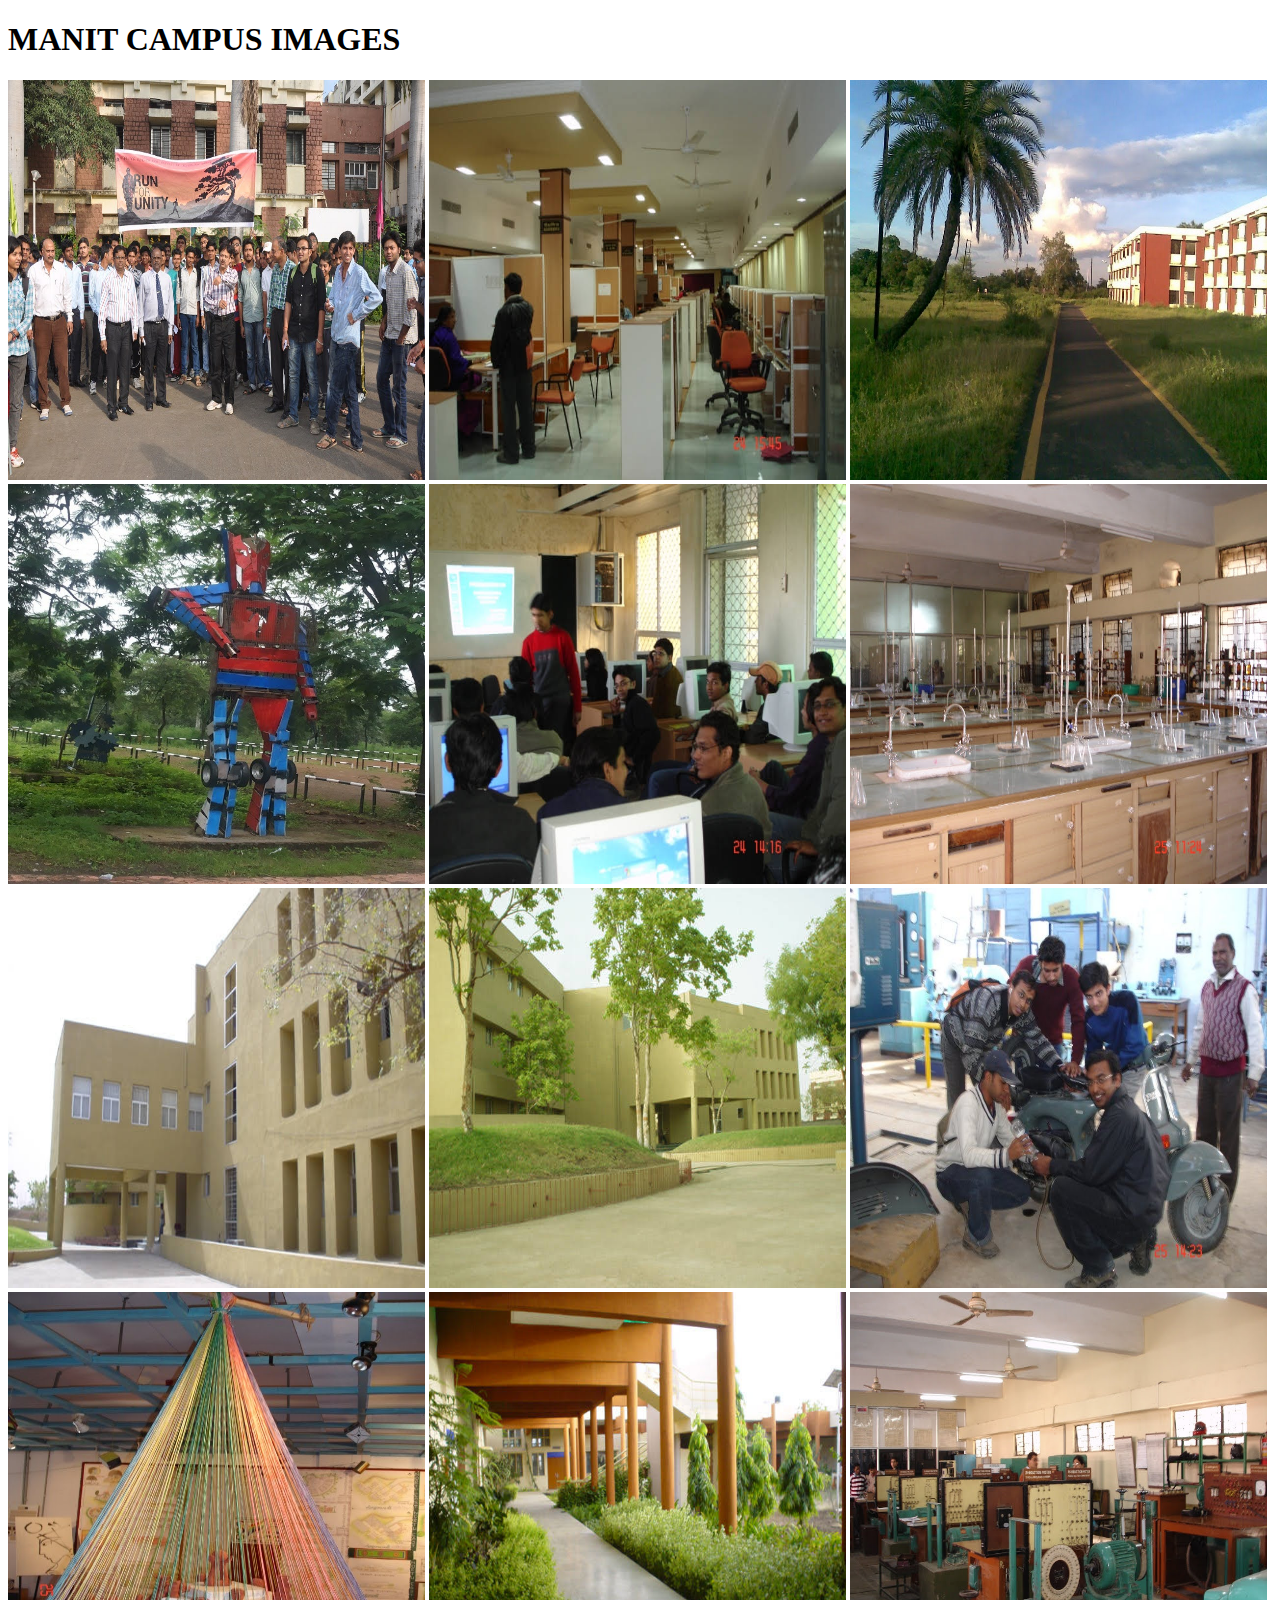
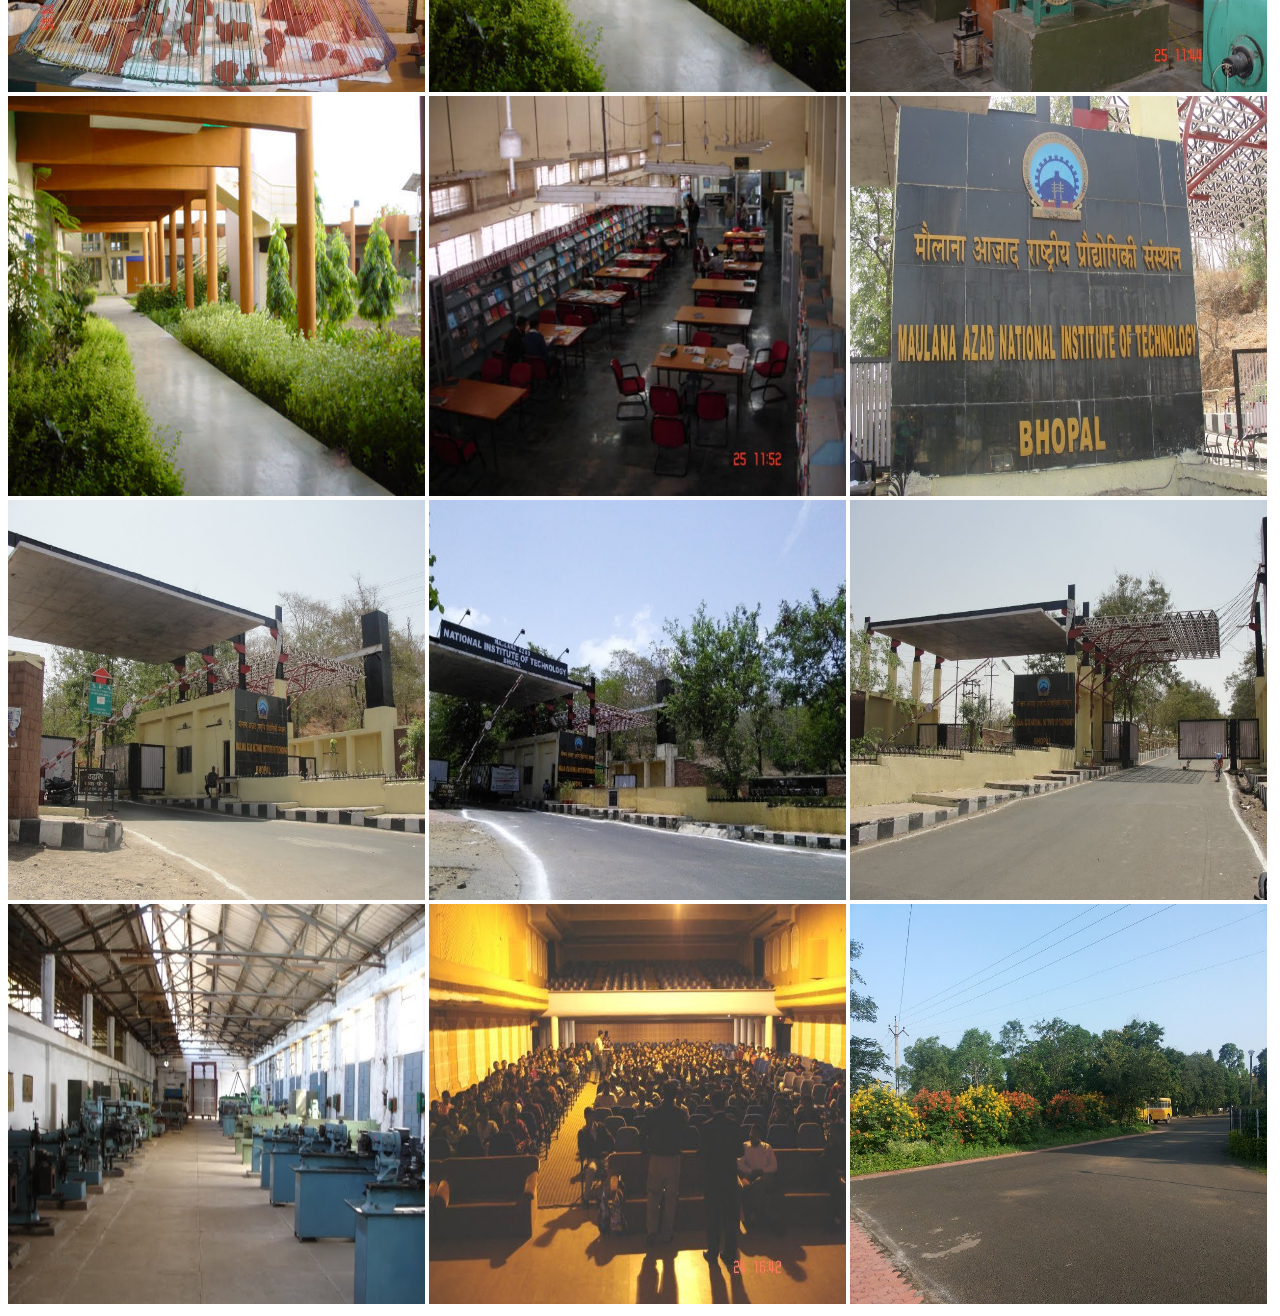
<file: manitcampus.html>
<!DOCTYPE html>
<html>
<head>
    <title>Gallary</title>
</head>
<body>
    <h1> MANIT CAMPUS IMAGES</h1>
    <img src="./img/MANIT.jpg" style="width:33%;height:400px;">
    <img src="./img/academics.jpg" style="width:33%;height:400px;">
    <img src="./img/32170927.jpg" style="width:33%;height:400px;">
    <img src="./img/Art.jpg" style="width:33%;height:400px;">
    <img src="./img/cc.jpg" style="width:33%;height:400px;">
    <img src="./img/chem lab.jpg" style="width:33%;height:400px;">
    <img src="./img/csit left.jpg" style="width:33%;height:400px;">
    <img src="./img/csit right.jpg" style="width:33%;height:400px;">
    <img src="./img/DSC03859.jpg" style="width:33%;height:400px;">
    <img src="./img/DSC03866.jpg" style="width:33%;height:400px;">
    <img src="./img/energy center.jpg" style="width:33%;height:400px;">
    <img src="./img/electrical lab.jpg" style="width:33%;height:400px;">
    <img src="./img/energy center.jpg" style="width:33%;height:400px;">
    <img src="./img/lib.jpg" style="width:33%;height:400px;">
    <img src="./img/Main Gate.jpg" style="width:33%;height:400px;">
    <img src="./img/Main Gate_Left.jpg" style="width:33%;height:400px;">
    <img src="./img/Main Gate_Left2.jpg" style="width:33%;height:400px;">
    <img src="./img/Main Gate_Right.jpg" style="width:33%;height:400px;">
    <img src="./img/mechanical lab.jpg" style="width:33%;height:400px;">
    <img src="./img/sac.jpg" style="width:33%;height:400px;">
    <img src="./img/View (1).jpg" style="width:33%;height:400px;">

</body>
</html>
</file>
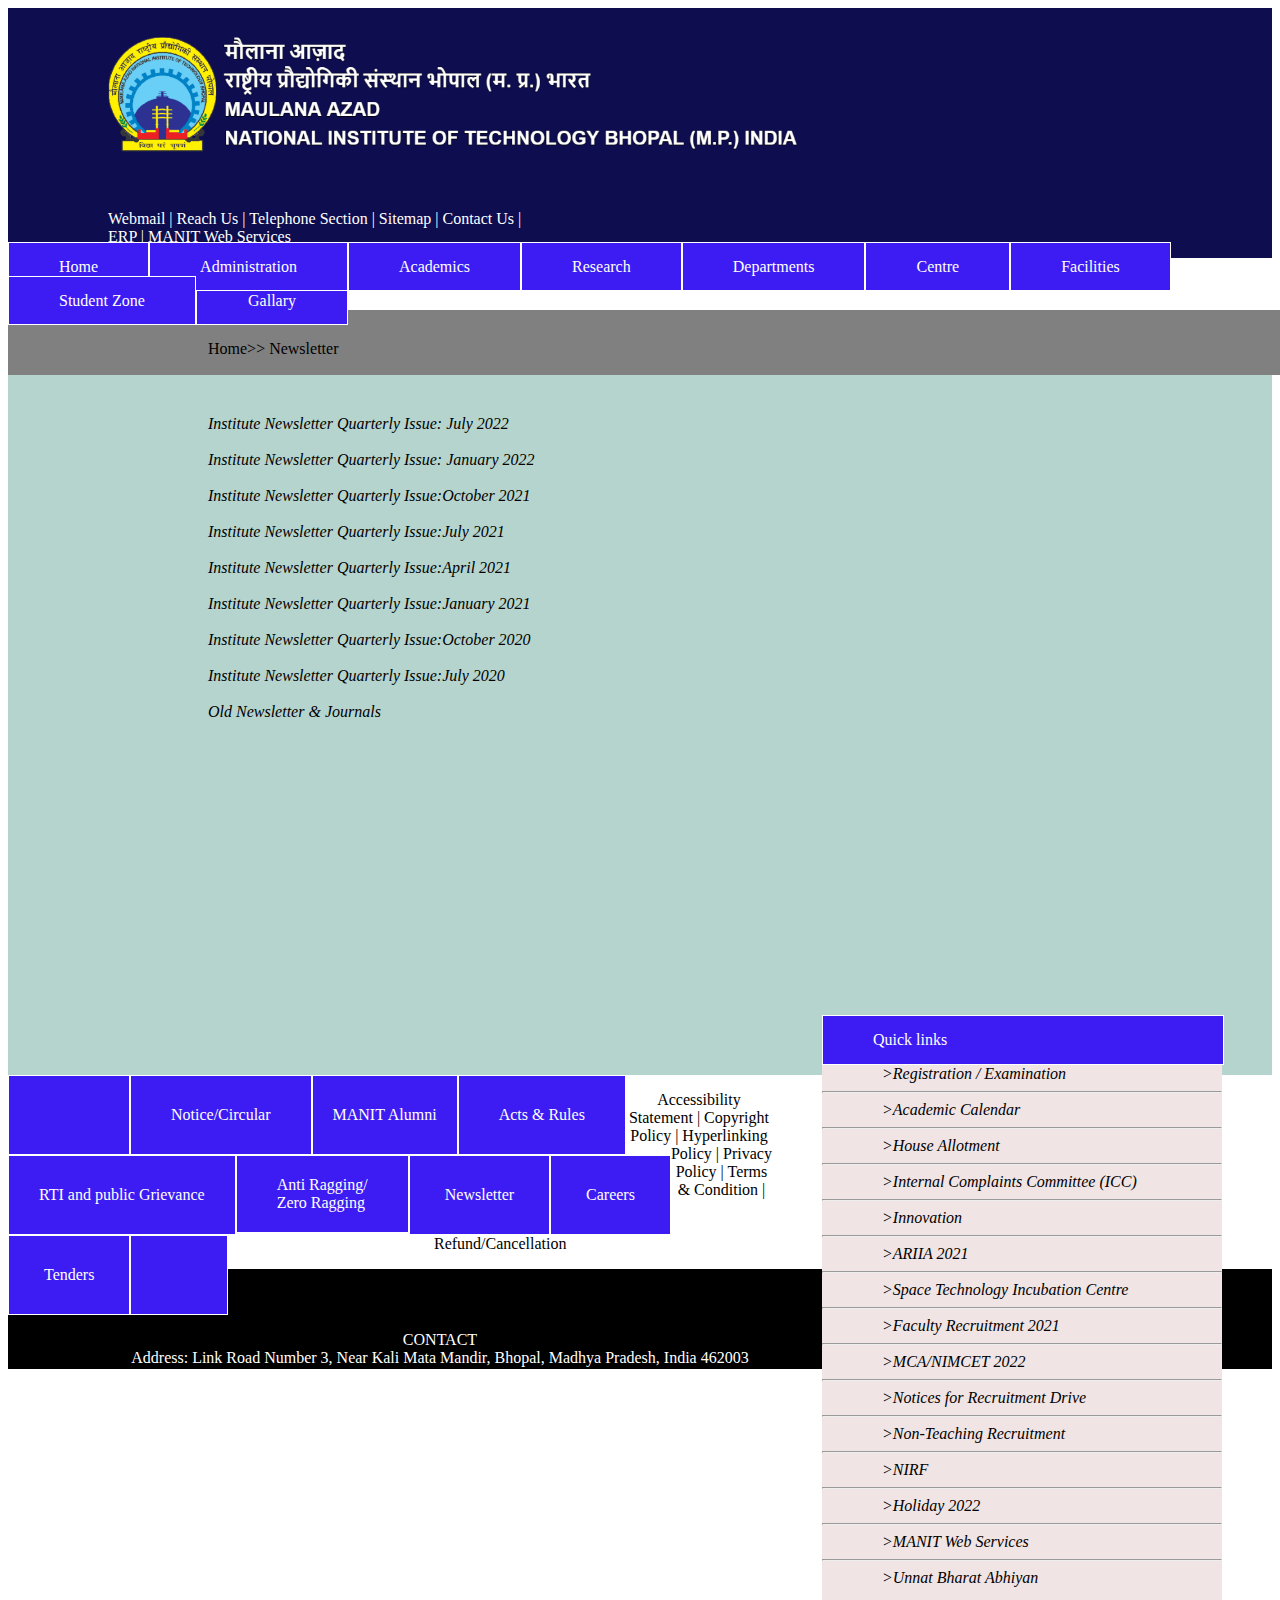
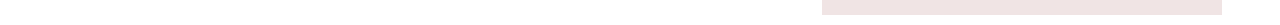
<file: Newslet.html>
<!DOCTYPE html>
<html>
<head><link rel="stylesheet" a href="style.css">
    
</head>
<body>
    <div class="div">
        <p><img src="./Maulana-Azad-National-Institute-of-Technology-Logo.png" style="height:150px;"></p>
        <p>Webmail | Reach Us | Telephone Section | Sitemap | Contact Us | <br>ERP | MANIT Web Services</p>
    </div>
    <div class="dropdown" style="float:left;">
    <a href="Frontpage.html" style="color:white; text-decoration: none;"><botton class="dropbtn">Home</botton></a>
    <ul>
    <div class="dropdown-content">
        <li><a href="./Frontpage.html">History</a></li>
        <li><a href="./Frontpage.html">About Us</a></li>
        <li><a href="./Frontpage.html">Mission Vision & Goals</a></li>
    </ul>
    </div>
    </div>
    <div class="dropdown" style="float:left;">        
                <botton class="dropbtn">Administration</botton>
                <ul>
                <div class="dropdown-content">
                        <li><a href="./Frontpage.html">Board of Governeors</a><li>
                        <li><a href="./Frontpage.html">Finance Committee</a></li>
                        <li><a href="./Frontpage.html">Building & Works Committee</a></li>
                        <li><a href="./Frontpage.html">Senate</a></li>
                        <li><a href="./Frontpage.html">NIT Council</a></li>
                        <li><a href="./Frontpage.html">Chairperson</a></li>
                        <li><a href="./Frontpage.html">Director</a></li>
                        <li><a href="./Frontpage.html">Registrar</a></li>
                        <li><a href="./Frontpage.html">Deans</a></li>
                        <li><a href="./Frontpage.html">Chief Vigilance Officer</a></li>
                        <li><a href="./Frontpage.html">Associate Deans</a></li>
                        <li><a href="./Frontpage.html">Institute Officers</a></li>

                    </ul>
                </div>
                </div>
                <div class="dropdown" style="float:left;">
                    <botton class="dropbtn">Academics</botton>
                    <ul>
                    <div class="dropdown-content">
                            <li><a href="./Frontpage.html">Academic Programmes</a><li>
                            <li><a href="./Frontpage.html">Ordinance</a></li>
                            <li><a href="./Frontpage.html">UG PG Schemes</a></li>
                            <li><a href="./Frontpage.html">Admission/Registration</a></li>
                            <li><a href="./Frontpage.html">Examination Section</a></li>
                            <li><a href="./Frontpage.html">Time Table</a></li>
                            <li><a href="./Frontpage.html">New Credit and Grade System for Engineering Streams</a></li>
                            <li><a href="./Frontpage.html">Scholarship</a></li>
                        </ul>
                    </div>
                    </div>
                    <div class="dropdown" style="float:left;">
                        <botton class="dropbtn">Research</botton>
                        <ul>
                        <div class="dropdown-content">
                                <li><a href="./Frontpage.html">Area of Research</a><li>
                                <li><a href="./Frontpage.html">Projects</a></li>
                                <li><a href="./Frontpage.html">Industrial Consultancy Service Center(ICSC)</a></li>
                                <li><a href="./Frontpage.html">Research Support/Grants</a></li>
                                <li><a href="./Frontpage.html">MOUs</a></li>
                                <li><a href="./Frontpage.html">Patent</a></li>
                                <li><a href="./Frontpage.html">Publication</a></li>
                                <li><a href="./Frontpage.html">International Collaboration</a></li>
                            </ul>
                        </div>
                        </div>
                        <div class="dropdown" style="float:left;">
                            <botton class="dropbtn">Departments</botton>
                            <ul>
                            <div class="dropdown-content">
                                    <li><a href="./Frontpage.html">Architecture & Planning</a><li>
                                    <li><a href="./Frontpage.html">Engineering</a></li>
                                    <li><a href="./Frontpage.html">Science</a></li>
                                    <li><a href="./Frontpage.html">Humanities</a></li>
                                    <li><a href="./Frontpage.html">Managment Studies</a></li>
                                </ul>
                            </div>
                            </div>
                            <div class="dropdown" style="float:left;">
                                <botton class="dropbtn">Centre</botton>
                                <ul>
                                <div class="dropdown-content">
                                        <li><a href="./Frontpage.html">Energy</a><li>
                                        <li><a href="./Frontpage.html">Centre of Artificial Inteligence</a></li>
                                        <li><a href="./Frontpage.html">Centre of Exellence in Water Managment</a></li>
                                        <li><a href="./Frontpage.html">Centre of Exellence in Product Design and Smart Manufacturing</a></li>
                                        
                                    </ul>
                                </div>
                                </div>
                                <div class="dropdown" style="float:left;">
                                    <botton class="dropbtn">Facilities</botton>
                                    <ul>
                                    <div class="dropdown-content">
                                            <li><a href="./Frontpage.html">Central Library</a><li>
                                            <li><a href="./Frontpage.html">Central Computing Pacility(CCF)</a></li>
                                            <li><a href="./Frontpage.html">Dispensary</a></li>
                                            <li><a href="./Frontpage.html">Guest House</a></li>
                                            <li><a href="./Frontpage.html">Physical Education</a></li>
                                            <li><a href="./Frontpage.html">Auditorium</a></li>
                                            <li><a href="./Frontpage.html">Hostels</a></li>
                                            <li><a href="./Frontpage.html">Bank & ATM</a></li>
                                            <li><a href="./Frontpage.html">Post Office</a></li>
                                            <li><a href="./Frontpage.html">Electrical Maintenance</a></li>
                                            <li><a href="./Frontpage.html">ROLTA Incubation Centre</a></li>
                                            <li><a href="./Frontpage.html">Vehicle Section</a></li>
                                        </ul>
                                    </div>
                                </div>
                                    <div class="dropdown" style="float:left;">
                                        <botton class="dropbtn">Student Zone</botton>
                                        <ul>
                                        <div class="dropdown-content">
                                                <li><a href="./Frontpage.html">Professional Club</a><li>
                                                <li><a href="./Frontpage.html">Literacy</a></li>
                                                <li><a href="./Frontpage.html">Technical Club</a></li>
                                                <li><a href="./Frontpage.html">Cultural Club</a></li>
                                                <li><a href="./Frontpage.html">Social Committee</a></li>
                                            </ul>
                                        </div>
                                        </div>
                                        
           <botton class="dropbtn" style="padding:15px 51.3px;">Gallary</botton> 
           <div> 

            <div style="background-color:grey;width:1100px;height:5px;color:black;padding:30px 200px;">Home>> Newsletter</div>

            <div style="width:100%;background-color:rgb(182, 212, 206);height:700px;">
                <div style="margin:40px 200px;background-color:rgb(182, 212, 206);width:400px;height:550px;float:left;">
                    <i>Institute Newsletter Quarterly Issue: July 2022</i><br><br>
                    <i>Institute Newsletter Quarterly Issue: January 2022</i><br><br>
                    <i>Institute Newsletter Quarterly Issue:October 2021 </i><br><br>
                    <i>Institute Newsletter Quarterly Issue:July 2021 </i><br><br>
                    <i>Institute Newsletter Quarterly Issue:April 2021 </i><br><br>
                    <i>Institute Newsletter Quarterly Issue:January 2021 </i><br><br>
                    <i>Institute Newsletter Quarterly Issue:October 2020 </i><br><br>
                    <i>Institute Newsletter Quarterly Issue:July 2020 </i><br><br>
                    <i>Old Newsletter & Journals</i><br><br>
                </div>
                
                
                    <div style="margin:10px 50px;background-color:rgb(240, 228, 228);width:400px;height:600px;float:right;">
                     <botton class="dropbtn" style="float:left;width:300px;">Quick links</botton>
                     <i style="margin:50px;padding:10px;">>Registration / Examination</i><hr>
                     <i style="margin:50px;padding:10px;">>Academic Calendar</i><hr>
                     <i style="margin:50px;padding:10px;">>House Allotment</i><hr>
                     <i style="margin:50px;padding:10px;">>Internal Complaints Committee (ICC)</i><hr>
                     <i style="margin:50px;padding:10px;">>Innovation</i><hr>
                     <i style="margin:50px;padding:10px;">>ARIIA 2021</i><hr>
                     <i style="margin:50px;padding:10px;">>Space Technology Incubation Centre</i><hr>
                     <i style="margin:50px;padding:10px;">>Faculty Recruitment 2021</i><hr>
                     <i style="margin:50px;padding:10px;">>MCA/NIMCET 2022</i><hr>
                     <i style="margin:50px;padding:10px;">>Notices for Recruitment Drive</i><hr>
                     <i style="margin:50px;padding:10px;">>Non-Teaching Recruitment</i><hr>
                     <i style="margin:50px;padding:10px;">>NIRF</i><hr>
                     <i style="margin:50px;padding:10px;">>Holiday 2022</i><hr>
                     <i style="margin:50px;padding:10px;">>MANIT Web Services</i><hr>
                     <i style="margin:50px;padding:10px;">>Unnat Bharat Abhiyan</i>
                
                    
                    </div></div>
            <botton  class="dropbtn" style="float:left;padding:39px 60px;"> </botton>       
            <botton class="dropbtn" style="float:left;padding:30px 40px;">Notice/Circular</botton>
            <botton class="dropbtn" style="float:left;padding:30px 20px;">MANIT Alumni</botton>
            <botton class="dropbtn" style="float:left;padding:30px 40px;">Acts & Rules</botton>
            <botton class="dropbtn" style="float:left;padding:30px 30px;">RTI and public Grievance</botton>
            <botton class="dropbtn" style="float:left;padding:20px 40px;">Anti Ragging/<br>Zero Ragging</botton>
            <botton class="dropbtn" style="float:left;padding:30px 35px;">Newsletter</botton>
            <botton class="dropbtn" style="float:left;padding:30px 35px;">Careers</botton>
            <botton class="dropbtn" style="float:left;padding:30px 35px;">Tenders</botton>
            <botton  class="dropbtn" style="float:left;padding:39px 48px;"> </botton>  
            </div>
            
              <p style="text-align:center;">Accessibility Statement | Copyright Policy | Hyperlinking Policy | Privacy Policy | Terms & Condition | Refund/Cancellation</p>
              <div style="background-color:black;width:100%;height:100px;text-align: center;">
            <p style="color:white;">CONTACT<br>Address: Link Road Number 3, Near Kali Mata Mandir, Bhopal, Madhya Pradesh, India 462003<br>Telephone : +91 755 4051000, 4052000<br>FAX : +91-755 2670562</p>
            <p style="color:white;">Email : pro[at]manit[dot]ac[dot]in,<br>officeofdirector[at]manit[dot]ac[dot]in<br>Web : www.manit.ac.in</p></div>
</file>
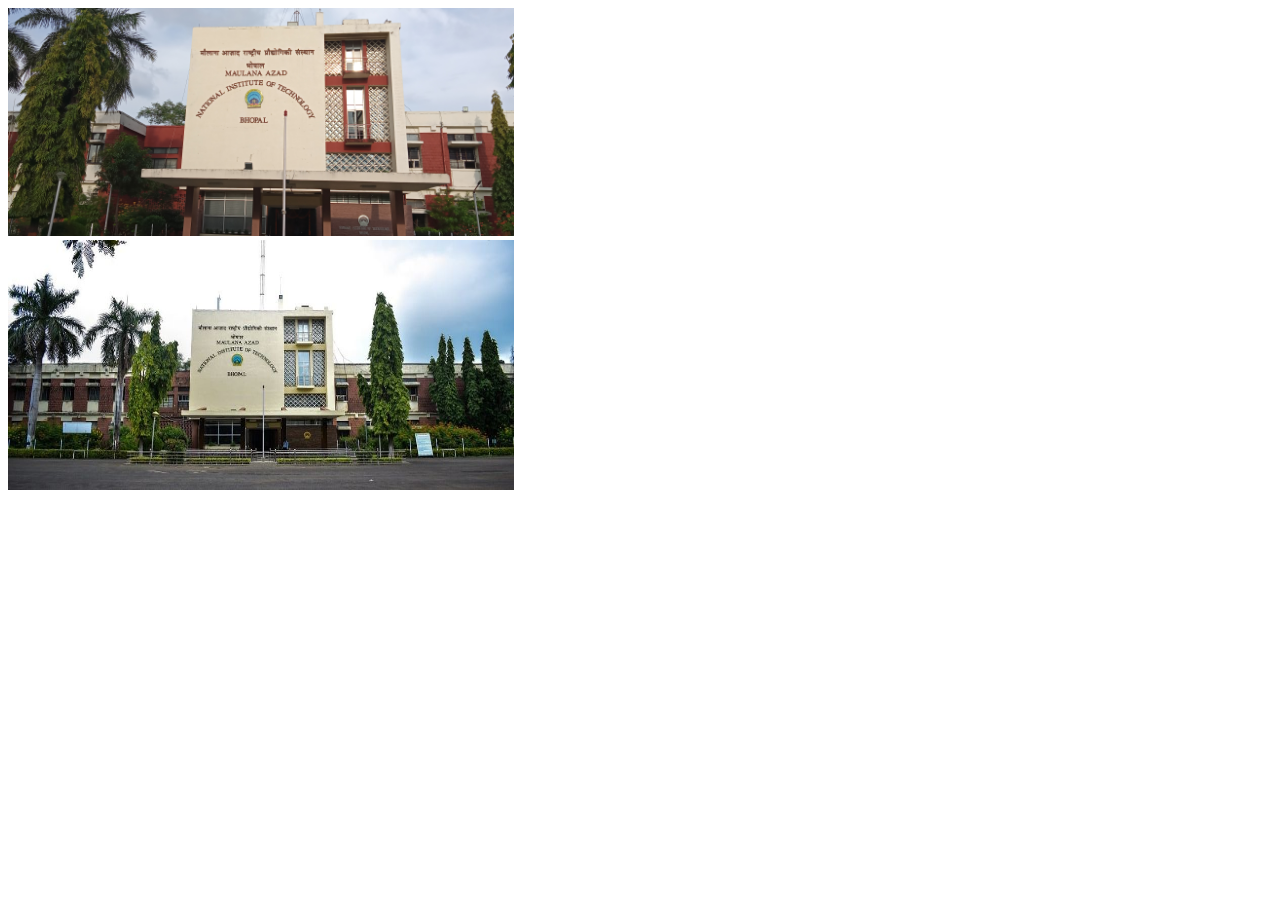
<file: pp.html>
<!DOCTYPE html>
<html lang="en">
<head>
    <meta charset="UTF-8">
    <meta http-equiv="X-UA-Compatible" content="IE=edge">
    <meta name="viewport" content="width=device-width, initial-scale=1.0">
    <title>Document</title>
</head>
<body>
    <img src="./IMG20220907165200_00.jpg" style="width:40%;"><br>
    <img src="./nit-bhopal.jpg" style="width:40%;height:250px;">
    
</body>
</html>
</file>
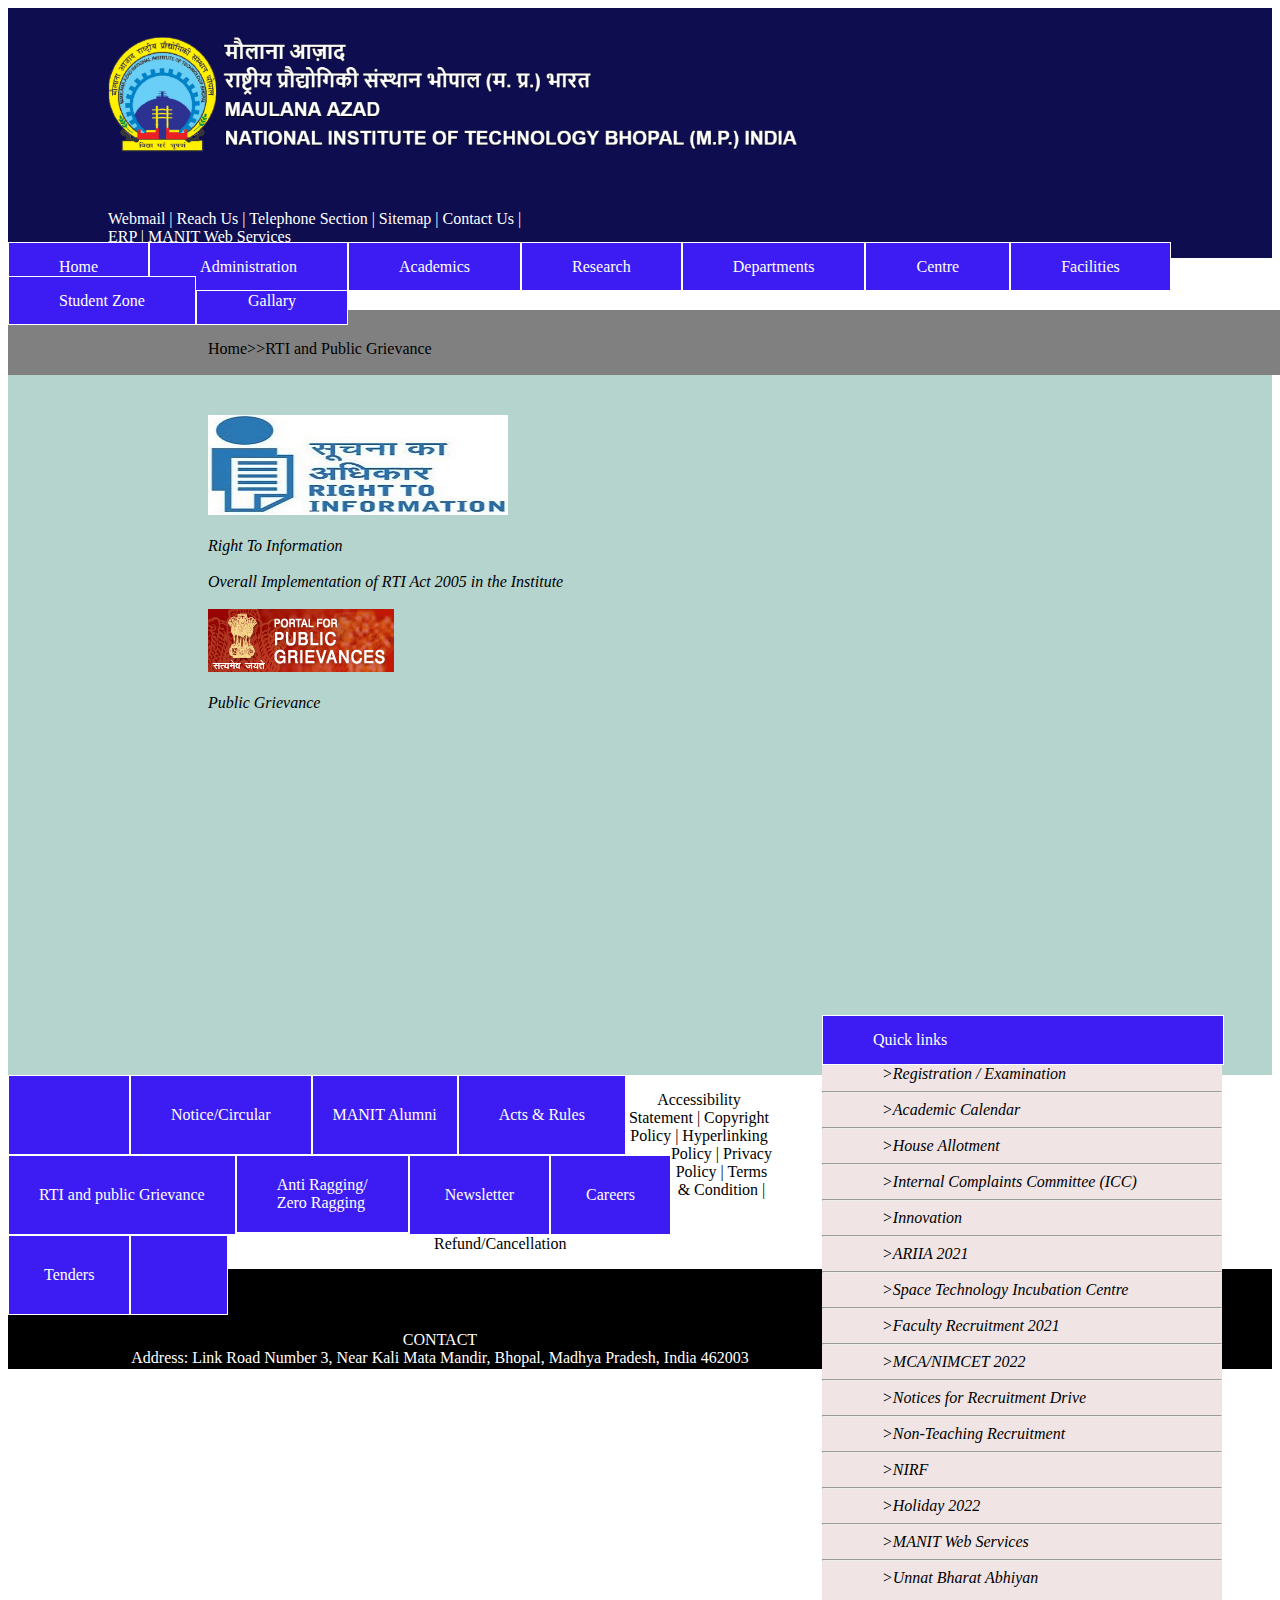
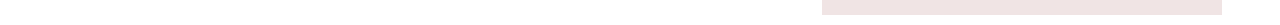
<file: RTI.html>
<!DOCTYPE html>
<html>
<head><link rel="stylesheet" a href="style.css">
    
</head>
<body>
    <div class="div">
        <p><img src="./Maulana-Azad-National-Institute-of-Technology-Logo.png" style="height:150px;"></p>
        <p>Webmail | Reach Us | Telephone Section | Sitemap | Contact Us | <br>ERP | MANIT Web Services</p>
    </div>
    <div class="dropdown" style="float:left;">
    <a href="Frontpage.html" style="color:white; text-decoration: none;"><botton class="dropbtn">Home</botton></a>
    <ul>
    <div class="dropdown-content">
        <li><a href="./Frontpage.html">History</a></li>
        <li><a href="./Frontpage.html">About Us</a></li>
        <li><a href="./Frontpage.html">Mission Vision & Goals</a></li>
    </ul>
    </div>
    </div>
    <div class="dropdown" style="float:left;">        
                <botton class="dropbtn">Administration</botton>
                <ul>
                <div class="dropdown-content">
                        <li><a href="./Frontpage.html">Board of Governeors</a><li>
                        <li><a href="./Frontpage.html">Finance Committee</a></li>
                        <li><a href="./Frontpage.html">Building & Works Committee</a></li>
                        <li><a href="./Frontpage.html">Senate</a></li>
                        <li><a href="./Frontpage.html">NIT Council</a></li>
                        <li><a href="./Frontpage.html">Chairperson</a></li>
                        <li><a href="./Frontpage.html">Director</a></li>
                        <li><a href="./Frontpage.html">Registrar</a></li>
                        <li><a href="./Frontpage.html">Deans</a></li>
                        <li><a href="./Frontpage.html">Chief Vigilance Officer</a></li>
                        <li><a href="./Frontpage.html">Associate Deans</a></li>
                        <li><a href="./Frontpage.html">Institute Officers</a></li>

                    </ul>
                </div>
                </div>
                <div class="dropdown" style="float:left;">
                    <botton class="dropbtn">Academics</botton>
                    <ul>
                    <div class="dropdown-content">
                            <li><a href="./Frontpage.html">Academic Programmes</a><li>
                            <li><a href="./Frontpage.html">Ordinance</a></li>
                            <li><a href="./Frontpage.html">UG PG Schemes</a></li>
                            <li><a href="./Frontpage.html">Admission/Registration</a></li>
                            <li><a href="./Frontpage.html">Examination Section</a></li>
                            <li><a href="./Frontpage.html">Time Table</a></li>
                            <li><a href="./Frontpage.html">New Credit and Grade System for Engineering Streams</a></li>
                            <li><a href="./Frontpage.html">Scholarship</a></li>
                        </ul>
                    </div>
                    </div>
                    <div class="dropdown" style="float:left;">
                        <botton class="dropbtn">Research</botton>
                        <ul>
                        <div class="dropdown-content">
                                <li><a href="./Frontpage.html">Area of Research</a><li>
                                <li><a href="./Frontpage.html">Projects</a></li>
                                <li><a href="./Frontpage.html">Industrial Consultancy Service Center(ICSC)</a></li>
                                <li><a href="./Frontpage.html">Research Support/Grants</a></li>
                                <li><a href="./Frontpage.html">MOUs</a></li>
                                <li><a href="./Frontpage.html">Patent</a></li>
                                <li><a href="./Frontpage.html">Publication</a></li>
                                <li><a href="./Frontpage.html">International Collaboration</a></li>
                            </ul>
                        </div>
                        </div>
                        <div class="dropdown" style="float:left;">
                            <botton class="dropbtn">Departments</botton>
                            <ul>
                            <div class="dropdown-content">
                                    <li><a href="./Frontpage.html">Architecture & Planning</a><li>
                                    <li><a href="./Frontpage.html">Engineering</a></li>
                                    <li><a href="./Frontpage.html">Science</a></li>
                                    <li><a href="./Frontpage.html">Humanities</a></li>
                                    <li><a href="./Frontpage.html">Managment Studies</a></li>
                                </ul>
                            </div>
                            </div>
                            <div class="dropdown" style="float:left;">
                                <botton class="dropbtn">Centre</botton>
                                <ul>
                                <div class="dropdown-content">
                                        <li><a href="./Frontpage.html">Energy</a><li>
                                        <li><a href="./Frontpage.html">Centre of Artificial Inteligence</a></li>
                                        <li><a href="./Frontpage.html">Centre of Exellence in Water Managment</a></li>
                                        <li><a href="./Frontpage.html">Centre of Exellence in Product Design and Smart Manufacturing</a></li>
                                        
                                    </ul>
                                </div>
                                </div>
                                <div class="dropdown" style="float:left;">
                                    <botton class="dropbtn">Facilities</botton>
                                    <ul>
                                    <div class="dropdown-content">
                                            <li><a href="./Frontpage.html">Central Library</a><li>
                                            <li><a href="./Frontpage.html">Central Computing Pacility(CCF)</a></li>
                                            <li><a href="./Frontpage.html">Dispensary</a></li>
                                            <li><a href="./Frontpage.html">Guest House</a></li>
                                            <li><a href="./Frontpage.html">Physical Education</a></li>
                                            <li><a href="./Frontpage.html">Auditorium</a></li>
                                            <li><a href="./Frontpage.html">Hostels</a></li>
                                            <li><a href="./Frontpage.html">Bank & ATM</a></li>
                                            <li><a href="./Frontpage.html">Post Office</a></li>
                                            <li><a href="./Frontpage.html">Electrical Maintenance</a></li>
                                            <li><a href="./Frontpage.html">ROLTA Incubation Centre</a></li>
                                            <li><a href="./Frontpage.html">Vehicle Section</a></li>
                                        </ul>
                                    </div>
                                </div>
                                    <div class="dropdown" style="float:left;">
                                        <botton class="dropbtn">Student Zone</botton>
                                        <ul>
                                        <div class="dropdown-content">
                                                <li><a href="./Frontpage.html">Professional Club</a><li>
                                                <li><a href="./Frontpage.html">Literacy</a></li>
                                                <li><a href="./Frontpage.html">Technical Club</a></li>
                                                <li><a href="./Frontpage.html">Cultural Club</a></li>
                                                <li><a href="./Frontpage.html">Social Committee</a></li>
                                            </ul>
                                        </div>
                                        </div>
                                        
           <botton class="dropbtn" style="padding:15px 51.3px;">Gallary</botton> 
           <div> 

            <div style="background-color:grey;width:1100px;height:5px;color:black;padding:30px 200px;">Home>>RTI and Public Grievance</div>

            <div style="width:100%;background-color:rgb(182, 212, 206);height:700px;">
                <div style="margin:40px 200px;background-color:rgb(182, 212, 206);width:400px;height:550px;float:left;">
                    <img src="./RTI-logo.jpg"><br><br>
                    <i>Right To Information</i><br><br>
                    <i>Overall Implementation of RTI Act 2005 in the Institute </i><br><br>
                    <img src="./public_grievances.jpg"><br><br>
                    <i>Public Grievance</i><br><br>
                </div>
                
                
                    <div style="margin:10px 50px;background-color:rgb(240, 228, 228);width:400px;height:600px;float:right;">
                     <botton class="dropbtn" style="float:left;width:300px;">Quick links</botton>
                     <i style="margin:50px;padding:10px;">>Registration / Examination</i><hr>
                     <i style="margin:50px;padding:10px;">>Academic Calendar</i><hr>
                     <i style="margin:50px;padding:10px;">>House Allotment</i><hr>
                     <i style="margin:50px;padding:10px;">>Internal Complaints Committee (ICC)</i><hr>
                     <i style="margin:50px;padding:10px;">>Innovation</i><hr>
                     <i style="margin:50px;padding:10px;">>ARIIA 2021</i><hr>
                     <i style="margin:50px;padding:10px;">>Space Technology Incubation Centre</i><hr>
                     <i style="margin:50px;padding:10px;">>Faculty Recruitment 2021</i><hr>
                     <i style="margin:50px;padding:10px;">>MCA/NIMCET 2022</i><hr>
                     <i style="margin:50px;padding:10px;">>Notices for Recruitment Drive</i><hr>
                     <i style="margin:50px;padding:10px;">>Non-Teaching Recruitment</i><hr>
                     <i style="margin:50px;padding:10px;">>NIRF</i><hr>
                     <i style="margin:50px;padding:10px;">>Holiday 2022</i><hr>
                     <i style="margin:50px;padding:10px;">>MANIT Web Services</i><hr>
                     <i style="margin:50px;padding:10px;">>Unnat Bharat Abhiyan</i>
                
                    
                    </div></div>
            <botton  class="dropbtn" style="float:left;padding:39px 60px;"> </botton>       
            <botton class="dropbtn" style="float:left;padding:30px 40px;">Notice/Circular</botton>
            <botton class="dropbtn" style="float:left;padding:30px 20px;">MANIT Alumni</botton>
            <botton class="dropbtn" style="float:left;padding:30px 40px;">Acts & Rules</botton>
            <botton class="dropbtn" style="float:left;padding:30px 30px;">RTI and public Grievance</botton>
            <botton class="dropbtn" style="float:left;padding:20px 40px;">Anti Ragging/<br>Zero Ragging</botton>
            <botton class="dropbtn" style="float:left;padding:30px 35px;">Newsletter</botton>
            <botton class="dropbtn" style="float:left;padding:30px 35px;">Careers</botton>
            <botton class="dropbtn" style="float:left;padding:30px 35px;">Tenders</botton>
            <botton  class="dropbtn" style="float:left;padding:39px 48px;"> </botton>  
            </div>
            
              <p style="text-align:center;">Accessibility Statement | Copyright Policy | Hyperlinking Policy | Privacy Policy | Terms & Condition | Refund/Cancellation</p>
              <div style="background-color:black;width:100%;height:100px;text-align: center;">
            <p style="color:white;">CONTACT<br>Address: Link Road Number 3, Near Kali Mata Mandir, Bhopal, Madhya Pradesh, India 462003<br>Telephone : +91 755 4051000, 4052000<br>FAX : +91-755 2670562</p>
            <p style="color:white;">Email : pro[at]manit[dot]ac[dot]in,<br>officeofdirector[at]manit[dot]ac[dot]in<br>Web : www.manit.ac.in</p></div>
</file>
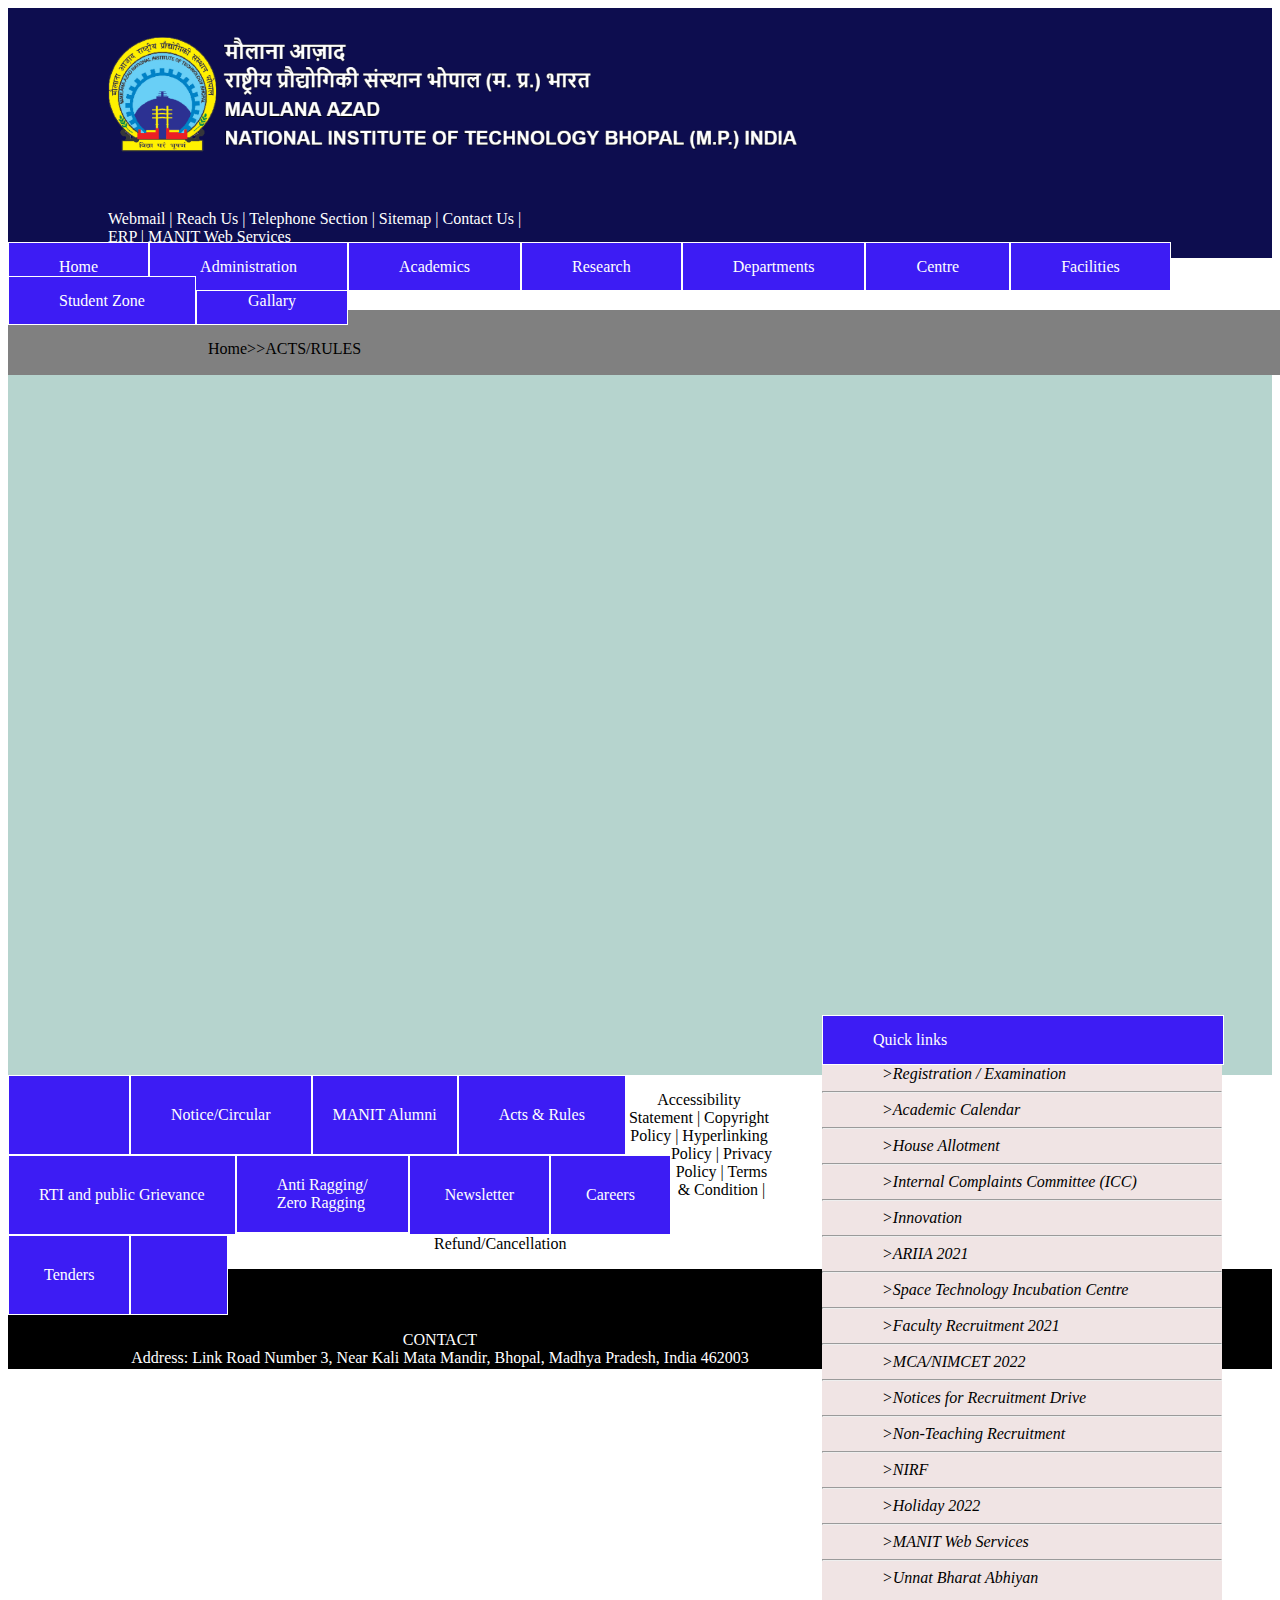
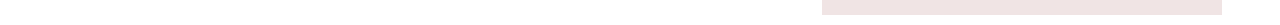
<file: Tender.html>
<!DOCTYPE html>
<html>
<head><link rel="stylesheet" a href="style.css">
    
</head>
<body>
    <div class="div">
        <p><img src="./Maulana-Azad-National-Institute-of-Technology-Logo.png" style="height:150px;"></p>
        <p>Webmail | Reach Us | Telephone Section | Sitemap | Contact Us | <br>ERP | MANIT Web Services</p>
    </div>
    <div class="dropdown" style="float:left;">
    <a href="Frontpage.html" style="color:white; text-decoration: none;"><botton class="dropbtn">Home</botton></a>
    <ul>
    <div class="dropdown-content">
        <li><a href="./Frontpage.html">History</a></li>
        <li><a href="./Frontpage.html">About Us</a></li>
        <li><a href="./Frontpage.html">Mission Vision & Goals</a></li>
    </ul>
    </div>
    </div>
    <div class="dropdown" style="float:left;">        
                <botton class="dropbtn">Administration</botton>
                <ul>
                <div class="dropdown-content">
                        <li><a href="./Frontpage.html">Board of Governeors</a><li>
                        <li><a href="./Frontpage.html">Finance Committee</a></li>
                        <li><a href="./Frontpage.html">Building & Works Committee</a></li>
                        <li><a href="./Frontpage.html">Senate</a></li>
                        <li><a href="./Frontpage.html">NIT Council</a></li>
                        <li><a href="./Frontpage.html">Chairperson</a></li>
                        <li><a href="./Frontpage.html">Director</a></li>
                        <li><a href="./Frontpage.html">Registrar</a></li>
                        <li><a href="./Frontpage.html">Deans</a></li>
                        <li><a href="./Frontpage.html">Chief Vigilance Officer</a></li>
                        <li><a href="./Frontpage.html">Associate Deans</a></li>
                        <li><a href="./Frontpage.html">Institute Officers</a></li>

                    </ul>
                </div>
                </div>
                <div class="dropdown" style="float:left;">
                    <botton class="dropbtn">Academics</botton>
                    <ul>
                    <div class="dropdown-content">
                            <li><a href="./Frontpage.html">Academic Programmes</a><li>
                            <li><a href="./Frontpage.html">Ordinance</a></li>
                            <li><a href="./Frontpage.html">UG PG Schemes</a></li>
                            <li><a href="./Frontpage.html">Admission/Registration</a></li>
                            <li><a href="./Frontpage.html">Examination Section</a></li>
                            <li><a href="./Frontpage.html">Time Table</a></li>
                            <li><a href="./Frontpage.html">New Credit and Grade System for Engineering Streams</a></li>
                            <li><a href="./Frontpage.html">Scholarship</a></li>
                        </ul>
                    </div>
                    </div>
                    <div class="dropdown" style="float:left;">
                        <botton class="dropbtn">Research</botton>
                        <ul>
                        <div class="dropdown-content">
                                <li><a href="./Frontpage.html">Area of Research</a><li>
                                <li><a href="./Frontpage.html">Projects</a></li>
                                <li><a href="./Frontpage.html">Industrial Consultancy Service Center(ICSC)</a></li>
                                <li><a href="./Frontpage.html">Research Support/Grants</a></li>
                                <li><a href="./Frontpage.html">MOUs</a></li>
                                <li><a href="./Frontpage.html">Patent</a></li>
                                <li><a href="./Frontpage.html">Publication</a></li>
                                <li><a href="./Frontpage.html">International Collaboration</a></li>
                            </ul>
                        </div>
                        </div>
                        <div class="dropdown" style="float:left;">
                            <botton class="dropbtn">Departments</botton>
                            <ul>
                            <div class="dropdown-content">
                                    <li><a href="./Frontpage.html">Architecture & Planning</a><li>
                                    <li><a href="./Frontpage.html">Engineering</a></li>
                                    <li><a href="./Frontpage.html">Science</a></li>
                                    <li><a href="./Frontpage.html">Humanities</a></li>
                                    <li><a href="./Frontpage.html">Managment Studies</a></li>
                                </ul>
                            </div>
                            </div>
                            <div class="dropdown" style="float:left;">
                                <botton class="dropbtn">Centre</botton>
                                <ul>
                                <div class="dropdown-content">
                                        <li><a href="./Frontpage.html">Energy</a><li>
                                        <li><a href="./Frontpage.html">Centre of Artificial Inteligence</a></li>
                                        <li><a href="./Frontpage.html">Centre of Exellence in Water Managment</a></li>
                                        <li><a href="./Frontpage.html">Centre of Exellence in Product Design and Smart Manufacturing</a></li>
                                        
                                    </ul>
                                </div>
                                </div>
                                <div class="dropdown" style="float:left;">
                                    <botton class="dropbtn">Facilities</botton>
                                    <ul>
                                    <div class="dropdown-content">
                                            <li><a href="./Frontpage.html">Central Library</a><li>
                                            <li><a href="./Frontpage.html">Central Computing Pacility(CCF)</a></li>
                                            <li><a href="./Frontpage.html">Dispensary</a></li>
                                            <li><a href="./Frontpage.html">Guest House</a></li>
                                            <li><a href="./Frontpage.html">Physical Education</a></li>
                                            <li><a href="./Frontpage.html">Auditorium</a></li>
                                            <li><a href="./Frontpage.html">Hostels</a></li>
                                            <li><a href="./Frontpage.html">Bank & ATM</a></li>
                                            <li><a href="./Frontpage.html">Post Office</a></li>
                                            <li><a href="./Frontpage.html">Electrical Maintenance</a></li>
                                            <li><a href="./Frontpage.html">ROLTA Incubation Centre</a></li>
                                            <li><a href="./Frontpage.html">Vehicle Section</a></li>
                                        </ul>
                                    </div>
                                </div>
                                    <div class="dropdown" style="float:left;">
                                        <botton class="dropbtn">Student Zone</botton>
                                        <ul>
                                        <div class="dropdown-content">
                                                <li><a href="./Frontpage.html">Professional Club</a><li>
                                                <li><a href="./Frontpage.html">Literacy</a></li>
                                                <li><a href="./Frontpage.html">Technical Club</a></li>
                                                <li><a href="./Frontpage.html">Cultural Club</a></li>
                                                <li><a href="./Frontpage.html">Social Committee</a></li>
                                            </ul>
                                        </div>
                                        </div>
                                        
           <botton class="dropbtn" style="padding:15px 51.3px;">Gallary</botton> 
           <div> 

            <div style="background-color:grey;width:1100px;height:5px;color:black;padding:30px 200px;">Home>>ACTS/RULES</div>

            <div style="width:100%;background-color:rgb(182, 212, 206);height:700px;">
                <div style="margin:40px 200px;background-color:rgb(182, 212, 206);width:400px;height:550px;float:left;">
                    <i></i><br><br>
                    <i></i><br><br>
                    <i></i><br><br>
                </div>
                
                
                    <div style="margin:10px 50px;background-color:rgb(240, 228, 228);width:400px;height:600px;float:right;">
                     <botton class="dropbtn" style="float:left;width:300px;">Quick links</botton>
                     <i style="margin:50px;padding:10px;">>Registration / Examination</i><hr>
                     <i style="margin:50px;padding:10px;">>Academic Calendar</i><hr>
                     <i style="margin:50px;padding:10px;">>House Allotment</i><hr>
                     <i style="margin:50px;padding:10px;">>Internal Complaints Committee (ICC)</i><hr>
                     <i style="margin:50px;padding:10px;">>Innovation</i><hr>
                     <i style="margin:50px;padding:10px;">>ARIIA 2021</i><hr>
                     <i style="margin:50px;padding:10px;">>Space Technology Incubation Centre</i><hr>
                     <i style="margin:50px;padding:10px;">>Faculty Recruitment 2021</i><hr>
                     <i style="margin:50px;padding:10px;">>MCA/NIMCET 2022</i><hr>
                     <i style="margin:50px;padding:10px;">>Notices for Recruitment Drive</i><hr>
                     <i style="margin:50px;padding:10px;">>Non-Teaching Recruitment</i><hr>
                     <i style="margin:50px;padding:10px;">>NIRF</i><hr>
                     <i style="margin:50px;padding:10px;">>Holiday 2022</i><hr>
                     <i style="margin:50px;padding:10px;">>MANIT Web Services</i><hr>
                     <i style="margin:50px;padding:10px;">>Unnat Bharat Abhiyan</i>
                
                    
                    </div></div>
            <botton  class="dropbtn" style="float:left;padding:39px 60px;"> </botton>       
            <botton class="dropbtn" style="float:left;padding:30px 40px;">Notice/Circular</botton>
            <botton class="dropbtn" style="float:left;padding:30px 20px;">MANIT Alumni</botton>
            <botton class="dropbtn" style="float:left;padding:30px 40px;">Acts & Rules</botton>
            <botton class="dropbtn" style="float:left;padding:30px 30px;">RTI and public Grievance</botton>
            <botton class="dropbtn" style="float:left;padding:20px 40px;">Anti Ragging/<br>Zero Ragging</botton>
            <botton class="dropbtn" style="float:left;padding:30px 35px;">Newsletter</botton>
            <botton class="dropbtn" style="float:left;padding:30px 35px;">Careers</botton>
            <botton class="dropbtn" style="float:left;padding:30px 35px;">Tenders</botton>
            <botton  class="dropbtn" style="float:left;padding:39px 48px;"> </botton>  
            </div>
            
              <p style="text-align:center;">Accessibility Statement | Copyright Policy | Hyperlinking Policy | Privacy Policy | Terms & Condition | Refund/Cancellation</p>
              <div style="background-color:black;width:100%;height:100px;text-align: center;">
            <p style="color:white;">CONTACT<br>Address: Link Road Number 3, Near Kali Mata Mandir, Bhopal, Madhya Pradesh, India 462003<br>Telephone : +91 755 4051000, 4052000<br>FAX : +91-755 2670562</p>
            <p style="color:white;">Email : pro[at]manit[dot]ac[dot]in,<br>officeofdirector[at]manit[dot]ac[dot]in<br>Web : www.manit.ac.in</p></div>
</file>
<file: style.css>
.div{
    width:100%;
    height:250px;
    background-color:rgb(13, 13, 79);
}
div p{
    color:white;
    margin-left:100px;
    display: inline-block; 
}
.dropbtn {
    background-color: #3d1cf4;
    color: white;
    padding: 15px 50px;
    font-size: 16px;
    border: 1px solid white;
    display:inline;
    cursor: pointer;
}
.dropdown {
    position: relative;
    display: inline-block;
  }
  
  .dropdown-content {
    display: none;
    position: absolute;
    background-color:rgb(206, 218, 224);
    min-width: 200px;
    padding:1px 2px;
    z-index: 1;
  }
  
  .dropdown-content a {
    color:rgb(10, 10, 16);
    padding:3px 6px;
    text-decoration: none;
    display: block;
  }
  
  .dropdown-content a:hover {background-color: #aaaaaa}
  
  .dropdown:hover .dropdown-content {
    display: block;
  } 
 
  ul{
    list-style-type: none;
  }
  .p{
    color:black;
    background-color: blue;
    display:inline-block;
  }
</file>
